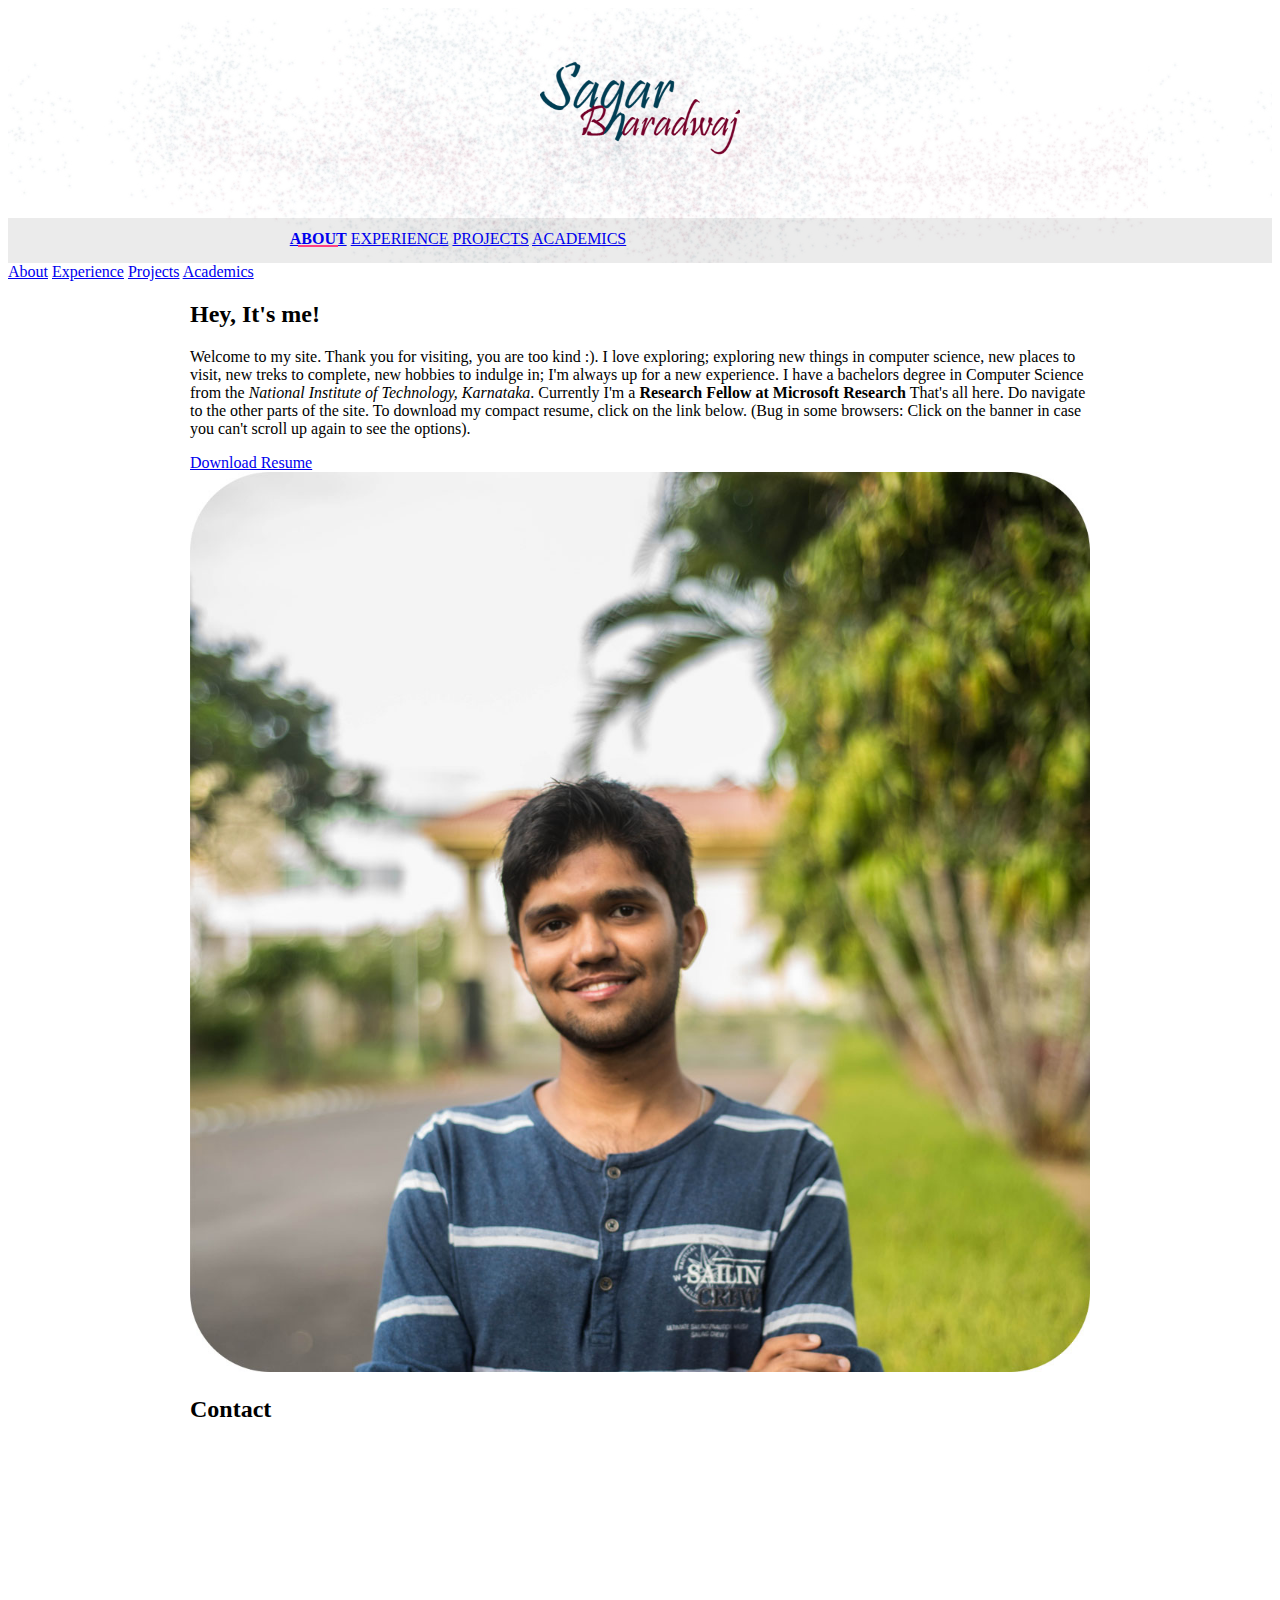
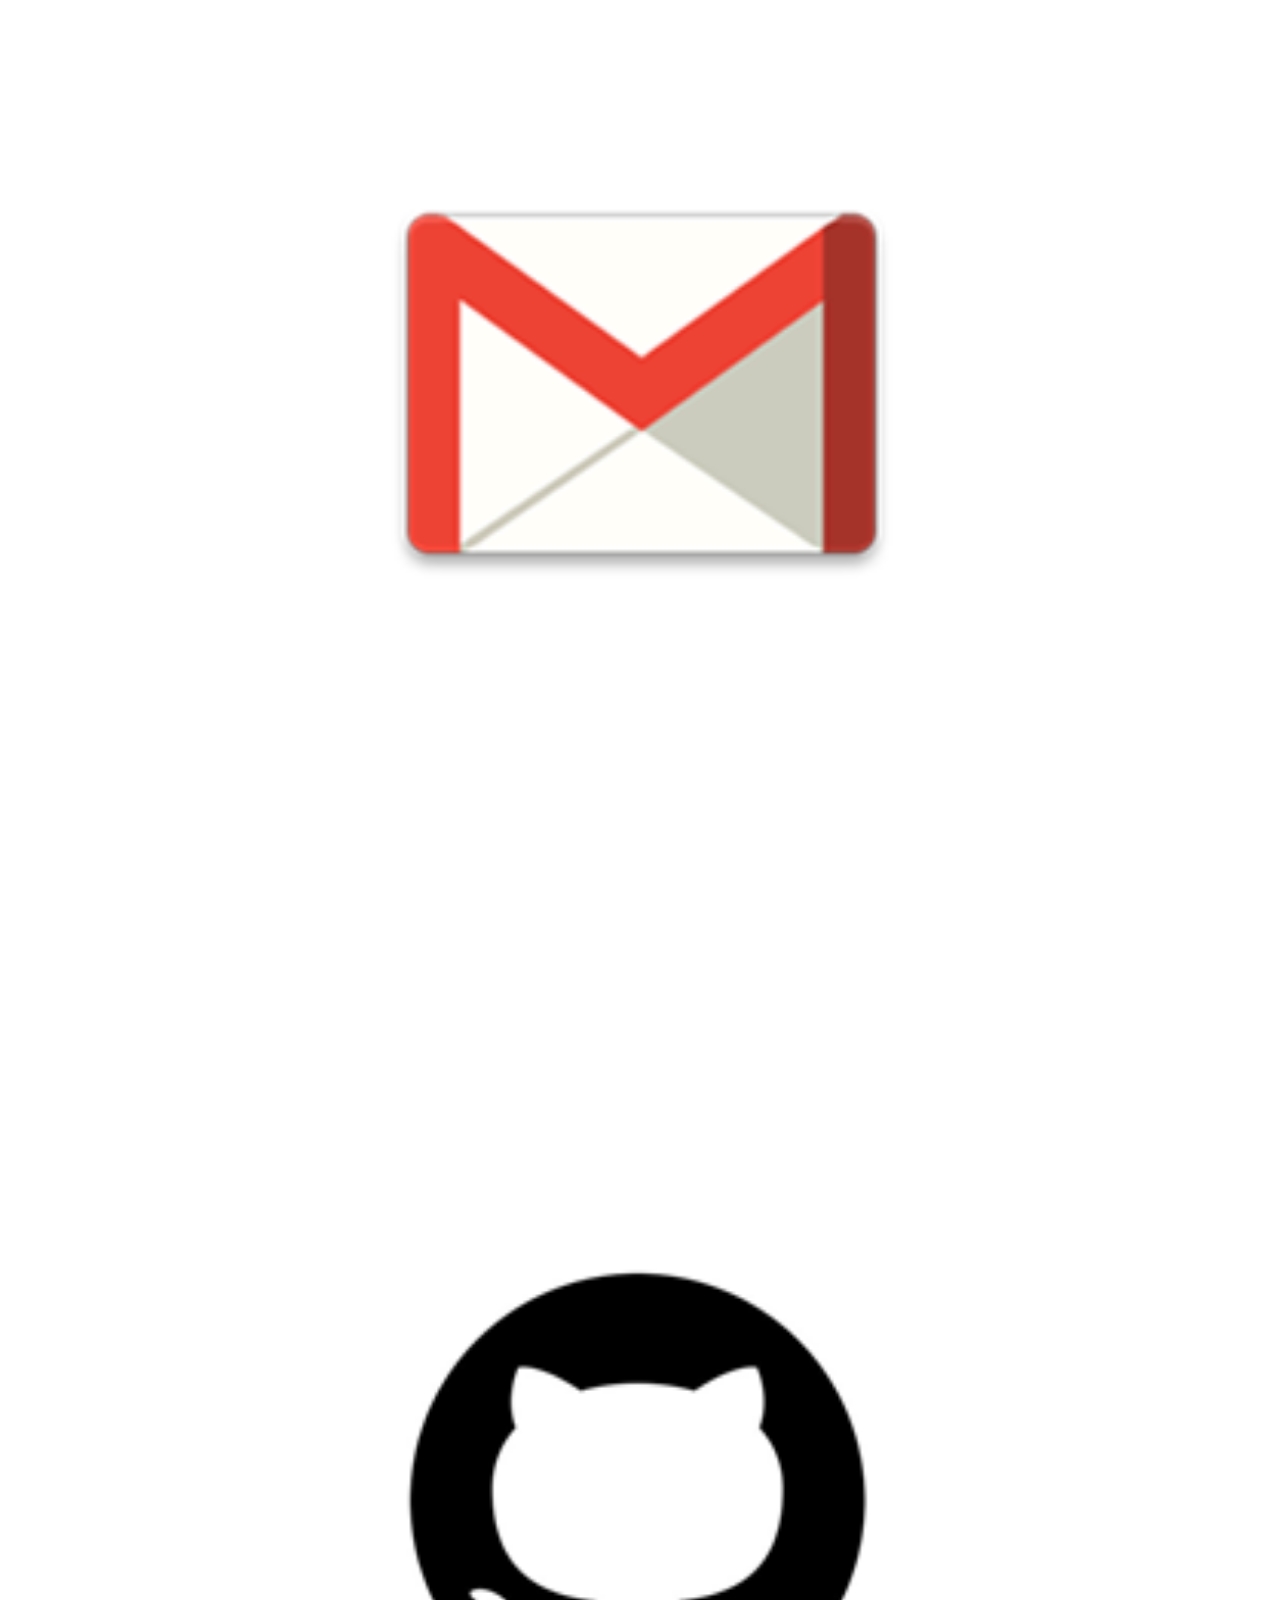
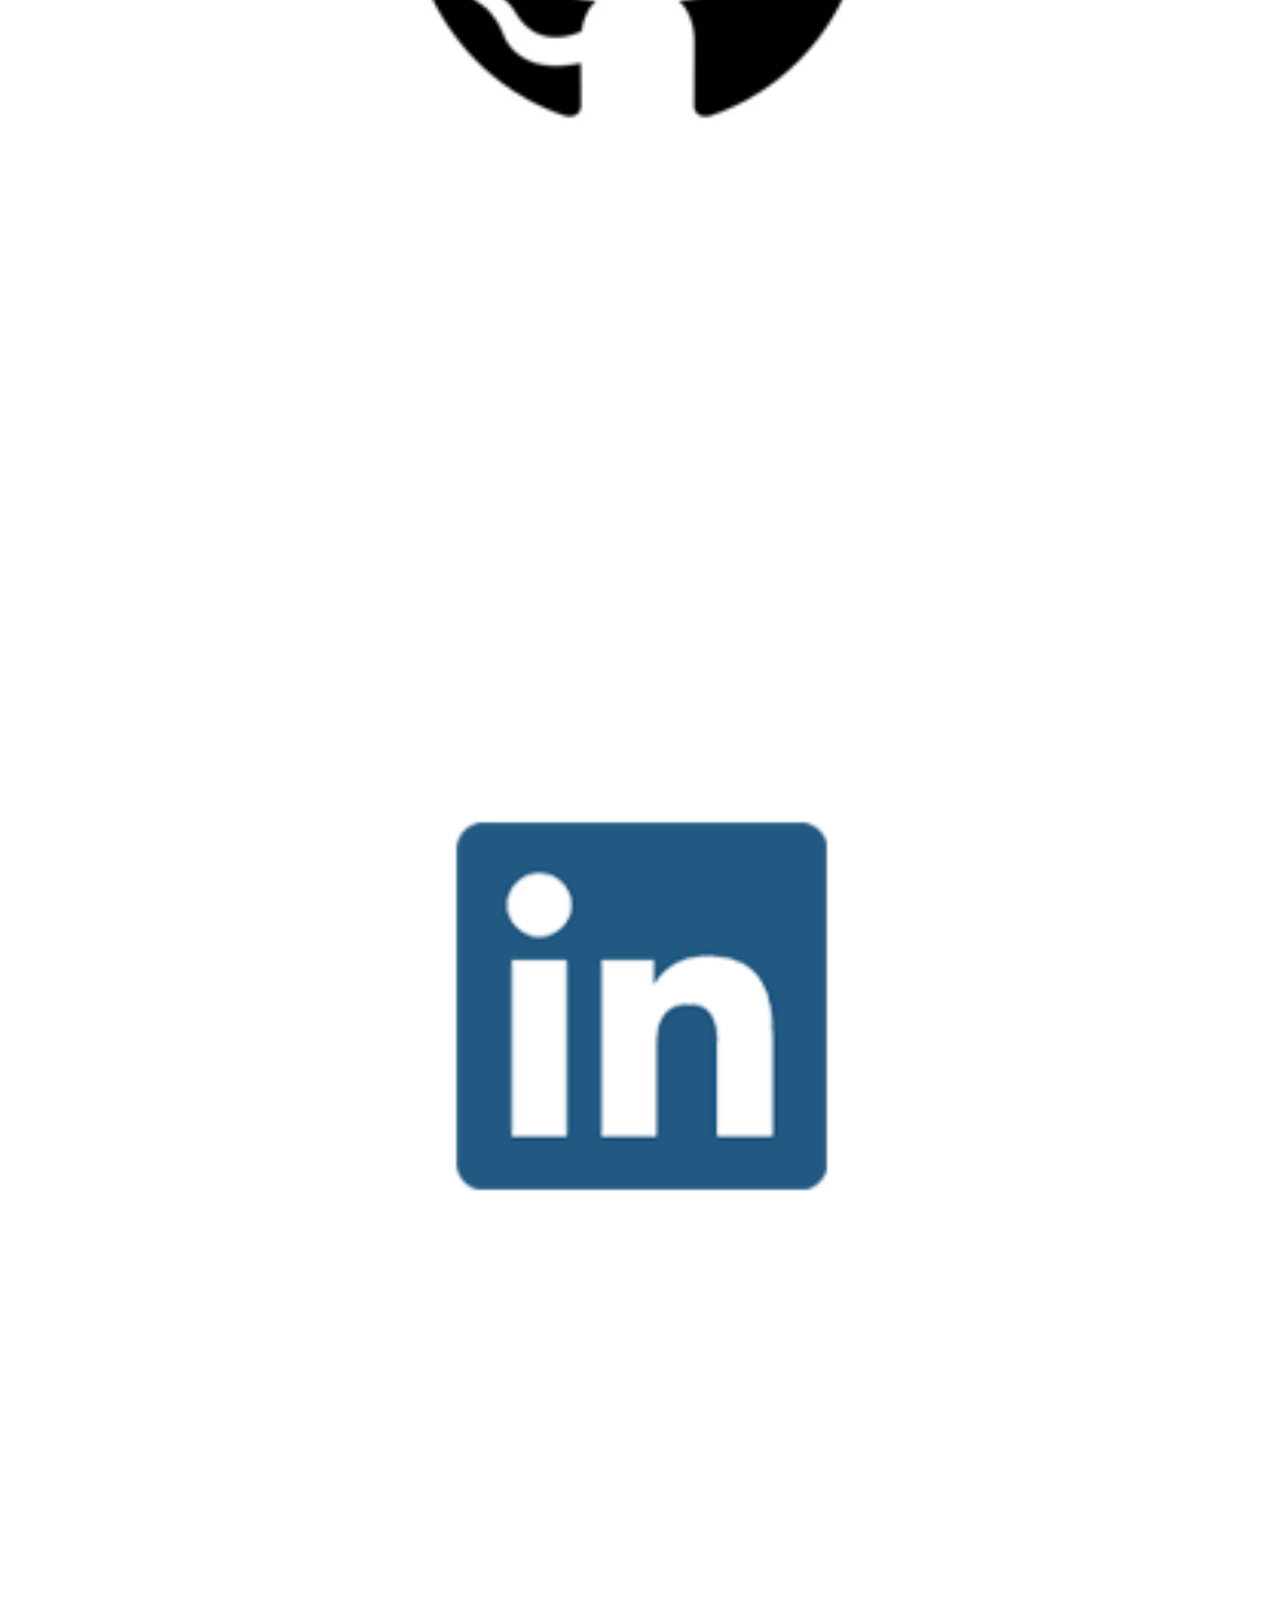
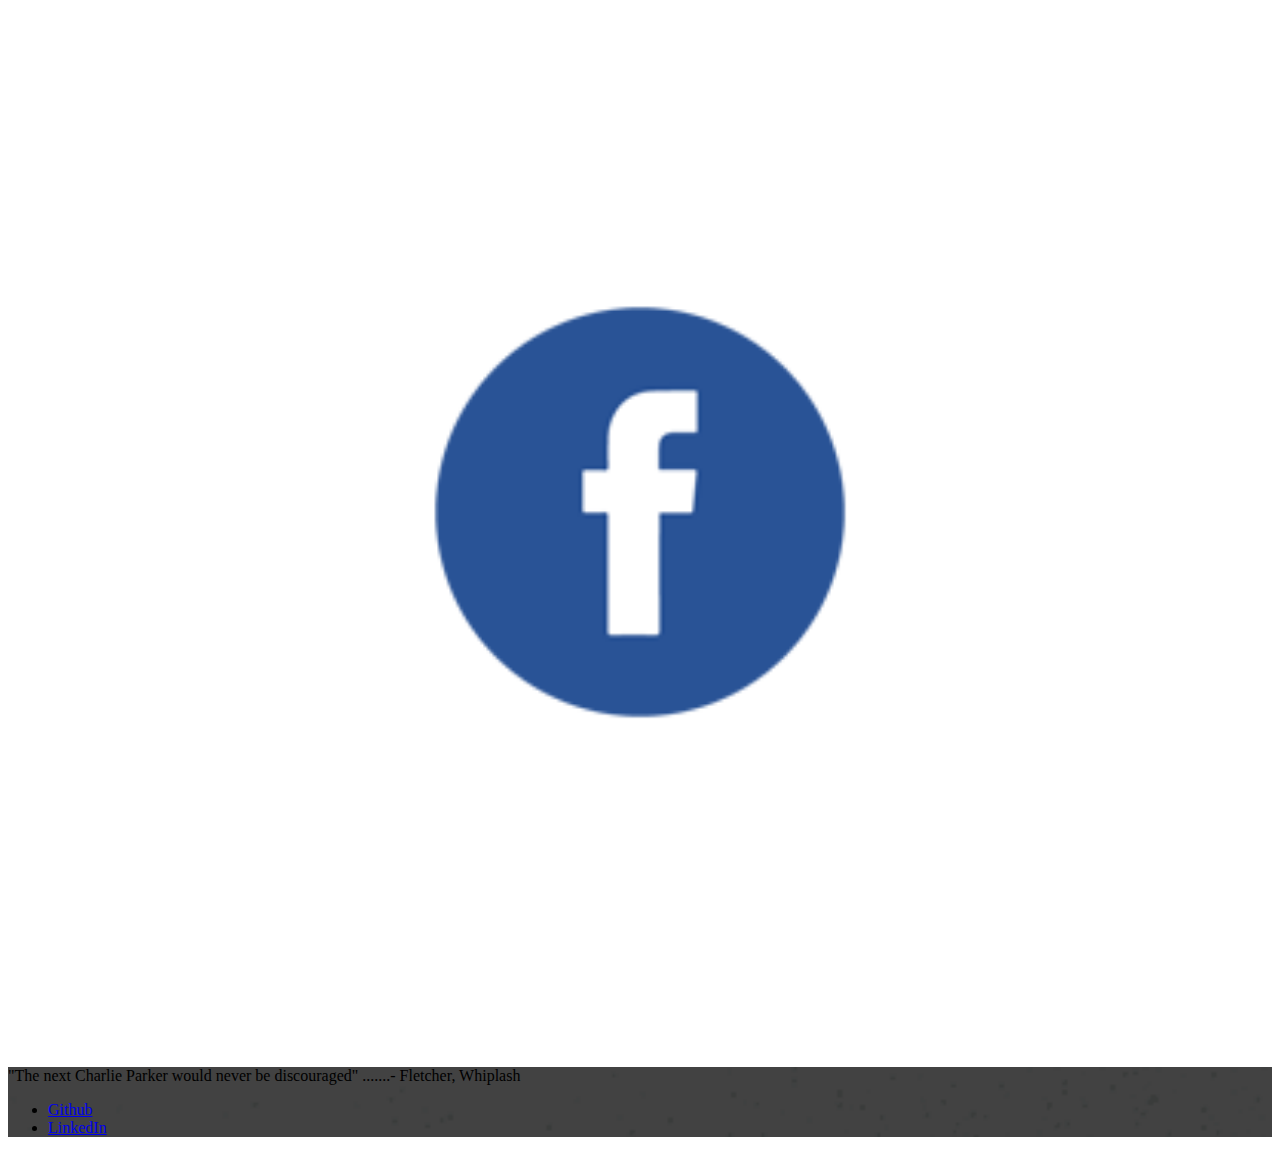
<file: index.html>
<!doctype html>
<!--
  Material Design Lite
  Copyright 2015 Google Inc. All rights reserved.

  Licensed under the Apache License, Version 2.0 (the "License");
  you may not use this file except in compliance with the License.
  You may obtain a copy of the License at

      https://www.apache.org/licenses/LICENSE-2.0

  Unless required by applicable law or agreed to in writing, software
  distributed under the License is distributed on an "AS IS" BASIS,
  WITHOUT WARRANTIES OR CONDITIONS OF ANY KIND, either express or implied.
  See the License for the specific language governing permissions and
  limitations under the License
-->
<html lang="en">

<head>
    <meta charset="utf-8">
    <meta http-equiv="X-UA-Compatible" content="IE=edge">
    <meta name="description" content="My Personal website detailing my Projects, Experience and Academic record">
    <meta name="viewport" content="width=device-width, initial-scale=1.0, minimum-scale=1.0">

    <meta property="og:title" content="Sagar Bharadwaj" />
    <meta property="og:description" content="My Personal website detailing my Projects, Experience and Academic record" />
    <meta property="og:image" content="images/logo.jpg" />

    <title>Sagar Bharadwaj</title>
    <link rel="stylesheet" href="https://fonts.googleapis.com/css?family=Roboto:regular,bold,italic,thin,light,bolditalic,black,medium&amp;lang=en">
    <link rel="stylesheet" href="https://code.getmdl.io/1.3.0/material.light_blue-indigo.min.css" />
    <link rel="stylesheet" href="styles.css" />
    <link rel="stylesheet" href="https://fonts.googleapis.com/icon?family=Material+Icons">
    <link rel="shortcut icon" href="favicon.ico" type="image/x-icon">
    <link rel="icon" href="favicon.ico" type="image/x-icon">
</head>

<body>
    <div class="mdl-layout mdl-js-layout mdl-layout--fixed-header">
        <header class="mdl-layout__header mdl-layout__header--waterfall portfolio-header">
            <div class="mdl-layout__header-row portfolio-logo-row">
                <span class="mdl-layout__title">
                    <div class="portfolio-logo"></div>
                    <!-- <span class="mdl-layout__title">Welcome, stranger!</span> -->
                </span>
            </div>
            <div class="mdl-layout__header-row portfolio-navigation-row mdl-layout--large-screen-only">
                <nav class="mdl-navigation mdl-typography--body-1-force-preferred-font">
                    <a class="mdl-navigation__link is-active" href="index.html">About</a>
                    <a class="mdl-navigation__link" href="experience.html">Experience</a>
                    <a class="mdl-navigation__link" href="projects.html">Projects</a>
                    <a class="mdl-navigation__link" href="academics.html">Academics</a>
                </nav>
            </div>
        </header>
        <div class="mdl-layout__drawer mdl-layout--small-screen-only">
            <nav class="mdl-navigation mdl-typography--body-1-force-preferred-font">
                <a class="mdl-navigation__link is-active" href="index.html">About</a>
                <a class="mdl-navigation__link" href="experience.html">Experience</a>
                <a class="mdl-navigation__link" href="projects.html">Projects</a>
                <a class="mdl-navigation__link" href="academics.html">Academics</a>
            </nav>
        </div>
        <main class="mdl-layout__content">
            <div class="mdl-grid portfolio-max-width">
                <div class="mdl-grid mdl-cell mdl-cell--12-col mdl-cell--4-col-tablet mdl-card mdl-shadow--4dp">
                    <div class="mdl-cell mdl-cell--8-col">
                        <h2 class="mdl-card__title-text">Hey, It's me!</h2>
                        <div class="mdl-card__supporting-text no-left-padding">
                            <p>
                                Welcome to my site. Thank you for visiting, you are too kind :). I love exploring; exploring new things in computer science,
                                new places to visit, new treks to complete, new hobbies to indulge in; I'm always up for
                                a new experience. I have a bachelors degree in Computer Science from the
                                <i>National Institute of Technology, Karnataka</i>. Currently I'm a <b>Research Fellow at Microsoft Research</b>
                                That's all here. Do navigate to the other parts of the site. To download my compact resume,
                                click on the link below. (Bug in some browsers: Click on the banner in case you can't scroll up again to see the options).
                            </p>
                        </div>
                        <div class="mdl-card__actions mdl-card--border no-left-padding">
                            <a class="mdl-button mdl-button--colored mdl-js-button mdl-js-ripple-effect mdl-button--accent no-left-padding" href="Resume.pdf">
                                Download Resume
                            </a>
                        </div>
                    </div>
                    <div style="background: white;" class="mdl-card__media mdl-cell mdl-cell--12-col-tablet">
                        <img class="article-image" src=" images/Me5.jpg" border="0" alt="">
                    </div>
                </div>
                <div class="mdl-cell mdl-cell--12-col mdl-card mdl-shadow--4dp">
                    <div class="mdl-card__title">
                        <h2 class="mdl-card__title-text">Contact</h2>
                    </div>
                    <div class="mdl-grid">
                        <div class="mdl-cell mdl-cell--3-col-desktop mdl-cell--2-col-phone mdl-cell--2-col-tablet">
                            <a href="mailto:sagarbharadwaj50@gmail.com">
                                <img class="article-image" src=" images/gmailSmall.png" border="0" alt="">
                            </a>
                        </div>
                        <div class="mdl-cell mdl-cell--3-col-desktop mdl-cell--2-col-phone mdl-cell--2-col-tablet">
                            <a href="https://github.com/SagarB-97">
                                <img class="article-image" src=" images/githubSmall.png" border="0" alt="">
                            </a>
                        </div>
                        <div class="mdl-cell mdl-cell--3-col-desktop mdl-cell--2-col-phone mdl-cell--2-col-tablet">
                            <a href="https://www.linkedin.com/in/sagar-bharadwaj-k-s/">
                                <img class="article-image" src=" images/linkedInSmall.png" border="0" alt="">
                            </a>
                        </div>
                        <div class="mdl-cell mdl-cell--3-col-desktop mdl-cell--2-col-phone mdl-cell--2-col-tablet">
                            <a href="https://www.facebook.com/sagar.bharadwaj.33">
                                <img class="article-image" src=" images/fbSmall.png" border="0" alt="">
                            </a>
                        </div>
                    </div>
                </div>
            </div>

            <footer class="mdl-mini-footer">
                <div class="mdl-mini-footer__left-section">
                    <div class="mdl-logo">"The next Charlie Parker would never be discouraged" .......- Fletcher, Whiplash</div>
                </div>
                <div class="mdl-mini-footer__right-section">
                    <ul class="mdl-mini-footer__link-list">
                        <li>
                            <a href="https://github.com/SagarB-97">Github</a>
                        </li>
                        <li>
                            <a href="https://www.linkedin.com/in/sagar-bharadwaj-k-s/">LinkedIn</a>
                        </li>
                    </ul>
                </div>
            </footer>
        </main>
    </div>
    <script src="https://code.getmdl.io/1.3.0/material.min.js"></script>
</body>

</html>
</file>
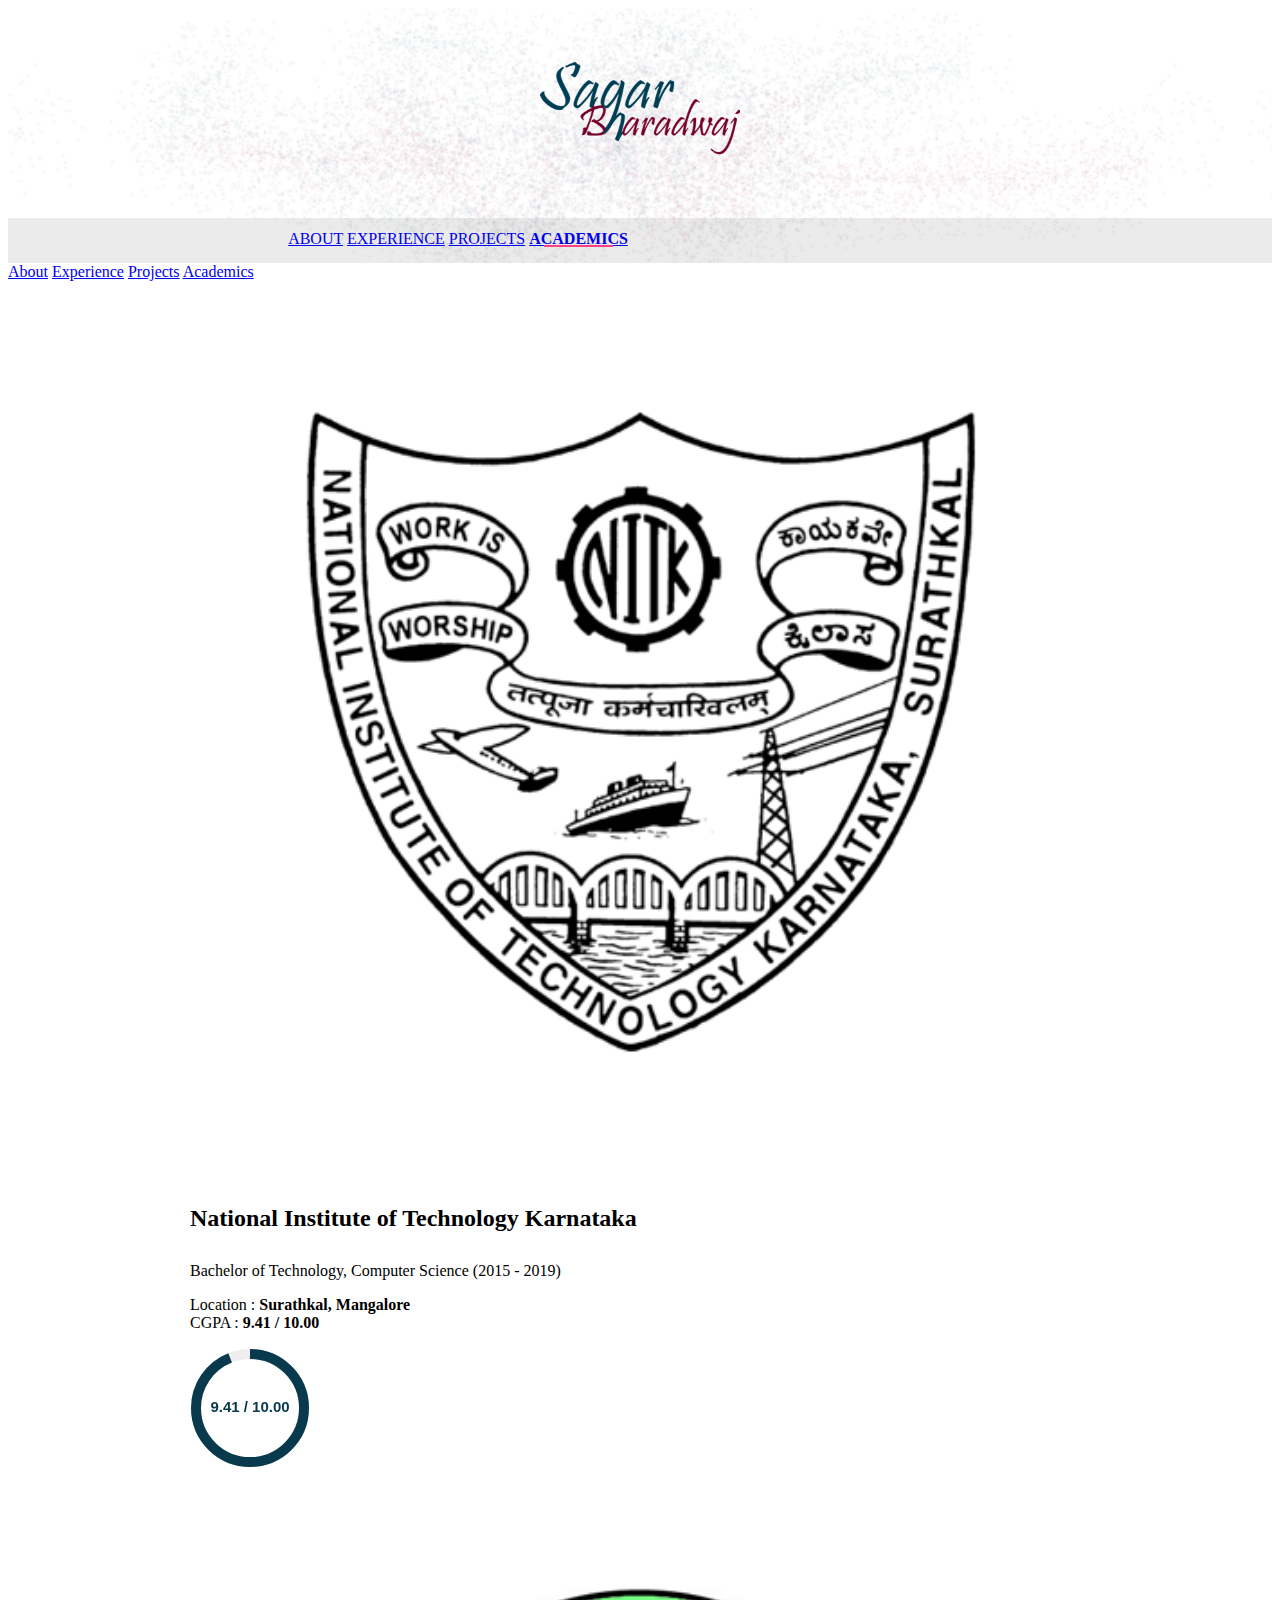
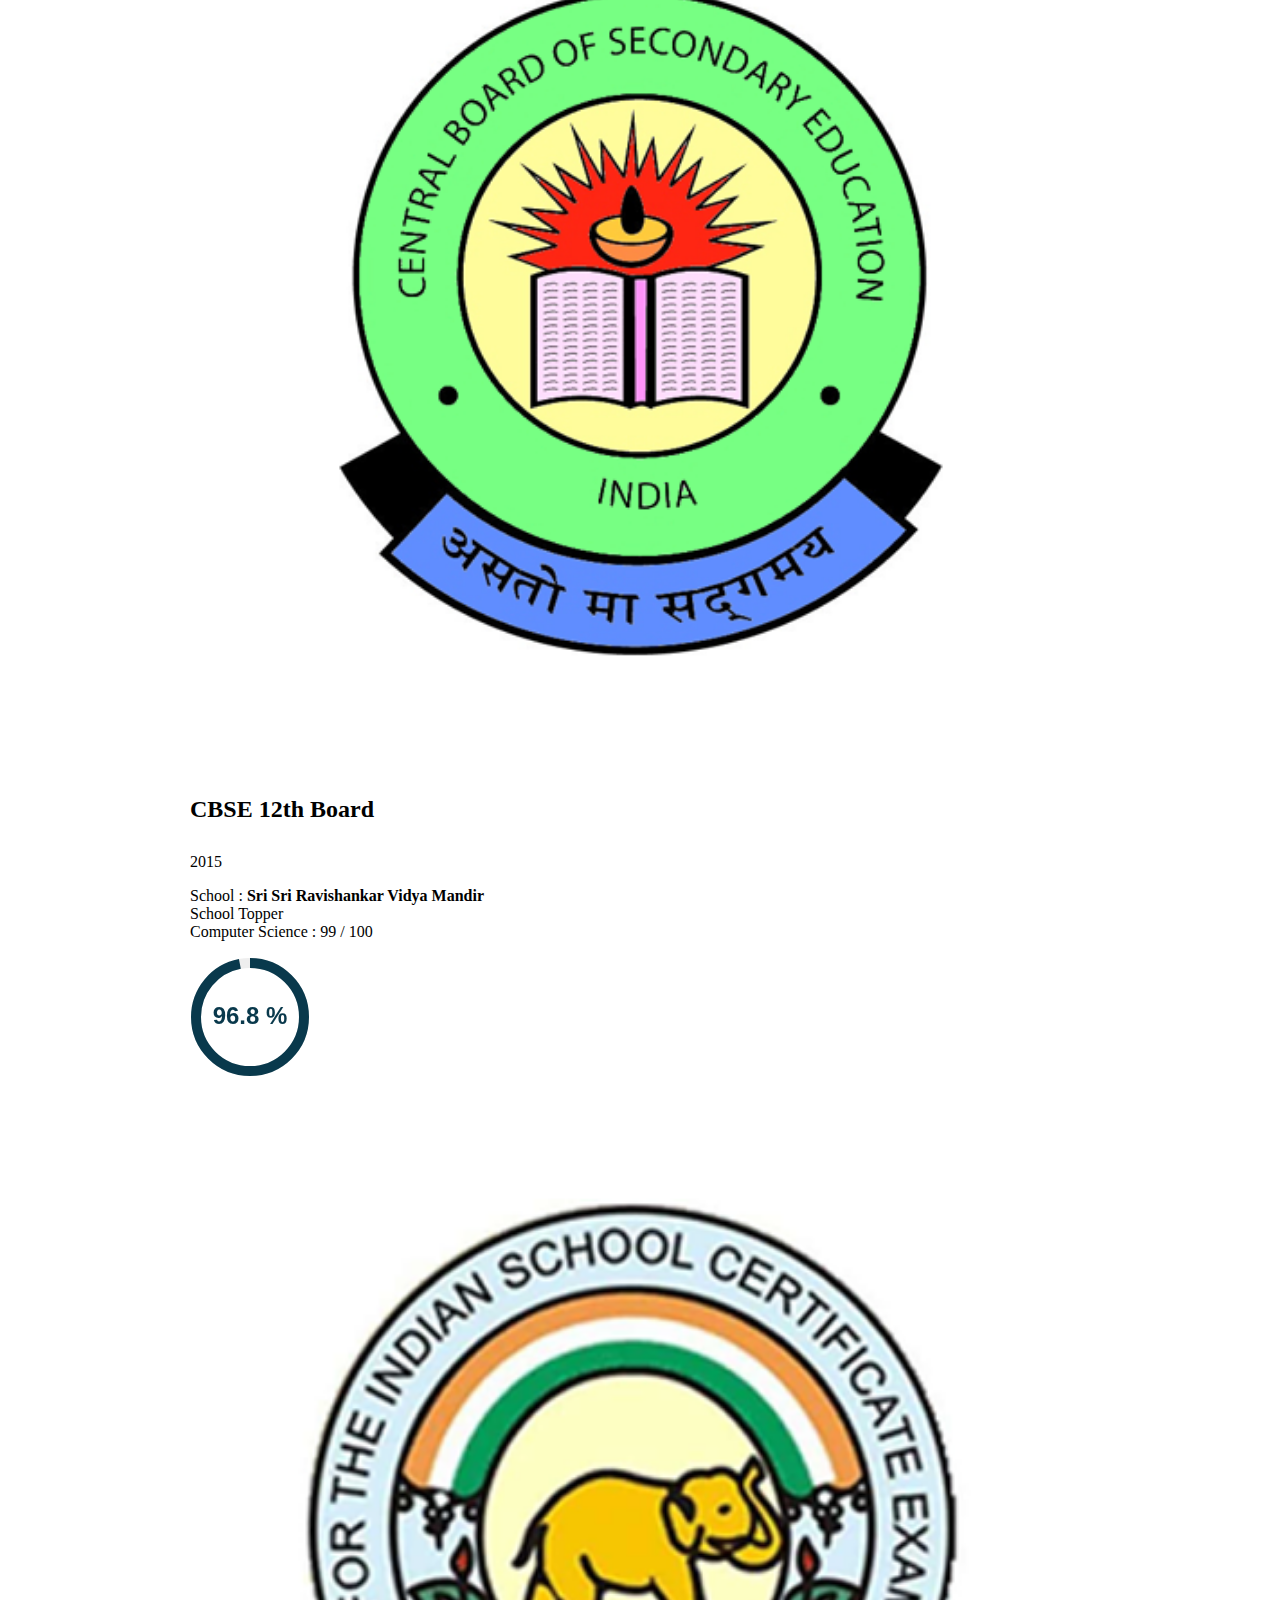
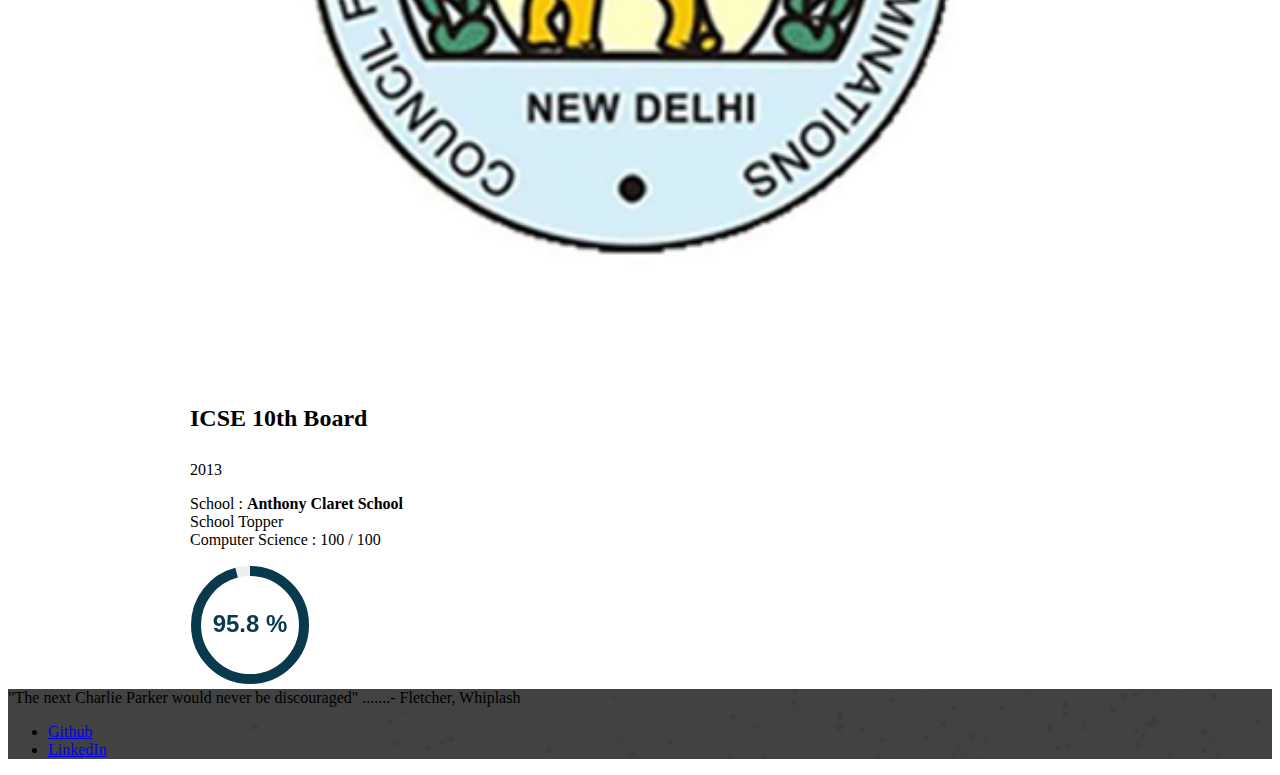
<file: academics.html>
<!doctype html>
<!--
  Material Design Lite
  Copyright 2015 Google Inc. All rights reserved.

  Licensed under the Apache License, Version 2.0 (the "License");
  you may not use this file except in compliance with the License.
  You may obtain a copy of the License at

      https://www.apache.org/licenses/LICENSE-2.0

  Unless required by applicable law or agreed to in writing, software
  distributed under the License is distributed on an "AS IS" BASIS,
  WITHOUT WARRANTIES OR CONDITIONS OF ANY KIND, either express or implied.
  See the License for the specific language governing permissions and
  limitations under the License
-->
<html lang="en">

<head>
    <meta charset="utf-8">
    <meta http-equiv="X-UA-Compatible" content="IE=edge">
    <meta name="description" content="My Personal website detailing my Projects, Experience and Academic record">
    <meta name="viewport" content="width=device-width, initial-scale=1.0, minimum-scale=1.0">

    <meta property="og:title" content="Sagar Bharadwaj" />
    <meta property="og:description" content="My Personal website detailing my Projects, Experience and Academic record" />
    <meta property="og:image" content="images/logo.jpg" />

    <title>Sagar Bharadwaj</title>
    <link rel="stylesheet" href="https://fonts.googleapis.com/css?family=Roboto:regular,bold,italic,thin,light,bolditalic,black,medium&amp;lang=en">
    <link rel="stylesheet" href="https://code.getmdl.io/1.3.0/material.light_blue-indigo.min.css" />
    <link rel="stylesheet" href="styles.css" />
    <link rel="stylesheet" href="https://fonts.googleapis.com/icon?family=Material+Icons">
    <link rel="shortcut icon" href="favicon.ico" type="image/x-icon">
    <link rel="icon" href="favicon.ico" type="image/x-icon">
</head>

<body>
    <div class="mdl-layout mdl-js-layout mdl-layout--fixed-header">
        <header class="mdl-layout__header mdl-layout__header--waterfall portfolio-header">
            <div class="mdl-layout__header-row portfolio-logo-row">
                <span class="mdl-layout__title">
                    <div class="portfolio-logo"></div>
                    <!-- <span class="mdl-layout__title">Simple portfolio website</span> -->
                </span>
            </div>
            <div class="mdl-layout__header-row portfolio-navigation-row mdl-layout--large-screen-only">
                <nav class="mdl-navigation mdl-typography--body-1-force-preferred-font">
                    <a class="mdl-navigation__link" href="index.html">About</a>
                    <a class="mdl-navigation__link" href="experience.html">Experience</a>
                    <a class="mdl-navigation__link" href="projects.html">Projects</a>
                    <a class="mdl-navigation__link is-active" href="academics.html">Academics</a>
                </nav>
            </div>
        </header>
        <div class="mdl-layout__drawer mdl-layout--small-screen-only">
            <nav class="mdl-navigation mdl-typography--body-1-force-preferred-font">
                <a class="mdl-navigation__link" href="index.html">About</a>
                <a class="mdl-navigation__link" href="experience.html">Experience</a>
                <a class="mdl-navigation__link" href="projects.html">Projects</a>
                <a class="mdl-navigation__link is-active" href="academics.html">Academics</a>
            </nav>
        </div>
        <main class="mdl-layout__content">
            <div class="mdl-grid portfolio-max-width">
                <div class="mdl-grid mdl-cell mdl-cell--12-col mdl-cell--8-col-tablet mdl-card mdl-shadow--4dp">
                    <div style="background: white;" class="mdl-card__media mdl-cell mdl-cell--2-col-desktop mdl-cell--4-col-phone mdl-cell--8-col-tablet">
                        <img class="article-image" src=" images/nitk.png" border="0" alt="">
                    </div>
                    <div class="mdl-cell mdl-cell--6-col-desktop mdl-cell--4-col-phone mdl-cell--4-col-tablet">
                        <h2 class="mdl-card__title-text">National Institute of Technology Karnataka</h2>
                        <div class="mdl-card__supporting-text padding-top">
                            <span>Bachelor of Technology, Computer Science (2015 - 2019)</span>
                        </div>
                        <div class="mdl-card__supporting-text no-left-padding">
                            <p>Location :
                                <b>Surathkal, Mangalore</b>
                                <br> CGPA :
                                <b>9.41 / 10.00</b>
                            </p>
                        </div>
                    </div>
                    <div class="mdl-grid mdl-cell mdl-cell--4-col-desktop mdl-cell--4-col-phone mdl-cell--4-col-tablet">
                        <div class="mdl-cell mdl-cell--4-col-desktop mdl-cell--1-col-phone mdl-cell--2-col-tablet"></div>
                        <div class="mdl-cell mdl-cell--4-col-desktop mdl-cell--2-col-phone mdl-cell--3-col-tablet" id="nitkcgpa">
                        </div>
                        <div class="mdl-cell mdl-cell--4-col-desktop mdl-cell--1-col-phone mdl-cell--2-col-tablet"></div>
                    </div>
                </div>
                <div class="mdl-grid mdl-cell mdl-cell--12-col mdl-cell--8-col-tablet mdl-card mdl-shadow--4dp">
                    <div style="background: white;" class="mdl-card__media mdl-cell mdl-cell--2-col-desktop mdl-cell--4-col-phone mdl-cell--8-col-tablet">
                        <img class="article-image" src=" images/cbseLogo.png" border="0" alt="">
                    </div>
                    <div class="mdl-cell mdl-cell--6-col-desktop mdl-cell--4-col-phone mdl-cell--4-col-tablet">
                        <h2 class="mdl-card__title-text">CBSE 12th Board</h2>
                        <div class="mdl-card__supporting-text padding-top">
                            <span>2015</span>
                        </div>
                        <div class="mdl-card__supporting-text no-left-padding">
                            <p>School :
                                <b>Sri Sri Ravishankar Vidya Mandir</b><br>
                                School Topper<br>
                                Computer Science : 99 / 100
                            </p>
                        </div>
                    </div>
                    <div class="mdl-grid mdl-cell mdl-cell--4-col-desktop mdl-cell--4-col-phone mdl-cell--4-col-tablet">
                        <div class="mdl-cell mdl-cell--4-col-desktop mdl-cell--1-col-phone mdl-cell--2-col-tablet"></div>
                        <div class="mdl-cell mdl-cell--4-col-desktop mdl-cell--2-col-phone mdl-cell--3-col-tablet" id="board12">
                        </div>
                        <div class="mdl-cell mdl-cell--4-col-desktop mdl-cell--1-col-phone mdl-cell--2-col-tablet"></div>
                    </div>
                </div>
                <div class="mdl-grid mdl-cell mdl-cell--12-col mdl-cell--8-col-tablet mdl-card mdl-shadow--4dp">
                        <div style="background: white;" class="mdl-card__media mdl-cell mdl-cell--2-col-desktop mdl-cell--4-col-phone mdl-cell--8-col-tablet">
                            <img class="article-image" src=" images/icseLogo.png" border="0" alt="">
                        </div>
                        <div class="mdl-cell mdl-cell--6-col-desktop mdl-cell--4-col-phone mdl-cell--4-col-tablet">
                            <h2 class="mdl-card__title-text">ICSE 10th Board</h2>
                            <div class="mdl-card__supporting-text padding-top">
                                <span>2013</span>
                            </div>
                            <div class="mdl-card__supporting-text no-left-padding">
                                <p>School :
                                    <b>Anthony Claret School</b><br>
                                    School Topper<br>
                                    Computer Science : 100 / 100
                                </p>
                            </div>
                        </div>
                        <div class="mdl-grid mdl-cell mdl-cell--4-col-desktop mdl-cell--4-col-phone mdl-cell--4-col-tablet">
                            <div class="mdl-cell mdl-cell--4-col-desktop mdl-cell--1-col-phone mdl-cell--2-col-tablet"></div>
                            <div class="mdl-cell mdl-cell--4-col-desktop mdl-cell--2-col-phone mdl-cell--3-col-tablet" id="board10">
                            </div>
                            <div class="mdl-cell mdl-cell--4-col-desktop mdl-cell--1-col-phone mdl-cell--2-col-tablet"></div>
                        </div>
                    </div>
            </div>
            <footer class="mdl-mini-footer">
                <div class="mdl-mini-footer__left-section">
                    <div class="mdl-logo">"The next Charlie Parker would never be discouraged" .......- Fletcher, Whiplash</div>
                </div>
                <div class="mdl-mini-footer__right-section">
                    <ul class="mdl-mini-footer__link-list">
                        <li>
                            <a href="https://github.com/SagarB-97">Github</a>
                        </li>
                        <li>
                            <a href="https://www.linkedin.com/in/sagar-bharadwaj-k-s/">LinkedIn</a>
                        </li>
                    </ul>
                </div>
            </footer>
        </main>
    </div>
    <script src="https://code.getmdl.io/1.3.0/material.min.js"></script>
    <script src="radialIndicator.min.js"></script>
    <script>
        var radialObj = radialIndicator('#nitkcgpa', {
            barColor: '#09394c',
            barWidth: 10,
            initValue: 9.41,
            maxValue: 10,
            format: '#### / 10.00'
        });
        var radialObj2 = radialIndicator('#board12', {
            barColor: '#09394c',
            barWidth: 10,
            initValue: 96.8,
            maxValue: 100,
            format: '##### %'
        });
        var radialObj3 = radialIndicator('#board10', {
            barColor: '#09394c',
            barWidth: 10,
            initValue: 95.8,
            maxValue: 100,
            format: '##### %'
        });
    </script>
</body>

</html>
</file>
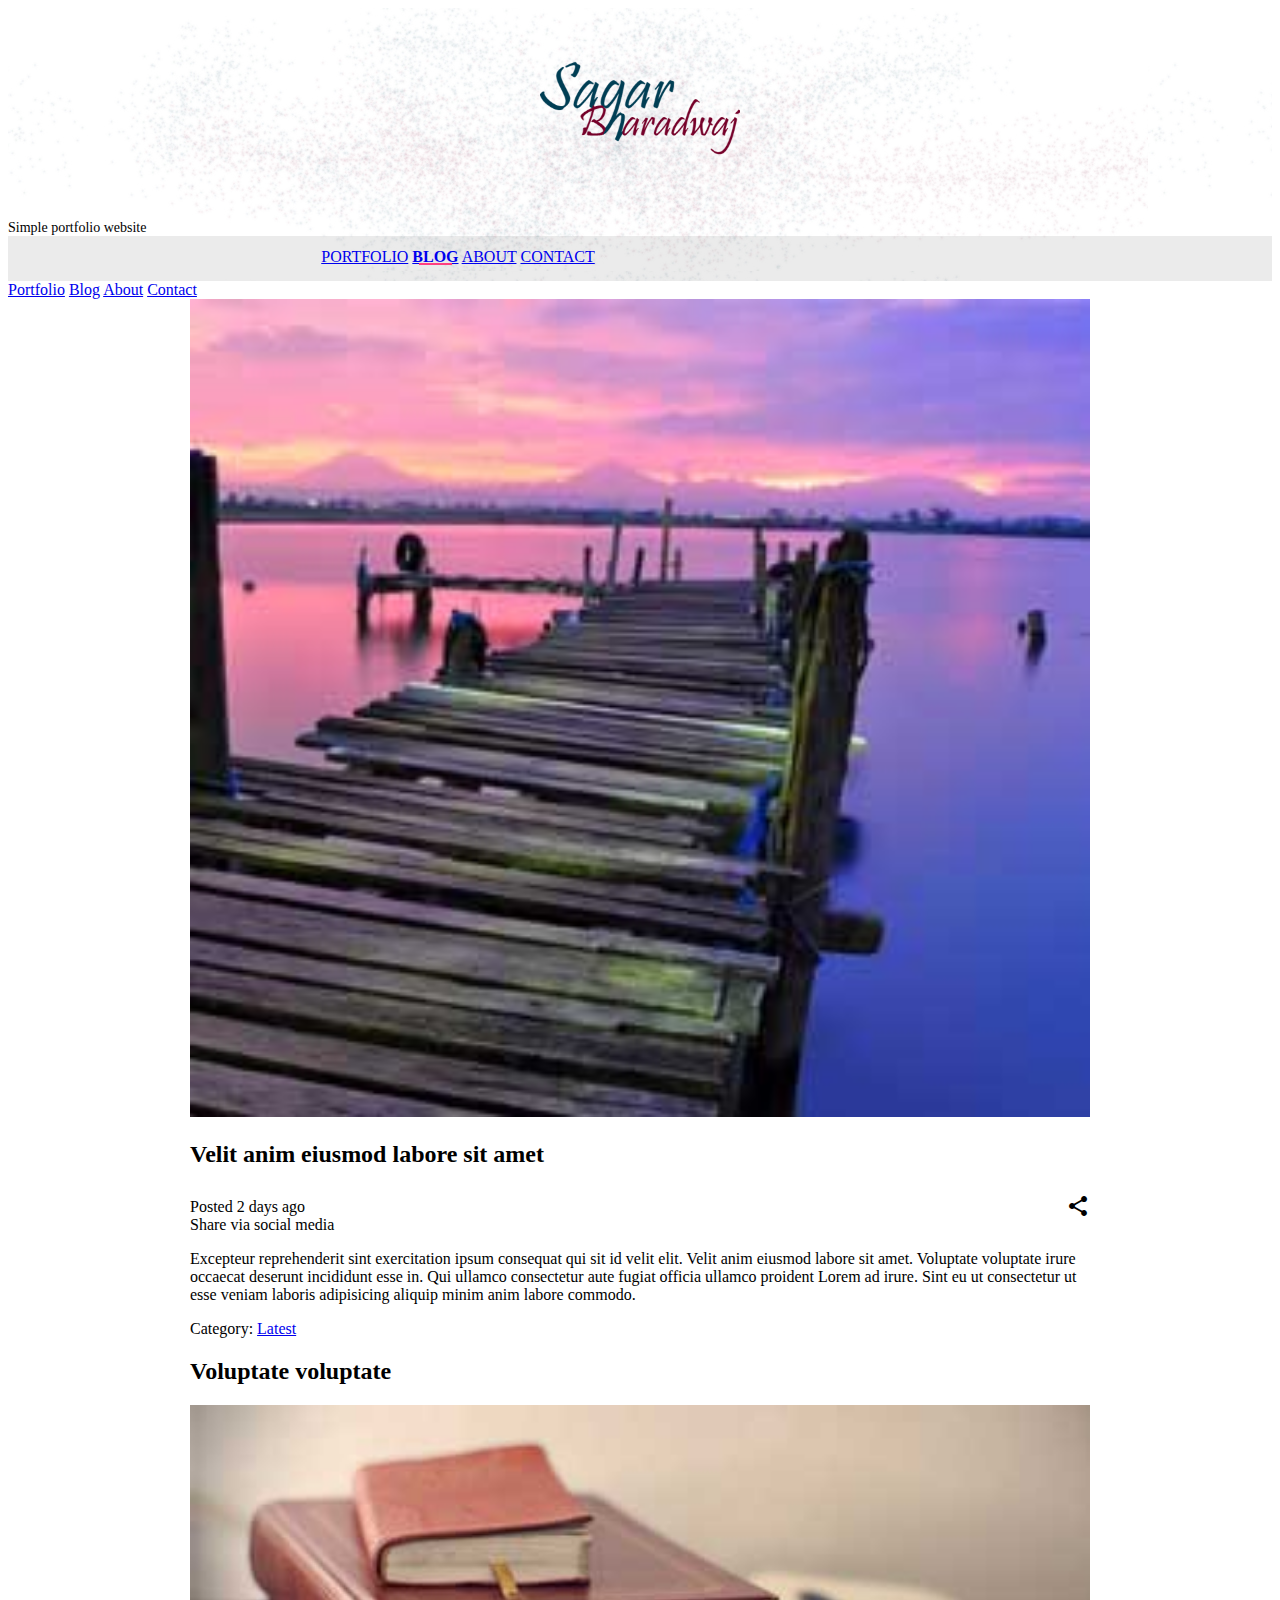
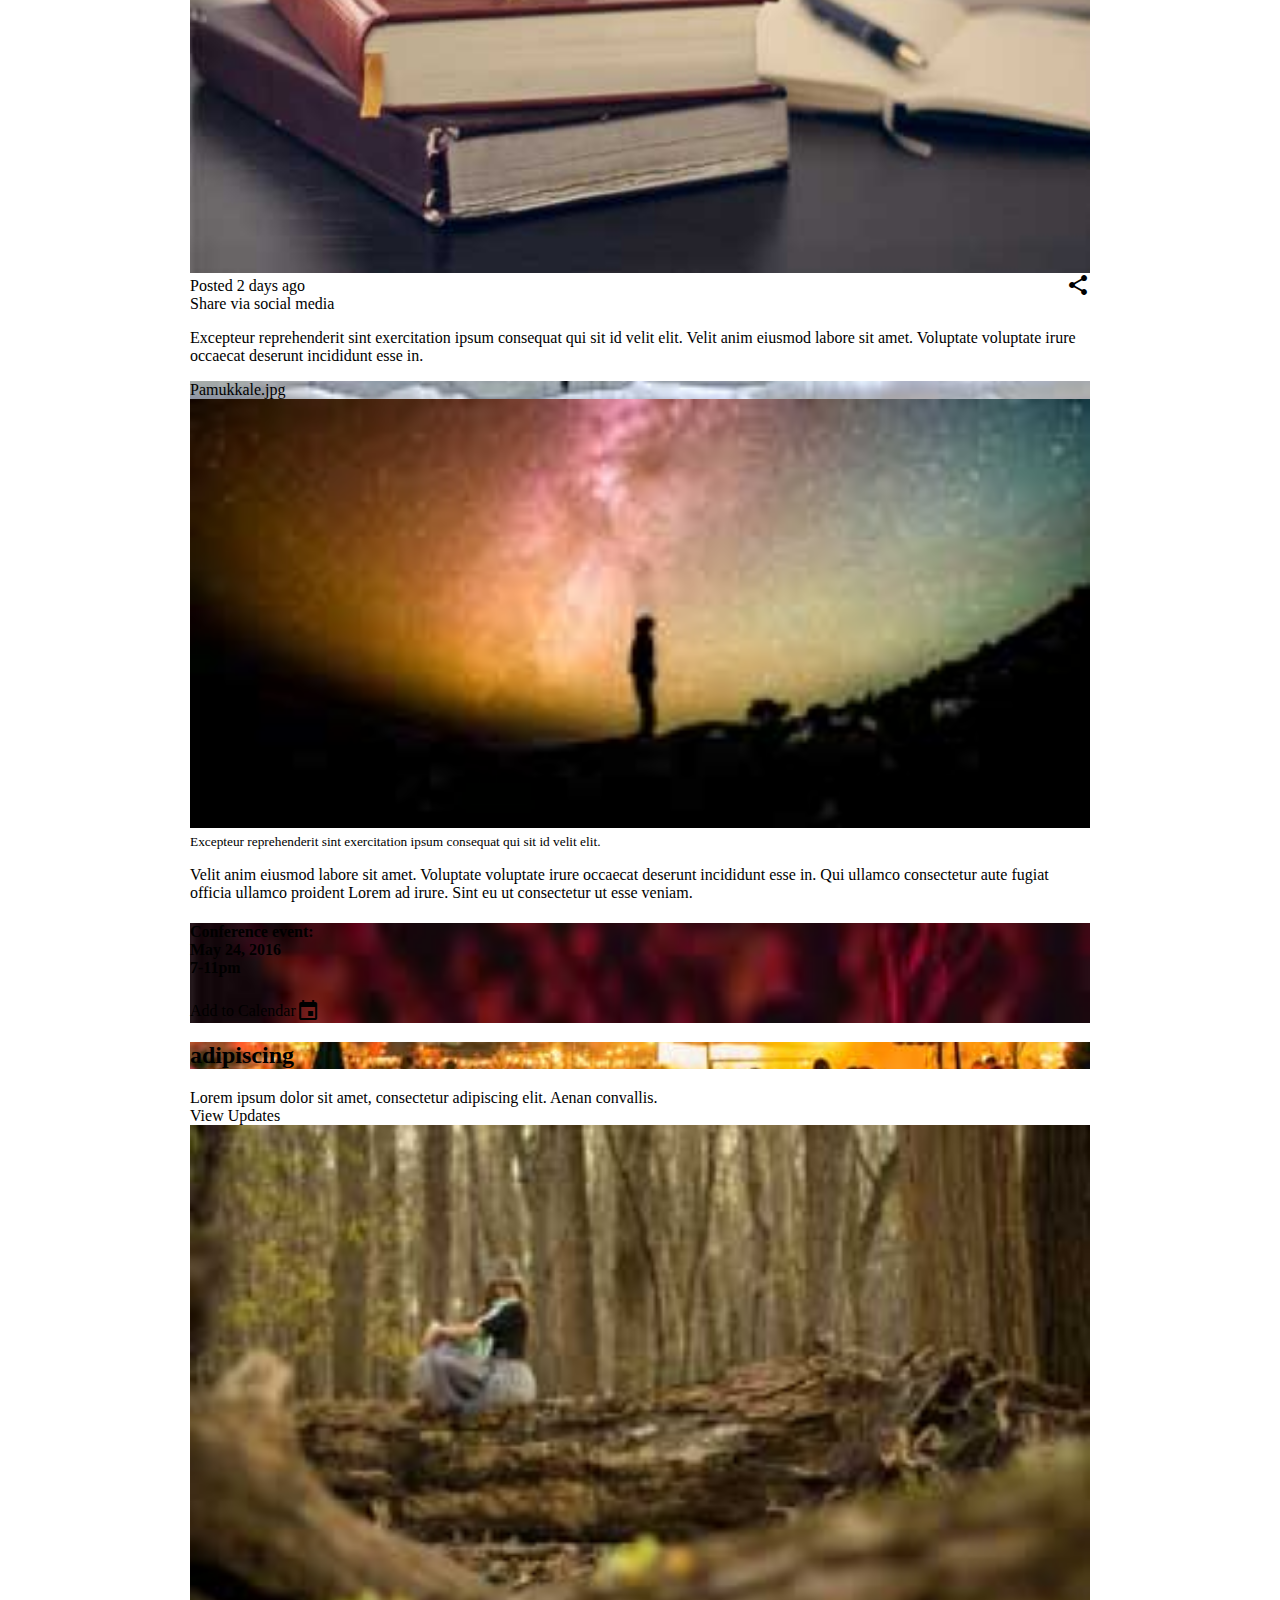
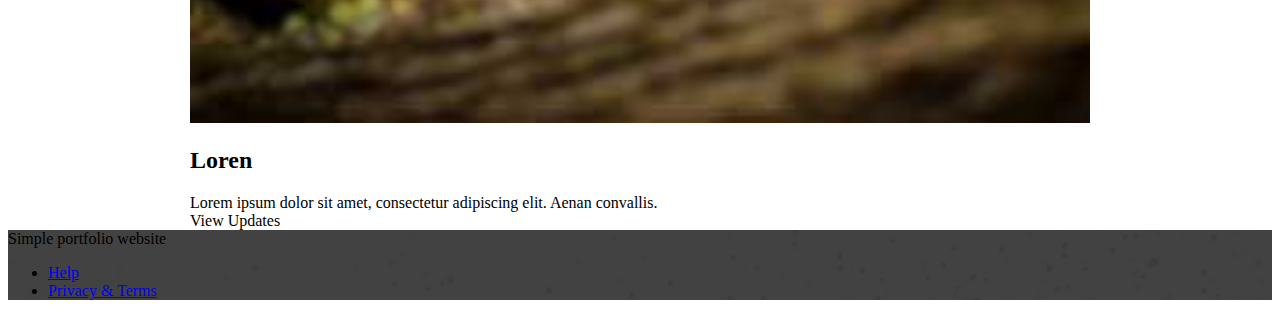
<file: blog.html>
<!doctype html>
<!--
  Material Design Lite
  Copyright 2015 Google Inc. All rights reserved.

  Licensed under the Apache License, Version 2.0 (the "License");
  you may not use this file except in compliance with the License.
  You may obtain a copy of the License at

      https://www.apache.org/licenses/LICENSE-2.0

  Unless required by applicable law or agreed to in writing, software
  distributed under the License is distributed on an "AS IS" BASIS,
  WITHOUT WARRANTIES OR CONDITIONS OF ANY KIND, either express or implied.
  See the License for the specific language governing permissions and
  limitations under the License
-->
<html lang="en">

<head>
    <meta charset="utf-8">
    <meta http-equiv="X-UA-Compatible" content="IE=edge">
    <meta name="description" content="A portfolio template that uses Material Design Lite.">
    <meta name="viewport" content="width=device-width, initial-scale=1.0, minimum-scale=1.0">
    <title>MDL-Static Website</title>
    <link rel="stylesheet" href="https://fonts.googleapis.com/css?family=Roboto:regular,bold,italic,thin,light,bolditalic,black,medium&amp;lang=en">
    <link rel="stylesheet" href="https://code.getmdl.io/1.3.0/material.grey-pink.min.css" />
    <link rel="stylesheet" href="styles.css" />
    <link rel="stylesheet" href="https://fonts.googleapis.com/icon?family=Material+Icons">
</head>

<body>
    <div class="mdl-layout mdl-js-layout mdl-layout--fixed-header">
        <header class="mdl-layout__header mdl-layout__header--waterfall portfolio-header">
            <div class="mdl-layout__header-row portfolio-logo-row">
                <span class="mdl-layout__title">
                    <div class="portfolio-logo"></div>
                    <span class="mdl-layout__title">Simple portfolio website</span>
                </span>
            </div>
            <div class="mdl-layout__header-row portfolio-navigation-row mdl-layout--large-screen-only">
                <nav class="mdl-navigation mdl-typography--body-1-force-preferred-font">
                    <a class="mdl-navigation__link" href="index.html">Portfolio</a>
                    <a class="mdl-navigation__link  is-active" href="blog.html">Blog</a>
                    <a class="mdl-navigation__link" href="about.html">About</a>
                    <a class="mdl-navigation__link" href="contact.html">Contact</a>
                </nav>
            </div>
        </header>
        <div class="mdl-layout__drawer mdl-layout--small-screen-only">
            <nav class="mdl-navigation mdl-typography--body-1-force-preferred-font">
                <a class="mdl-navigation__link is-active" href="index.html">Portfolio</a>
                <a class="mdl-navigation__link" href="blog.html">Blog</a>
                <a class="mdl-navigation__link" href="about.html">About</a>
                <a class="mdl-navigation__link" href="contact.html">Contact</a>
            </nav>
        </div>
        <main class="mdl-layout__content">
            <div class="mdl-grid portfolio-max-width">
                <div class="mdl-grid mdl-cell mdl-cell--12-col mdl-cell--4-col-tablet mdl-card mdl-shadow--4dp">
                    <div class="mdl-card__media mdl-cell mdl-cell--12-col-tablet">
                        <img class="article-image" src=" images/example-blog01.jpg" border="0" alt="">
                    </div>
                    <div class="mdl-cell mdl-cell--8-col">
                        <h2 class="mdl-card__title-text">Velit anim eiusmod labore sit amet</h2>
                        <div class="mdl-card__supporting-text padding-top">
                            <span>Posted 2 days ago</span>
                            <div id="tt1" class=" icon material-icons portfolio-share-btn">share</div>
                            <div class="mdl-tooltip" for="tt1">
                                Share via social media
                            </div>
                        </div>
                        <div class="mdl-card__supporting-text no-left-padding">
                            <p>Excepteur reprehenderit sint exercitation ipsum consequat qui sit id velit elit. Velit anim eiusmod labore sit amet. Voluptate voluptate irure occaecat deserunt incididunt esse in. Qui ullamco consectetur aute fugiat officia ullamco proident Lorem ad irure. Sint eu ut consectetur ut esse veniam laboris adipisicing aliquip minim anim labore commodo.</p>
                            <span>Category: <a href="#">Latest</a></span>
                        </div>
                    </div>
                </div>
                <div class="mdl-cell mdl-cell--6-col mdl-cell--4-col-tablet mdl-card mdl-shadow--4dp">
                    <div class="mdl-card__title">
                        <h2 class="mdl-card__title-text">Voluptate voluptate</h2>
                    </div>
                    <div class="mdl-card__media">
                        <a href="#"> <img class="article-image" src=" images/example-blog02.jpg" border="0" alt=""></a>
                    </div>
                    <div class="mdl-card__supporting-text no-bottom-padding">
                        <span>Posted 2 days ago</span>
                        <div id="tt2" class=" icon material-icons portfolio-share-btn">share</div>
                        <div class="mdl-tooltip" for="tt2">
                            Share via social media
                        </div>
                    </div>
                    <div class="mdl-card__supporting-text">
                        <p>Excepteur reprehenderit sint exercitation ipsum consequat qui sit id velit elit. Velit anim eiusmod labore sit amet. Voluptate voluptate irure occaecat deserunt incididunt esse in.</p>
                    </div>
                </div>
                <div class="mdl-cell mdl-cell--3-col mdl-cell--4-col-tablet mdl-card mdl-card mdl-shadow--4dp portfolio-blog-card-full-bg  ">
                    <div class="mdl-card__title mdl-card--expand "></div>
                    <div class="mdl-card__actions">
                        <span class="demo-card-image__filename">Pamukkale.jpg</span>
                    </div>
                </div>
                <div class="mdl-cell mdl-cell--3-col mdl-cell--4-col-tablet mdl-card mdl-shadow--4dp ">
                    <div class="mdl-card__media">
                        <a href="#"> <img class="article-image" src=" images/example-blog04.jpg" border="0" alt=""></a>
                    </div>
                    <div class="mdl-card__supporting-text">
                        <small>Excepteur reprehenderit sint exercitation ipsum consequat qui sit id velit elit.</small>
                    </div>
                    <div class="mdl-card__supporting-text">
                        <p>Velit anim eiusmod labore sit amet. Voluptate voluptate irure occaecat deserunt incididunt esse in. Qui ullamco consectetur aute fugiat officia ullamco proident Lorem ad irure. Sint eu ut consectetur ut esse veniam.</p>
                    </div>
                </div>
                <div class="demo-card-event mdl-cell mdl-cell--3-col mdl-cell--4-col-tablet mdl-card mdl-card mdl-shadow--4dp portfolio-blog-card-event-bg mdl-color-text--white">
                    <div class="mdl-card__title mdl-card--expand">
                        <h4 class="mdl-color-text--white">
                          Conference event:<br>
                          May 24, 2016<br>
                          7-11pm
                        </h4>
                    </div>
                    <div class="mdl-card__actions mdl-card--border">
                        <a class="mdl-button mdl-button--colored mdl-js-button mdl-js-ripple-effect mdl-color-text--white">
                          Add to Calendar
                        </a>
                        <div class="mdl-layout-spacer"></div>
                        <i class="material-icons ">event</i>
                    </div>
                </div>
                <div class="mdl-cell mdl-cell--5-col mdl-cell--4-col-tablet mdl-card  mdl-card mdl-shadow--4dp">
                    <div class="mdl-card__title mdl-card--expand portfolio-blog-card-strip-bg mdl-color-text--white">
                        <h2 class="mdl-card__title-text">adipiscing</h2>
                    </div>
                    <div class="mdl-card__supporting-text">
                        Lorem ipsum dolor sit amet, consectetur adipiscing elit. Aenan convallis.
                    </div>
                    <div class="mdl-card__actions mdl-card--border">
                        <a class="mdl-button mdl-button--colored mdl-js-button mdl-js-ripple-effect mdl-button--accent">
                          View Updates
                        </a>
                    </div>
                </div>
                <div class="mdl-cell mdl-cell--4-col mdl-cell--4-col-tablet mdl-card  mdl-card mdl-shadow--4dp portfolio-blog-card-compact">
                    <div class="mdl-card__media">
                        <img class="article-image" src=" images/example-blog07.jpg" border="0" alt="">
                    </div>
                    <div class="mdl-card__title ">
                        <h2 class="mdl-card__title-text">Loren</h2>
                    </div>
                    <div class="mdl-card__supporting-text">
                        Lorem ipsum dolor sit amet, consectetur adipiscing elit. Aenan convallis.
                    </div>
                    <div class="mdl-card__actions mdl-card--border">
                        <a class="mdl-button mdl-button--colored mdl-js-button mdl-js-ripple-effect mdl-button--accent">
                          View Updates
                        </a>
                    </div>
                </div>
            </div>
            <footer class="mdl-mini-footer">
                <div class="mdl-mini-footer__left-section">
                    <div class="mdl-logo">Simple portfolio website</div>
                </div>
                <div class="mdl-mini-footer__right-section">
                    <ul class="mdl-mini-footer__link-list">
                        <li><a href="#">Help</a></li>
                        <li><a href="#">Privacy & Terms</a></li>
                    </ul>
                </div>
            </footer>
        </main>
    </div>
    <script src="https://code.getmdl.io/1.3.0/material.min.js"></script>
</body>

</html>
</file>
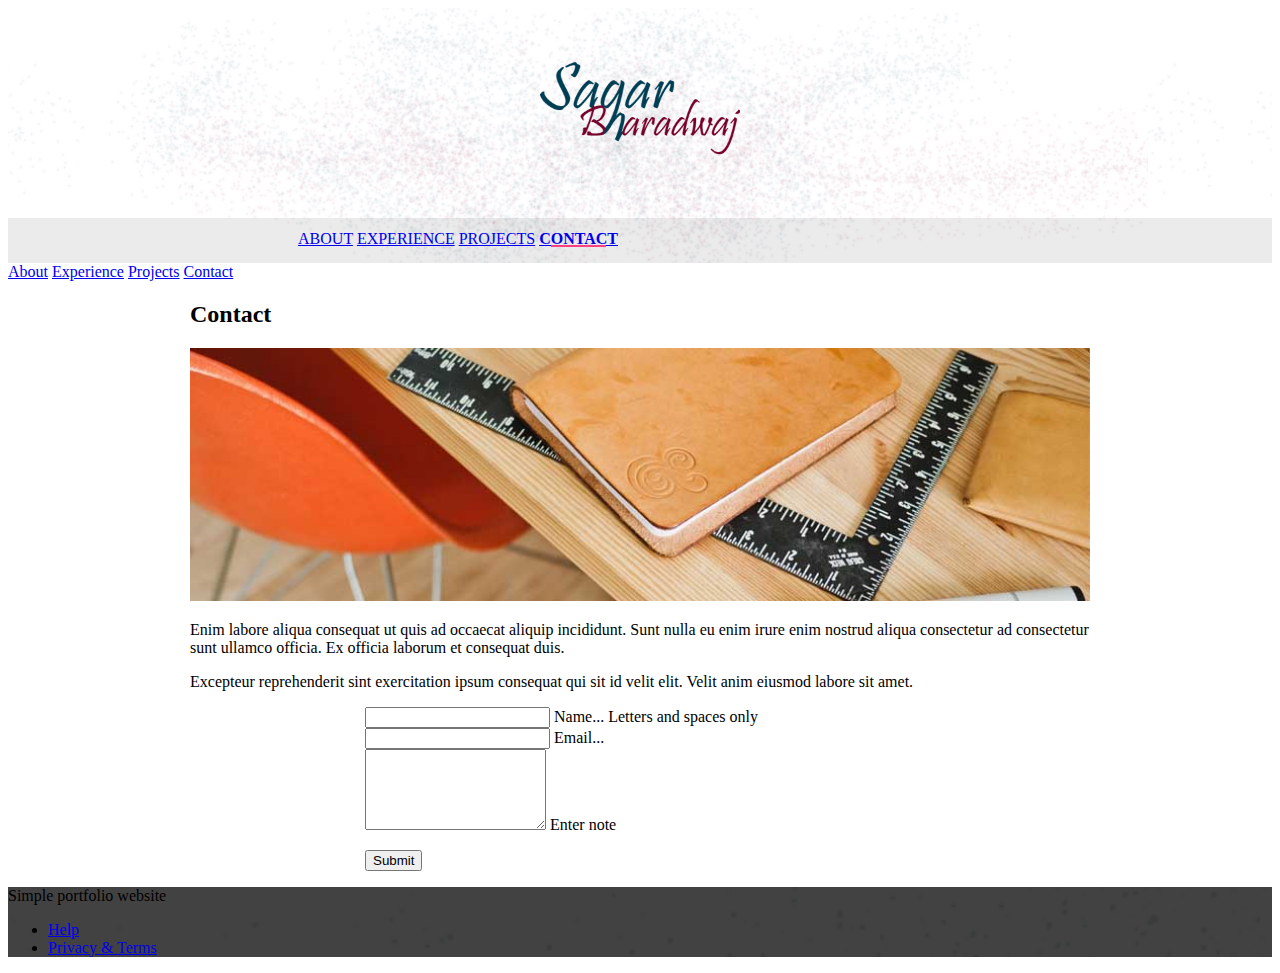
<file: contact.html>
<!doctype html>
<!--
  Material Design Lite
  Copyright 2015 Google Inc. All rights reserved.

  Licensed under the Apache License, Version 2.0 (the "License");
  you may not use this file except in compliance with the License.
  You may obtain a copy of the License at

      https://www.apache.org/licenses/LICENSE-2.0

  Unless required by applicable law or agreed to in writing, software
  distributed under the License is distributed on an "AS IS" BASIS,
  WITHOUT WARRANTIES OR CONDITIONS OF ANY KIND, either express or implied.
  See the License for the specific language governing permissions and
  limitations under the License
-->
<html lang="en">

<head>
    <meta charset="utf-8">
    <meta http-equiv="X-UA-Compatible" content="IE=edge">
    <meta name="description" content="A portfolio template that uses Material Design Lite.">
    <meta name="viewport" content="width=device-width, initial-scale=1.0, minimum-scale=1.0">
    <title>Sagar Bharadwaj</title>
    <link rel="stylesheet" href="https://fonts.googleapis.com/css?family=Roboto:regular,bold,italic,thin,light,bolditalic,black,medium&amp;lang=en">
    <link rel="stylesheet" href="https://code.getmdl.io/1.3.0/material.light_blue-indigo.min.css" />
    <link rel="stylesheet" href="styles.css" />
    <link rel="stylesheet" href="https://fonts.googleapis.com/icon?family=Material+Icons">
</head>

<body>
    <div class="mdl-layout mdl-js-layout mdl-layout--fixed-header">
        <header class="mdl-layout__header mdl-layout__header--waterfall portfolio-header">
            <div class="mdl-layout__header-row portfolio-logo-row">
                <span class="mdl-layout__title">
                    <div class="portfolio-logo"></div>
                <!-- <span class="mdl-layout__title">Simple portfolio website</span> -->
                </span>
            </div>
            <div class="mdl-layout__header-row portfolio-navigation-row mdl-layout--large-screen-only">
                <nav class="mdl-navigation mdl-typography--body-1-force-preferred-font">
                    <a class="mdl-navigation__link" href="index.html">About</a>
                    <a class="mdl-navigation__link" href="experience.html">Experience</a>
                    <a class="mdl-navigation__link" href="projects.html">Projects</a>
                    <a class="mdl-navigation__link is-active" href="contact.html">Contact</a>
                </nav>
            </div>
        </header>
        <div class="mdl-layout__drawer mdl-layout--small-screen-only">
            <nav class="mdl-navigation mdl-typography--body-1-force-preferred-font">
                <a class="mdl-navigation__link" href="index.html">About</a>
                <a class="mdl-navigation__link" href="experience.html">Experience</a>
                <a class="mdl-navigation__link" href="projects.html">Projects</a>
                <a class="mdl-navigation__link is-active" href="contact.html">Contact</a>
            </nav>
        </div>
        <main class="mdl-layout__content">
            <div class="mdl-grid portfolio-max-width portfolio-contact">
                <div class="mdl-cell mdl-cell--12-col mdl-card mdl-shadow--4dp">
                    <div class="mdl-card__title">
                        <h2 class="mdl-card__title-text">Contact</h2>
                    </div>
                    <div class="mdl-card__media">
                        <img class="article-image" src=" images/contact-image.jpg" border="0" alt="">
                    </div>
                    <div class="mdl-card__supporting-text">
                        <p>
                            Enim labore aliqua consequat ut quis ad occaecat aliquip incididunt. Sunt nulla eu enim irure enim nostrud aliqua consectetur ad consectetur sunt ullamco officia. Ex officia laborum et consequat duis.
                        </p>
                        <p>
                            Excepteur reprehenderit sint exercitation ipsum consequat qui sit id velit elit. Velit anim eiusmod labore sit amet.
                        </p>
                        <form action="#" class="">
                            <div class="mdl-textfield mdl-js-textfield mdl-textfield--floating-label">
                                <input class="mdl-textfield__input" pattern="[A-Z,a-z, ]*" type="text" id="Name">
                                <label class="mdl-textfield__label" for="Name">Name...</label>
                                <span class="mdl-textfield__error">Letters and spaces only</span>
                            </div>
                            <div class="mdl-textfield mdl-js-textfield mdl-textfield--floating-label">
                                <input class="mdl-textfield__input" type="text" id="Email">
                                <label class="mdl-textfield__label" for="Email">Email...</label>
                            </div>
                            <div class="mdl-textfield mdl-js-textfield mdl-textfield--floating-label">
                                <textarea class="mdl-textfield__input" type="text" rows="5" id="note"></textarea>
                                <label class="mdl-textfield__label" for="note">Enter note</label>
                            </div>
                            <p>
                                <button class="mdl-button mdl-js-button mdl-button--raised mdl-js-ripple-effect mdl-button--accent" type="submit">
                                    Submit
                                </button>
                            </p>
                        </form>
                    </div>
                </div>
            </div>
            <footer class="mdl-mini-footer">
                <div class="mdl-mini-footer__left-section">
                    <div class="mdl-logo">Simple portfolio website</div>
                </div>
                <div class="mdl-mini-footer__right-section">
                    <ul class="mdl-mini-footer__link-list">
                        <li><a href="#">Help</a></li>
                        <li><a href="#">Privacy & Terms</a></li>
                    </ul>
                </div>
            </footer>
        </main>
    </div>
    <script src="https://code.getmdl.io/1.3.0/material.min.js"></script>
</body>

</html>
</file>
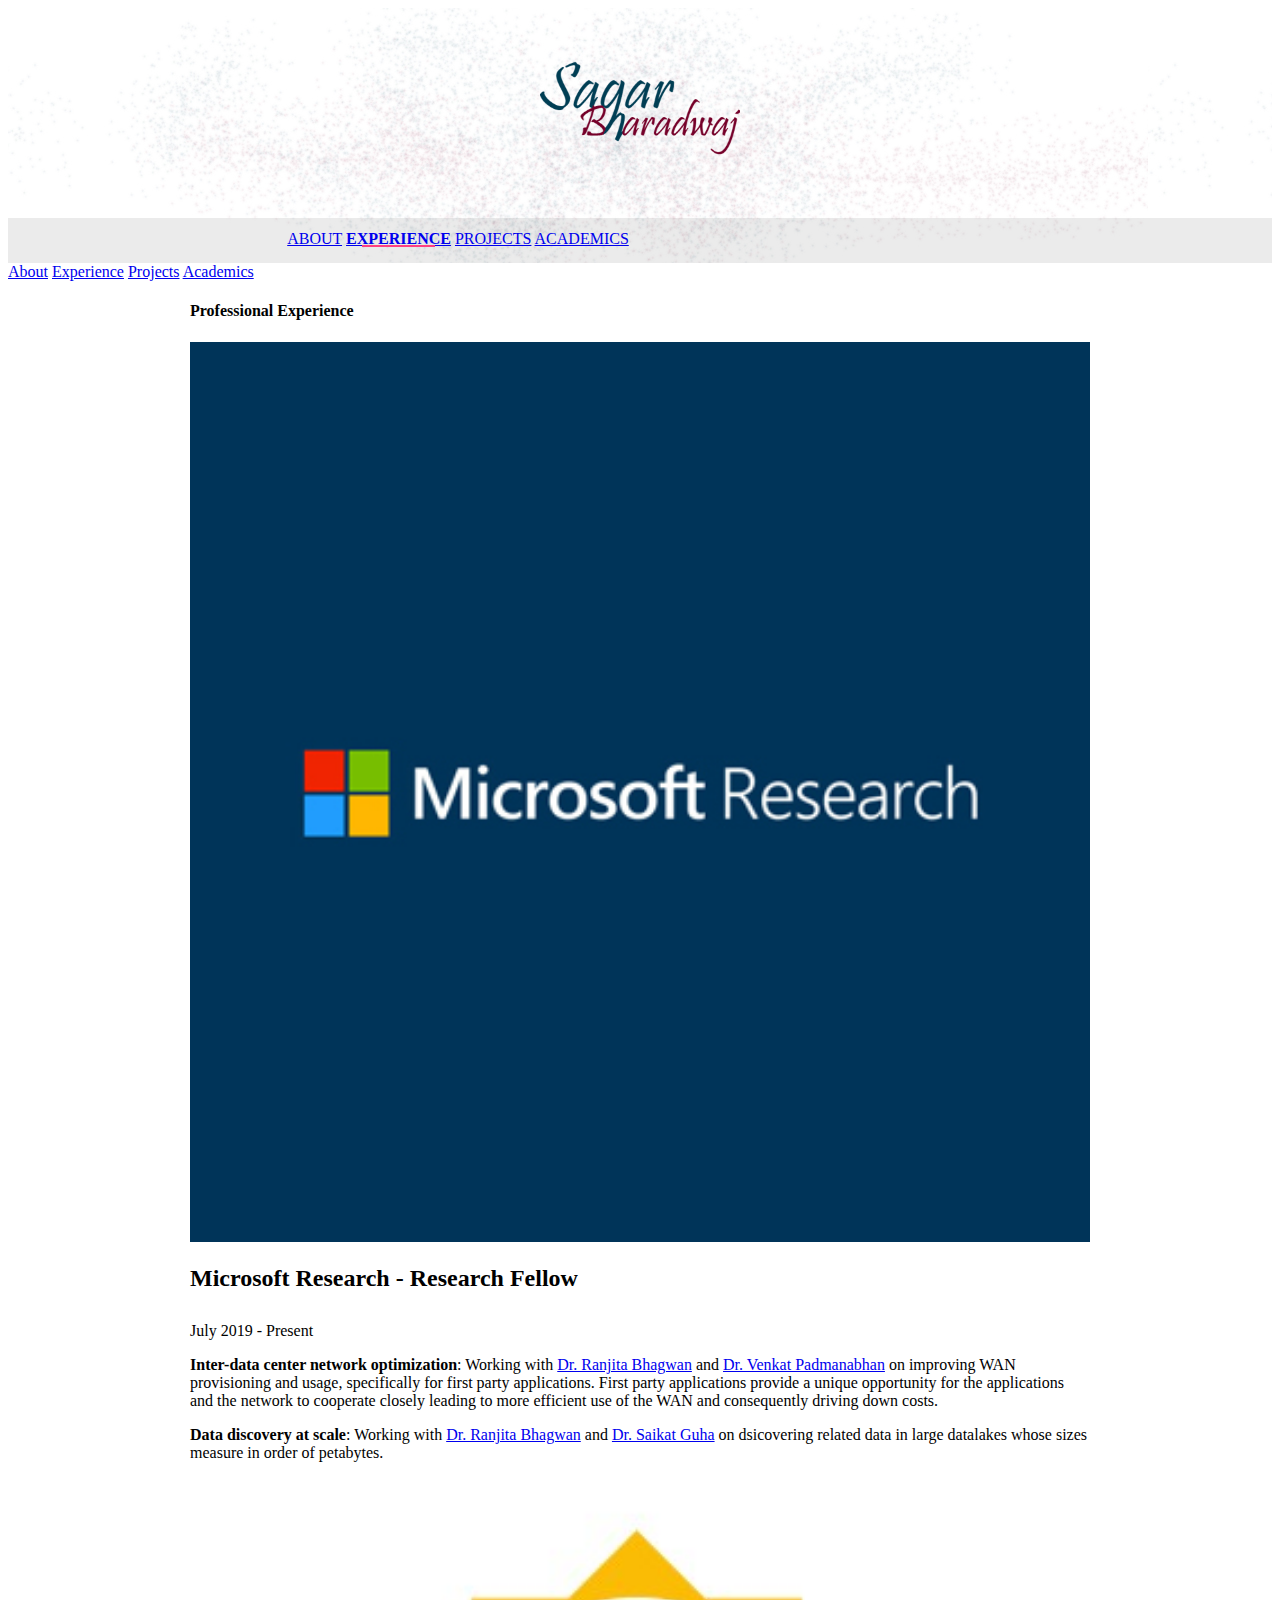
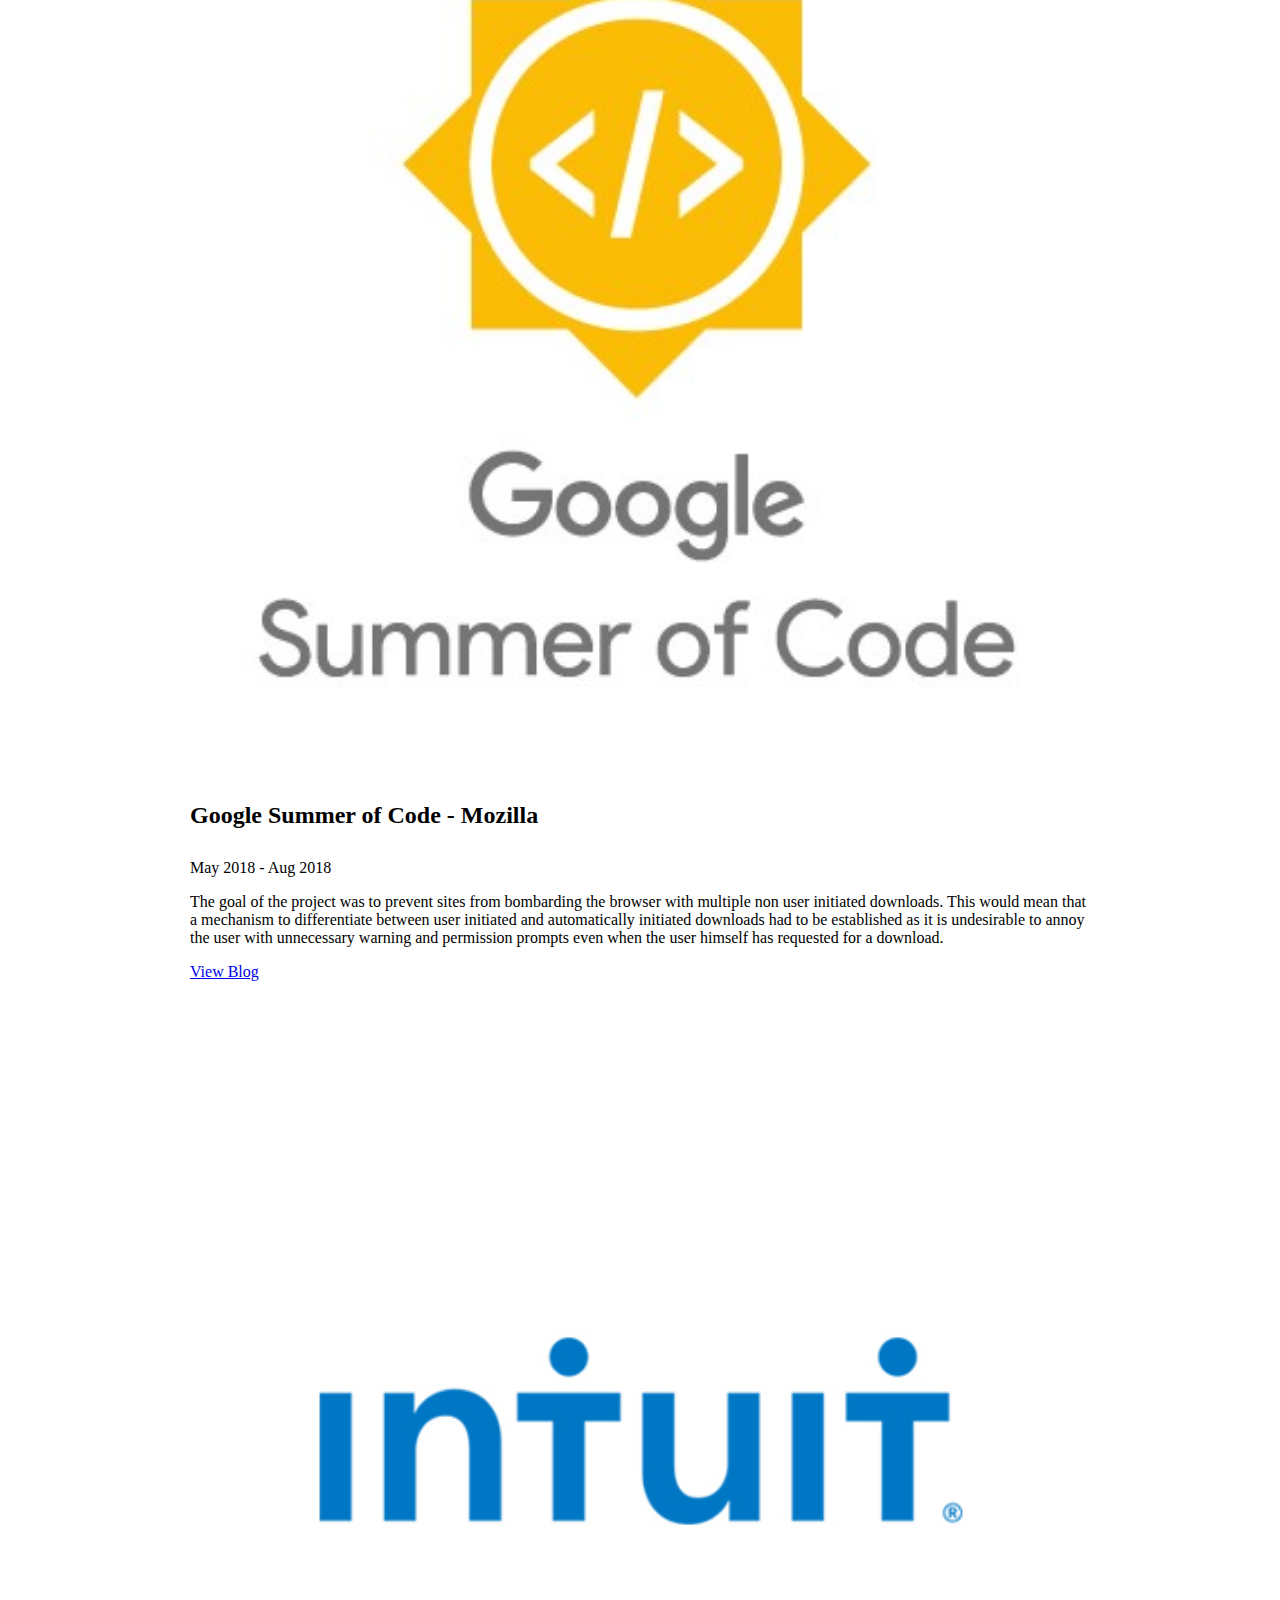
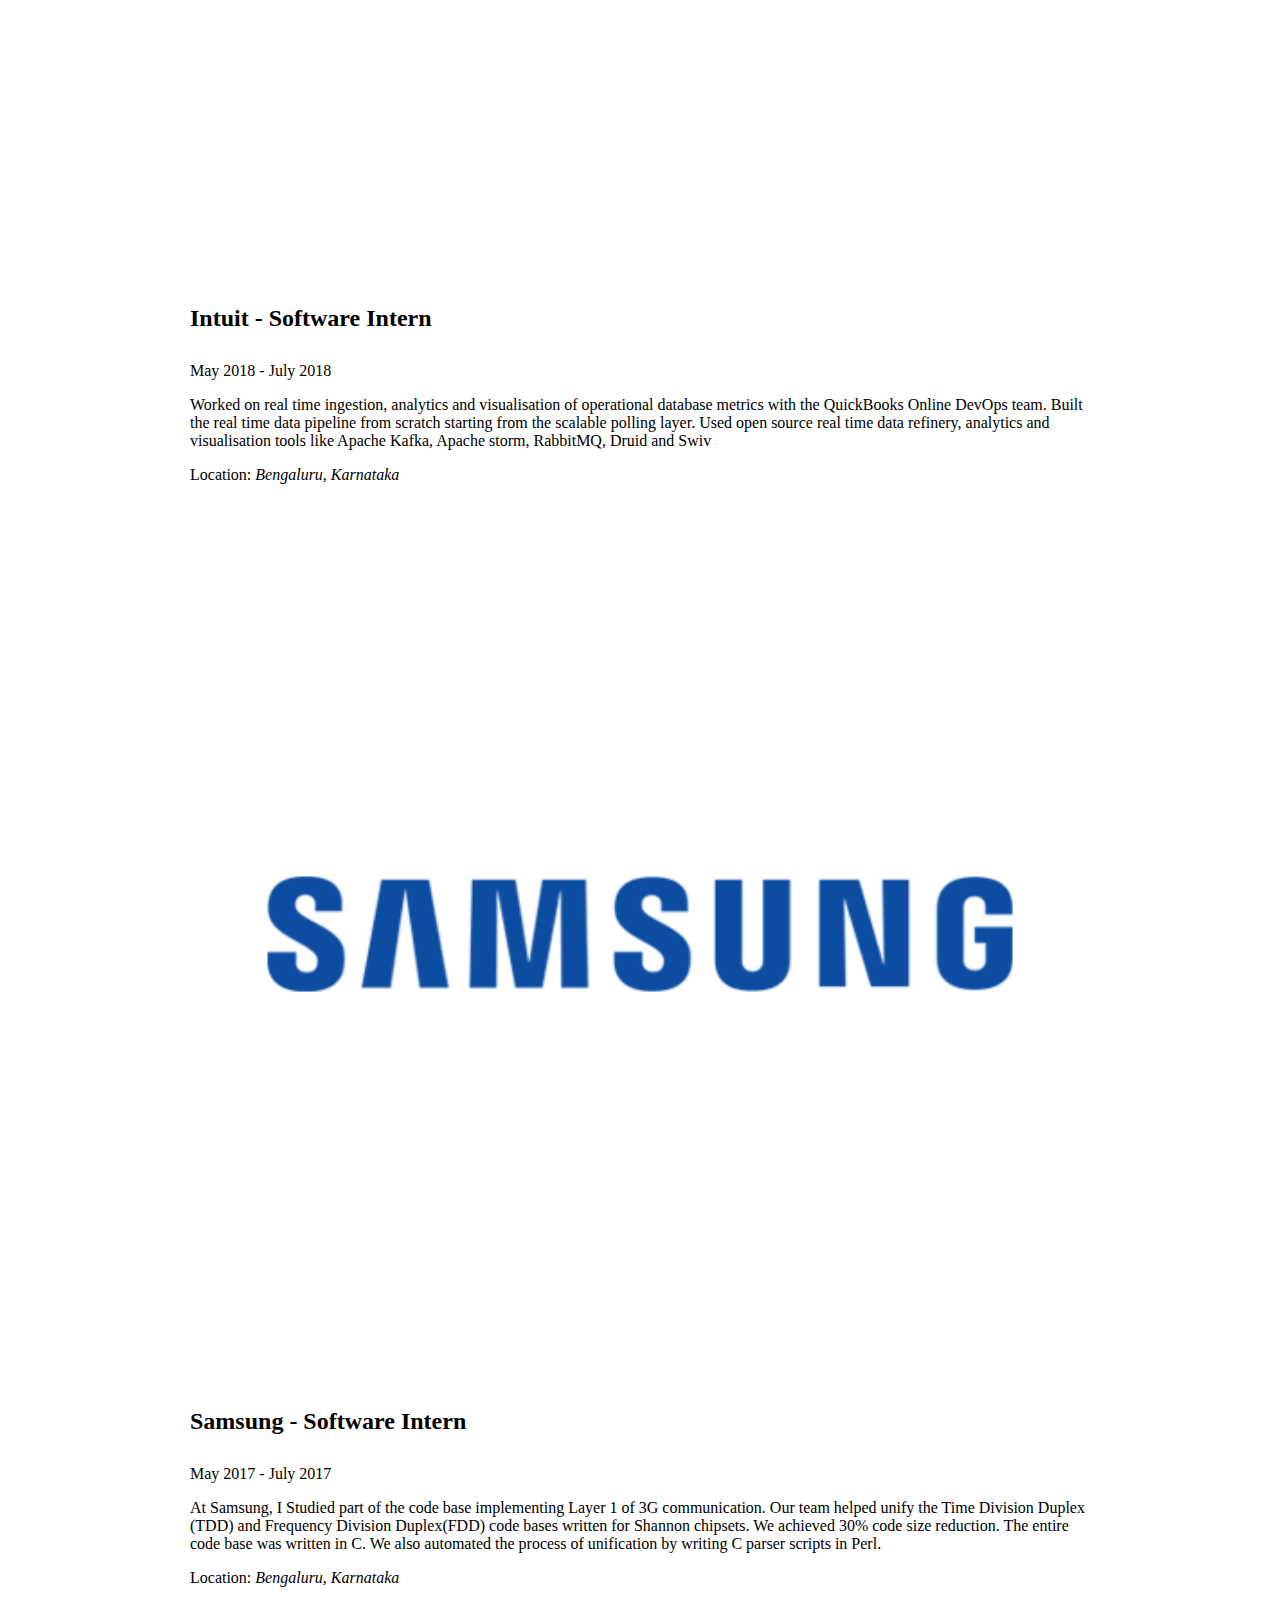
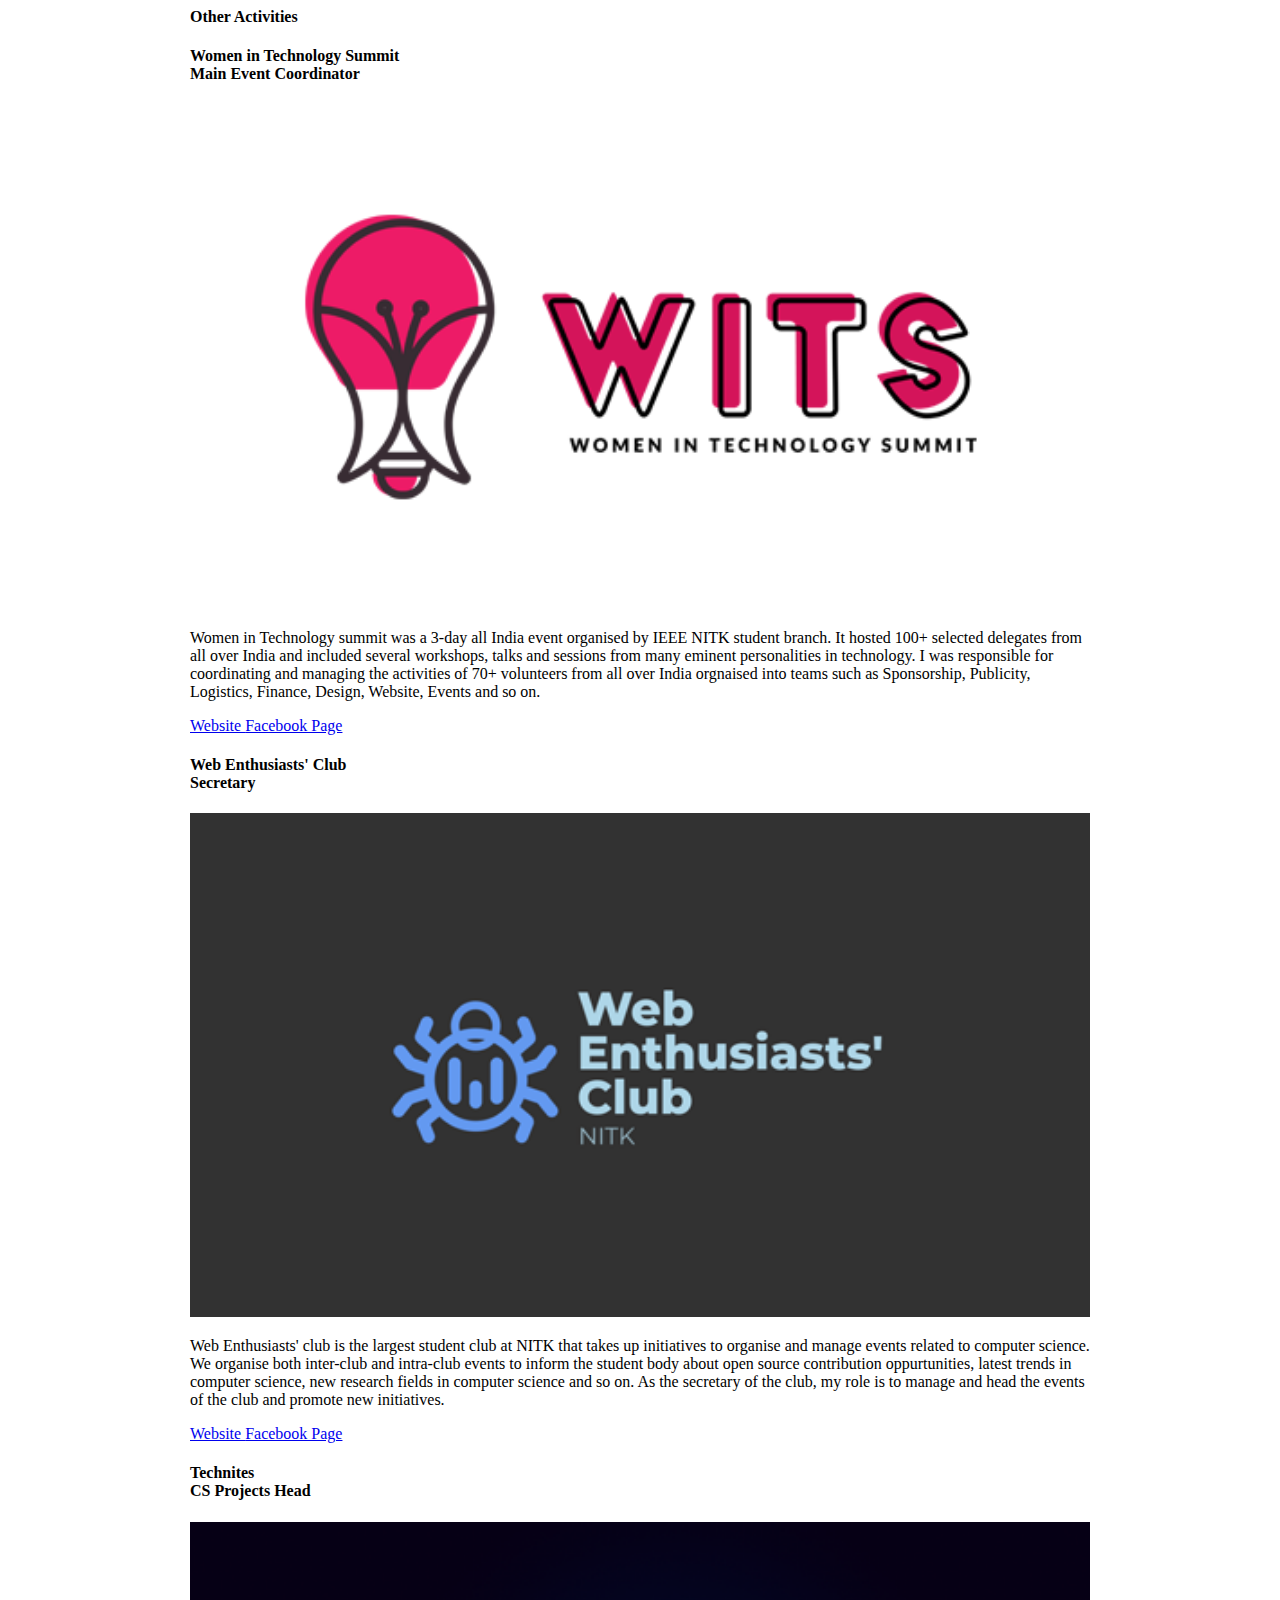
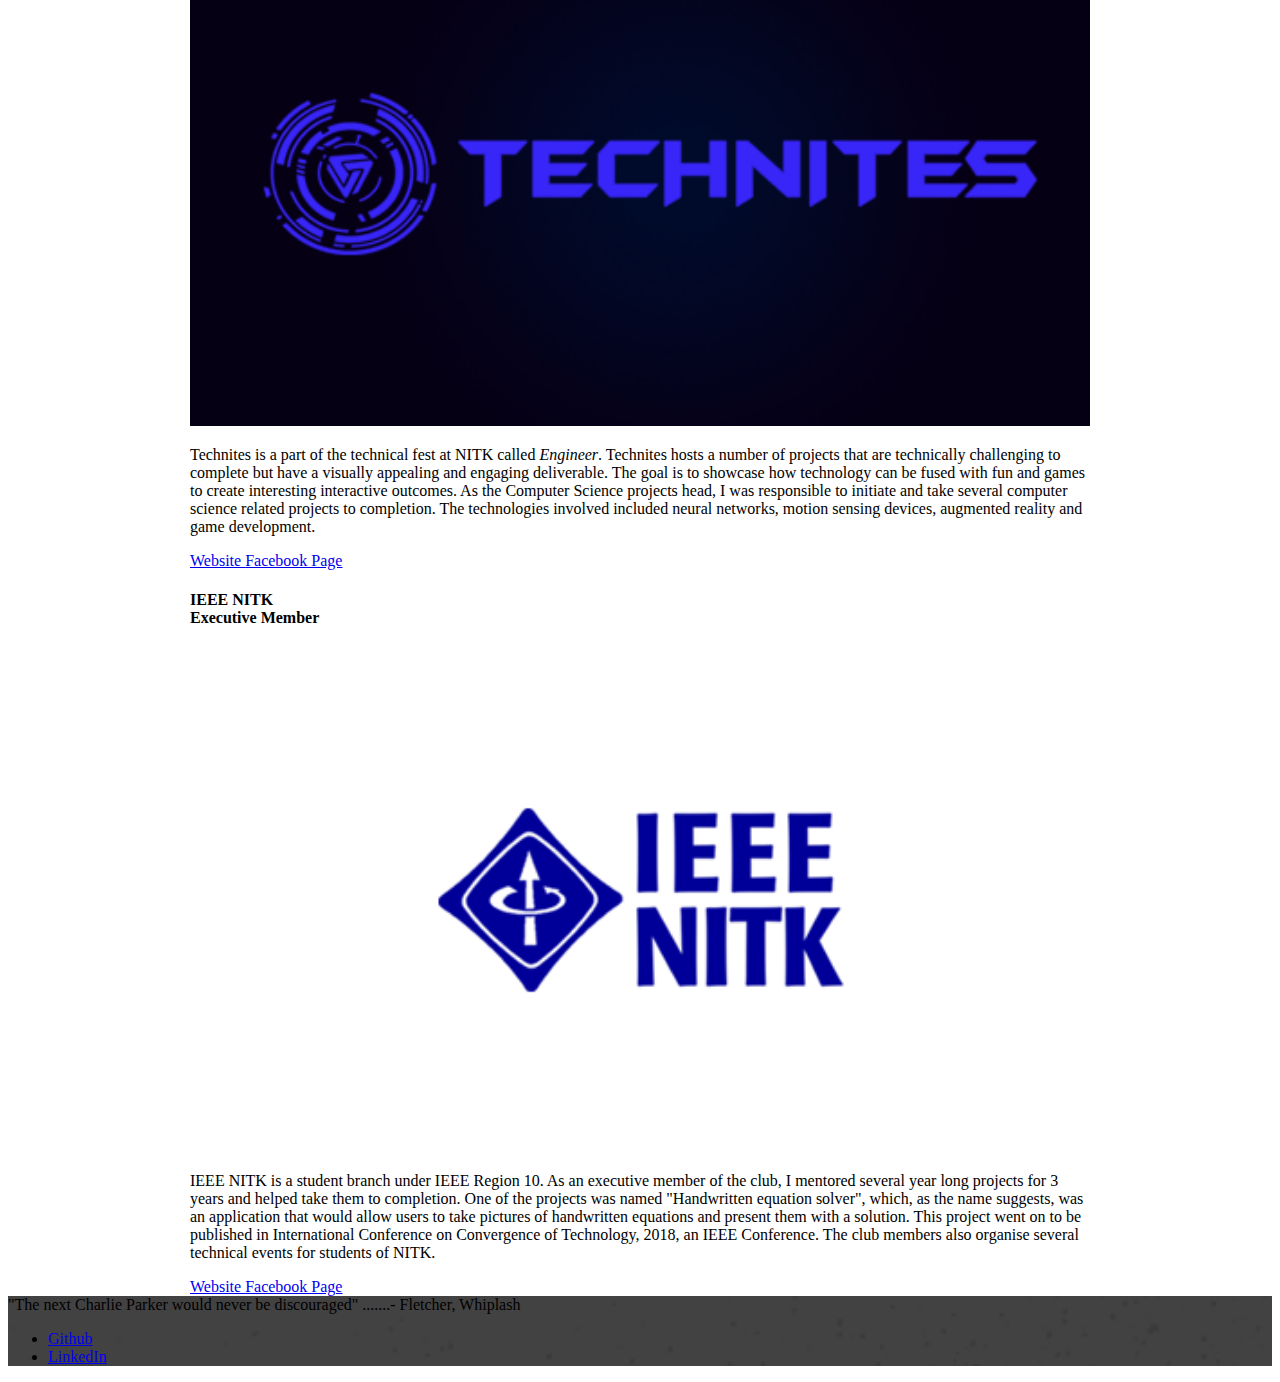
<file: experience.html>
<!doctype html>
<!--
  Material Design Lite
  Copyright 2015 Google Inc. All rights reserved.

  Licensed under the Apache License, Version 2.0 (the "License");
  you may not use this file except in compliance with the License.
  You may obtain a copy of the License at

      https://www.apache.org/licenses/LICENSE-2.0

  Unless required by applicable law or agreed to in writing, software
  distributed under the License is distributed on an "AS IS" BASIS,
  WITHOUT WARRANTIES OR CONDITIONS OF ANY KIND, either express or implied.
  See the License for the specific language governing permissions and
  limitations under the License
-->
<html lang="en">

<head>
    <meta charset="utf-8">
    <meta http-equiv="X-UA-Compatible" content="IE=edge">
    <meta name="description" content="My Personal website detailing my Projects, Experience and Academic record">
    <meta name="viewport" content="width=device-width, initial-scale=1.0, minimum-scale=1.0">

    <meta property="og:title" content="Sagar Bharadwaj" />
    <meta property="og:description" content="My Personal website detailing my Projects, Experience and Academic record" />
    <meta property="og:image" content="images/logo.jpg" />

    <title>Sagar Bharadwaj</title>
    <link rel="stylesheet" href="https://fonts.googleapis.com/css?family=Roboto:regular,bold,italic,thin,light,bolditalic,black,medium&amp;lang=en">
    <link rel="stylesheet" href="https://code.getmdl.io/1.3.0/material.light_blue-indigo.min.css" />
    <link rel="stylesheet" href="styles.css" />
    <link rel="stylesheet" href="https://fonts.googleapis.com/icon?family=Material+Icons">
    <link rel="shortcut icon" href="favicon.ico" type="image/x-icon">
    <link rel="icon" href="favicon.ico" type="image/x-icon">
</head>

<body>
    <div class="mdl-layout mdl-js-layout mdl-layout--fixed-header">
        <header class="mdl-layout__header mdl-layout__header--waterfall portfolio-header">
            <div class="mdl-layout__header-row portfolio-logo-row">
                <span class="mdl-layout__title">
                    <div class="portfolio-logo"></div>
                    <!-- <span class="mdl-layout__title">Simple portfolio website</span> -->
                </span>
            </div>
            <div class="mdl-layout__header-row portfolio-navigation-row mdl-layout--large-screen-only">
                <nav class="mdl-navigation mdl-typography--body-1-force-preferred-font">
                    <a class="mdl-navigation__link" href="index.html">About</a>
                    <a class="mdl-navigation__link  is-active" href="experience.html">Experience</a>
                    <a class="mdl-navigation__link" href="projects.html">Projects</a>
                    <a class="mdl-navigation__link" href="academics.html">Academics</a>
                </nav>
            </div>
        </header>
        <div class="mdl-layout__drawer mdl-layout--small-screen-only">
            <nav class="mdl-navigation mdl-typography--body-1-force-preferred-font">
                <a class="mdl-navigation__link" href="index.html">About</a>
                <a class="mdl-navigation__link  is-active" href="experience.html">Experience</a>
                <a class="mdl-navigation__link" href="projects.html">Projects</a>
                <a class="mdl-navigation__link" href="academics.html">Academics</a>
            </nav>
        </div>
        <main class="mdl-layout__content">
            <div class="mdl-grid portfolio-max-width">
                <div class="mdl-grid mdl-cell mdl-cell--12-col">
                    <h4>Professional Experience</h4>
                </div>
                <div class="mdl-grid mdl-cell mdl-cell--12-col mdl-cell--4-col-tablet mdl-card mdl-shadow--4dp">
                    <div style="background: white;" class="mdl-card__media mdl-cell mdl-cell--12-col-tablet">
                        <img class="article-image" src=" images/microsoft-logo.jpg" border="0" alt="">
                    </div>
                    <div class="mdl-cell mdl-cell--8-col">
                        <h2 class="mdl-card__title-text">Microsoft Research - Research Fellow</h2>
                        <div class="mdl-card__supporting-text padding-top">
                            <span>July 2019 - Present</span>
                            <!-- <div id="tt1" class=" icon material-icons portfolio-share-btn">share</div>
                            <div class="mdl-tooltip" for="tt1">
                                Share via social media
                            </div> -->
                        </div>
                        <div class="mdl-card__supporting-text no-left-padding">
                            <p><b>Inter-data center network optimization</b>: Working with <a href = "https://www.microsoft.com/en-us/research/people/bhagwan/">Dr. Ranjita Bhagwan</a> and <a href = "https://www.microsoft.com/en-us/research/people/padmanab">Dr. Venkat Padmanabhan</a> on improving WAN provisioning and usage, specifically for first party applications.  First party applications provide a unique opportunity for the applications and the network to cooperate closely leading to more efficient use of the WAN and consequently driving down costs.</p>
                            <p><b>Data discovery at scale</b>: Working with <a href = "https://www.microsoft.com/en-us/research/people/bhagwan/">Dr. Ranjita Bhagwan</a> and <a href = "https://www.microsoft.com/en-us/research/people/padmanab">Dr. Saikat Guha</a> on dsicovering related data in large datalakes whose sizes measure in order of petabytes.</p>
                        </div>
                    </div>
                </div>
                <div class="mdl-grid mdl-cell mdl-cell--12-col mdl-cell--4-col-tablet mdl-card mdl-shadow--4dp">
                    <div style="background: white;" class="mdl-card__media mdl-cell mdl-cell--12-col-tablet">
                        <img class="article-image" src=" images/gsocLogo.jpeg" border="0" alt="">
                    </div>
                    <div class="mdl-cell mdl-cell--8-col">
                        <h2 class="mdl-card__title-text">Google Summer of Code - Mozilla</h2>
                        <div class="mdl-card__supporting-text padding-top">
                            <span>May 2018 - Aug 2018</span>
                            <!-- <div id="tt1" class=" icon material-icons portfolio-share-btn">share</div>
                            <div class="mdl-tooltip" for="tt1">
                                Share via social media
                            </div> -->
                        </div>
                        <div class="mdl-card__supporting-text no-left-padding">
                            <p>The goal of the project was to prevent sites from bombarding the browser with multiple non user initiated downloads. This would mean that a mechanism to differentiate between user initiated and automatically initiated downloads had to be established as it is undesirable to annoy the user with unnecessary warning and permission prompts even when the user himself has requested for a download.</p>
                        </div>
                        <div class="mdl-card__actions mdl-card--border no-left-padding">
                            <a class="mdl-button mdl-button--colored mdl-js-button mdl-js-ripple-effect mdl-button--accent no-left-padding" href="https://sagarb-97.github.io/Download-Spam-Protection-Blog/">
                              View Blog
                            </a>
                        </div>
                    </div>
                </div>
                <div class="mdl-grid mdl-cell mdl-cell--12-col mdl-cell--4-col-tablet mdl-card mdl-shadow--4dp">
                    <div style="background: white;" class="mdl-card__media mdl-cell mdl-cell--12-col-tablet">
                        <img class="article-image" src=" images/intuitLogo2.jpg" border="0" alt="">
                    </div>
                    <div class="mdl-cell mdl-cell--8-col">
                        <h2 class="mdl-card__title-text">Intuit - Software Intern</h2>
                        <div class="mdl-card__supporting-text padding-top">
                            <span>May 2018 - July 2018</span>
                            <!-- <div id="tt1" class=" icon material-icons portfolio-share-btn">share</div>
                            <div class="mdl-tooltip" for="tt1">
                                Share via social media
                            </div> -->
                        </div>
                        <div class="mdl-card__supporting-text no-left-padding">
                            <p>Worked on real time ingestion, analytics and visualisation of operational database metrics with the QuickBooks Online DevOps team. Built the real time data pipeline from scratch starting from the scalable polling layer. Used open source real time data refinery, analytics and visualisation tools like Apache Kafka, Apache storm, RabbitMQ, Druid and Swiv </p>
                            <span>Location: <i>Bengaluru, Karnataka</i></span>
                        </div>
                    </div>
                </div>
                <div class="mdl-grid mdl-cell mdl-cell--12-col mdl-cell--4-col-tablet mdl-card mdl-shadow--4dp">
                    <div class="mdl-card__media mdl-cell mdl-cell--12-col-tablet">
                        <img class="article-image" src=" images/SamsungLogo2.png" border="0" alt="">
                    </div>
                    <div class="mdl-cell mdl-cell--8-col">
                        <h2 class="mdl-card__title-text">Samsung - Software Intern</h2>
                        <div class="mdl-card__supporting-text padding-top">
                            <span>May 2017 - July 2017</span>
                            <!-- <div id="tt1" class=" icon material-icons portfolio-share-btn">share</div>
                            <div class="mdl-tooltip" for="tt1">
                                Share via social media
                            </div> -->
                        </div>
                        <div class="mdl-card__supporting-text no-left-padding">
                            <p>At Samsung, I Studied part of the code base implementing Layer 1 of 3G communication. Our team helped unify the Time Division Duplex (TDD) and Frequency Division Duplex(FDD) code bases written for Shannon chipsets. We achieved 30% code size reduction. The entire code base was written in C. We also automated the process of unification by writing C parser scripts in Perl.</p>
                            <span>Location: <i>Bengaluru, Karnataka</i></span><br>
                        </div>
                    </div>
                </div>
                <div class="mdl-grid mdl-cell mdl-cell--12-col">
                    <h4>Other Activities</h4>
                </div>
                <div class="mdl-cell mdl-cell--6-col mdl-cell--4-col-tablet mdl-card mdl-shadow--4dp">
                    <div class="mdl-card__title no-bottom-padding no-top-padding"  style="padding-top: 0;">
                        <h4>
                            <div class="mdl-card__title-text">Women in Technology Summit</div>
                            <div class="mdl-card__subtitle-text">Main Event Coordinator</div>
                        </h4>
                    </div>
                    <div class="mdl-card__media">
                        <a href="#"> <img class="article-image" src=" images/witsLogo.png" border="0" alt=""></a>
                    </div>
                    <div class="mdl-card__supporting-text">
                        <p>Women in Technology summit was a 3-day all India event organised by IEEE NITK student branch. It hosted 100+ selected delegates from all over India and included several workshops, talks and sessions from many eminent personalities in technology. I was responsible for coordinating and managing the activities of 70+ volunteers from all over India orgnaised into teams such as Sponsorship, Publicity, Logistics, Finance, Design, Website, Events and so on.</p>
                    </div>
                    <div class="mdl-card__actions mdl-card--border">
                        <a class="mdl-button mdl-button--colored mdl-js-button mdl-js-ripple-effect mdl-button--accent" href="https://ieee.nitk.ac.in/WiT-Summit-2018/">
                            Website
                        </a>
                        <a class="mdl-button mdl-button--colored mdl-js-button mdl-js-ripple-effect mdl-button--accent" href="https://www.facebook.com/WITSNITK">
                            Facebook Page
                        </a>
                    </div>
                </div>
                <div class="mdl-cell mdl-cell--6-col mdl-cell--4-col-tablet mdl-card mdl-shadow--4dp">
                    <div class="mdl-card__title  no-bottom-padding" style="padding-top: 0;">
                        <h4>
                            <div class="mdl-card__title-text">Web Enthusiasts' Club</div>
                            <div class="mdl-card__subtitle-text">Secretary</div>
                        </h4>
                    </div>
                    <div class="mdl-card__media">
                        <a href="#"> <img class="article-image" src=" images/webclubLogo2.png" border="0" alt=""></a>
                    </div>
                    <div class="mdl-card__supporting-text">
                        <p>Web Enthusiasts' club is the largest student club at NITK that takes up initiatives to organise and manage events related to computer science. We organise both inter-club and intra-club events to inform the student body about open source contribution oppurtunities, latest trends in computer science, new research fields in computer science and so on. As the secretary of the club, my role is to manage and head the events of the club and promote new initiatives.</p>
                    </div>
                    <div class="mdl-card__actions mdl-card--border">
                        <a class="mdl-button mdl-button--colored mdl-js-button mdl-js-ripple-effect mdl-button--accent" href="https://webclub-nitk.github.io/">
                            Website
                        </a>
                        <a class="mdl-button mdl-button--colored mdl-js-button mdl-js-ripple-effect mdl-button--accent" href="https://www.facebook.com/web.club.nitk/">
                            Facebook Page
                        </a>
                    </div>
                </div>
                <div class="mdl-cell mdl-cell--6-col mdl-cell--4-col-tablet mdl-card mdl-shadow--4dp">
                    <div class="mdl-card__title  no-bottom-padding" style="padding-top: 0;">
                        <h4>
                            <div class="mdl-card__title-text">Technites</div>
                            <div class="mdl-card__subtitle-text">CS Projects Head</div>
                        </h4>
                    </div>
                    <div class="mdl-card__media">
                        <a href="#"> <img class="article-image" src=" images/technitesLogo.png" border="0" alt=""></a>
                    </div>
                    <div class="mdl-card__supporting-text">
                        <p>Technites is a part of the technical fest at NITK called <i>Engineer</i>. Technites hosts a number of projects that are technically challenging to complete but have a visually appealing and engaging deliverable. The goal is to showcase how technology can be fused with fun and games to create interesting interactive outcomes. As the Computer Science projects head, I was responsible to initiate and take several computer science related projects to completion. The technologies involved included neural networks, motion sensing devices, augmented reality and game development.</p>
                    </div>
                    <div class="mdl-card__actions mdl-card--border">
                        <a class="mdl-button mdl-button--colored mdl-js-button mdl-js-ripple-effect mdl-button--accent" href="https://nitk-technites.github.io/TechnitesWebsite-2018/">
                            Website
                        </a>
                        <a class="mdl-button mdl-button--colored mdl-js-button mdl-js-ripple-effect mdl-button--accent" href="https://www.facebook.com/magiciansoftheafterdark">
                            Facebook Page
                        </a>
                    </div>
                </div>
                <div style="overflow: visible;" class="mdl-cell mdl-cell--6-col mdl-cell--4-col-tablet mdl-card mdl-shadow--4dp">
                    <div class="mdl-card__title  no-bottom-padding" style="padding-top: 0;">
                        <h4>
                            <div class="mdl-card__title-text">IEEE NITK</div>
                            <div class="mdl-card__subtitle-text">Executive Member</div>
                        </h4>
                    </div>
                    <div class="mdl-card__media">
                        <a href="#"> <img class="article-image" src=" images/ieeeNITKlogo.png" border="0" alt=""></a>
                    </div>
                    <div class="mdl-card__supporting-text">
                        <p>IEEE NITK is a student branch under IEEE Region 10. As an executive member of the club, I mentored several year long projects for 3 years and helped take them to completion. One of the projects was named "Handwritten equation solver", which, as the name suggests, was an application that would allow users to take pictures of handwritten equations and present them with a solution. This project went on to be published in International Conference on Convergence of Technology, 2018, an IEEE Conference. The club members also organise several technical events for students of NITK.</p>
                    </div>
                    <div class="mdl-card__actions mdl-card--border">
                        <a class="mdl-button mdl-button--colored mdl-js-button mdl-js-ripple-effect mdl-button--accent" href="https://ieee.nitk.ac.in/">
                            Website
                        </a>
                        <a class="mdl-button mdl-button--colored mdl-js-button mdl-js-ripple-effect mdl-button--accent" href="https://www.facebook.com/IEEENITK/">
                            Facebook Page
                        </a>
                    </div>
                </div>
            </div>
            <footer class="mdl-mini-footer">
                <div class="mdl-mini-footer__left-section">
                        <div class="mdl-logo">"The next Charlie Parker would never be discouraged" .......- Fletcher, Whiplash</div>
                </div>
                <div class="mdl-mini-footer__right-section">
                    <ul class="mdl-mini-footer__link-list">
                        <li>
                            <a href="https://github.com/SagarB-97">Github</a>
                        </li>
                        <li>
                            <a href="https://www.linkedin.com/in/sagar-bharadwaj-k-s/">LinkedIn</a>
                        </li>
                    </ul>
                </div>
            </footer>
        </main>
    </div>
    <script src="https://code.getmdl.io/1.3.0/material.min.js"></script>
    <script>
        AOS.init();
    </script>
</body>

</html>
</file>
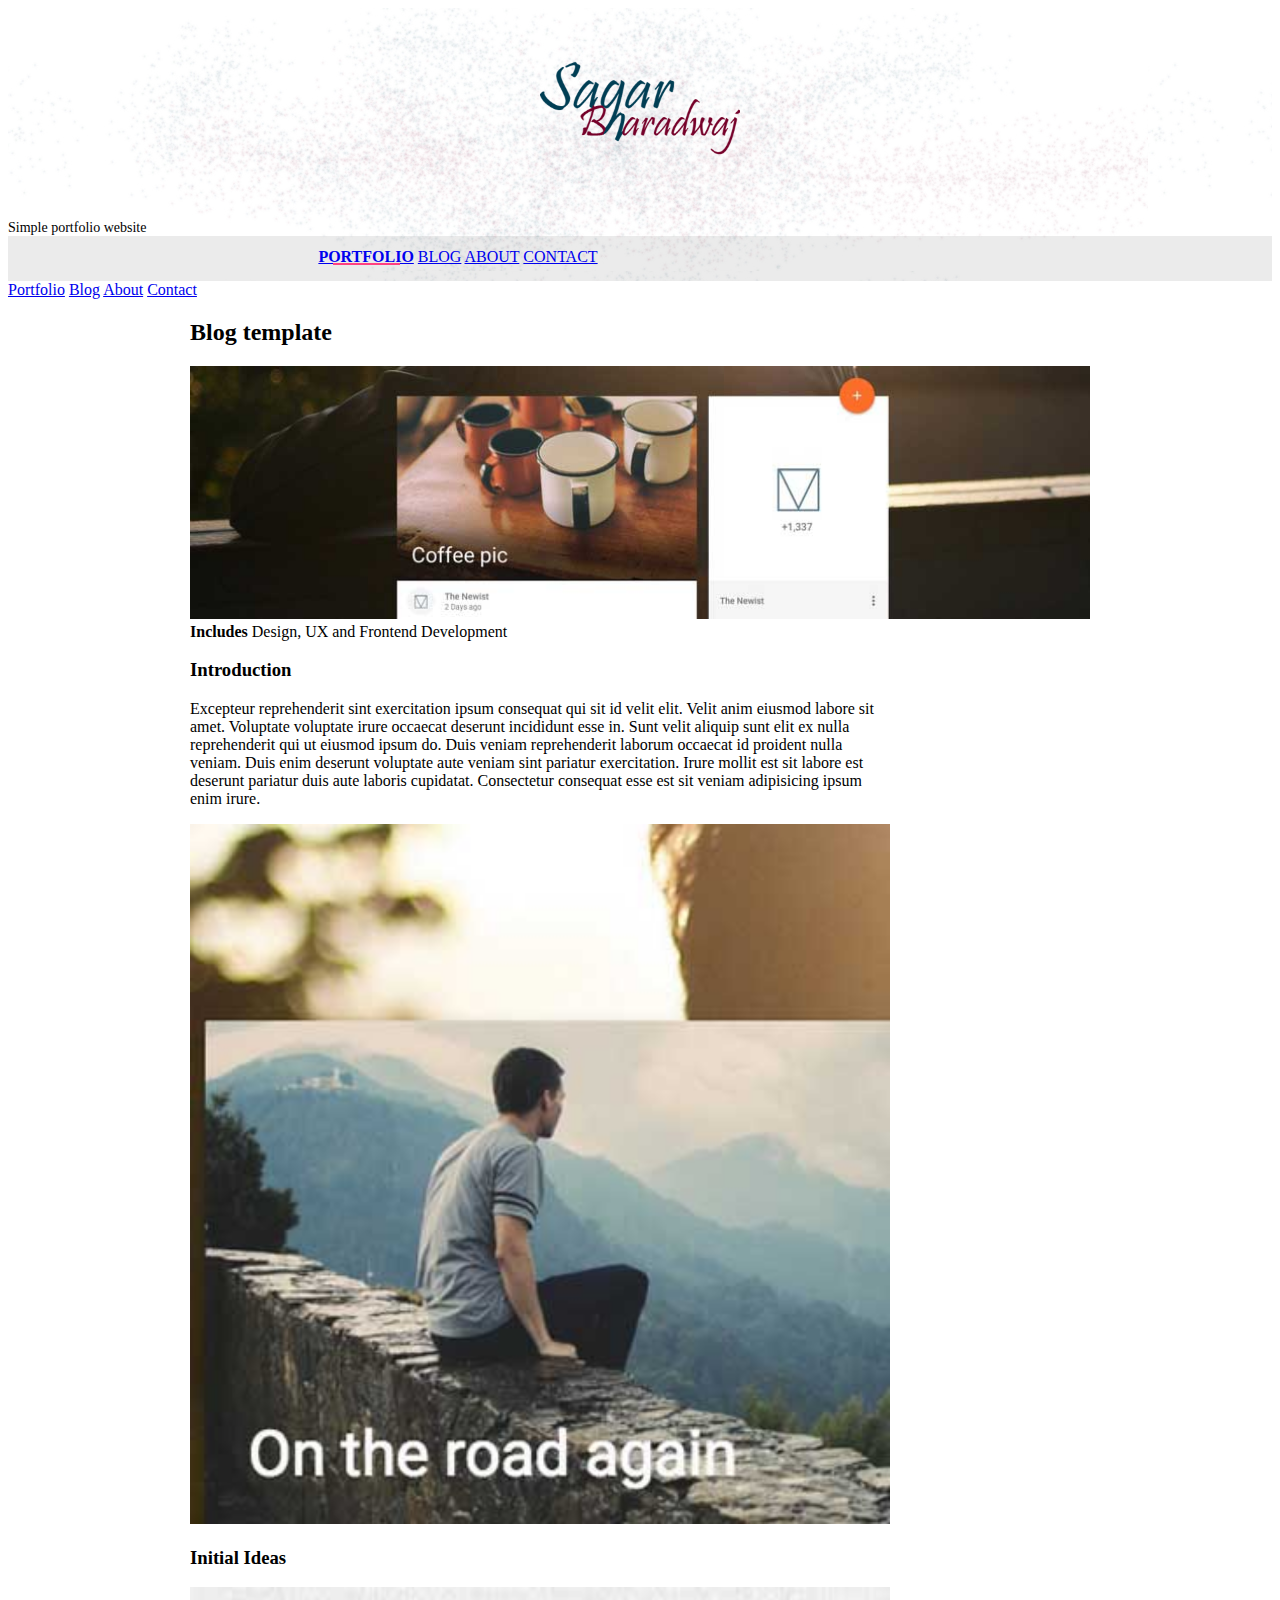
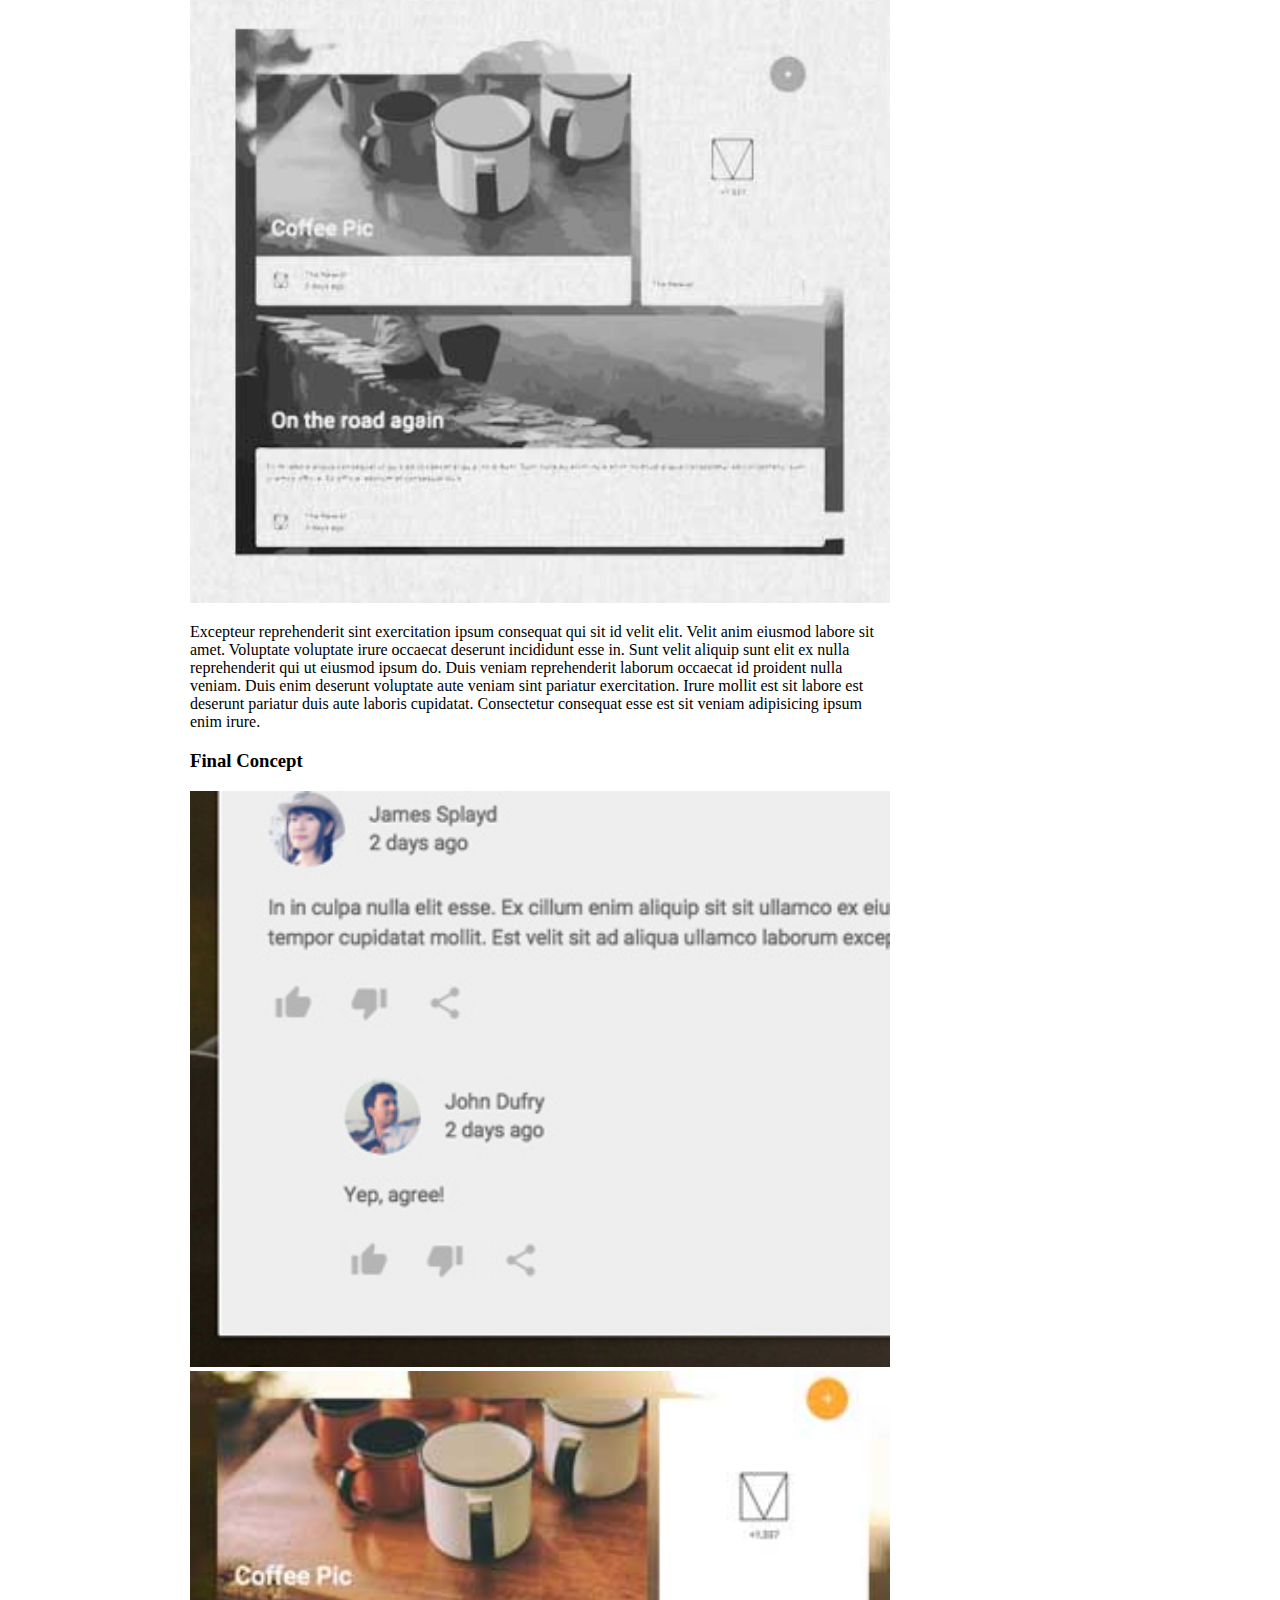
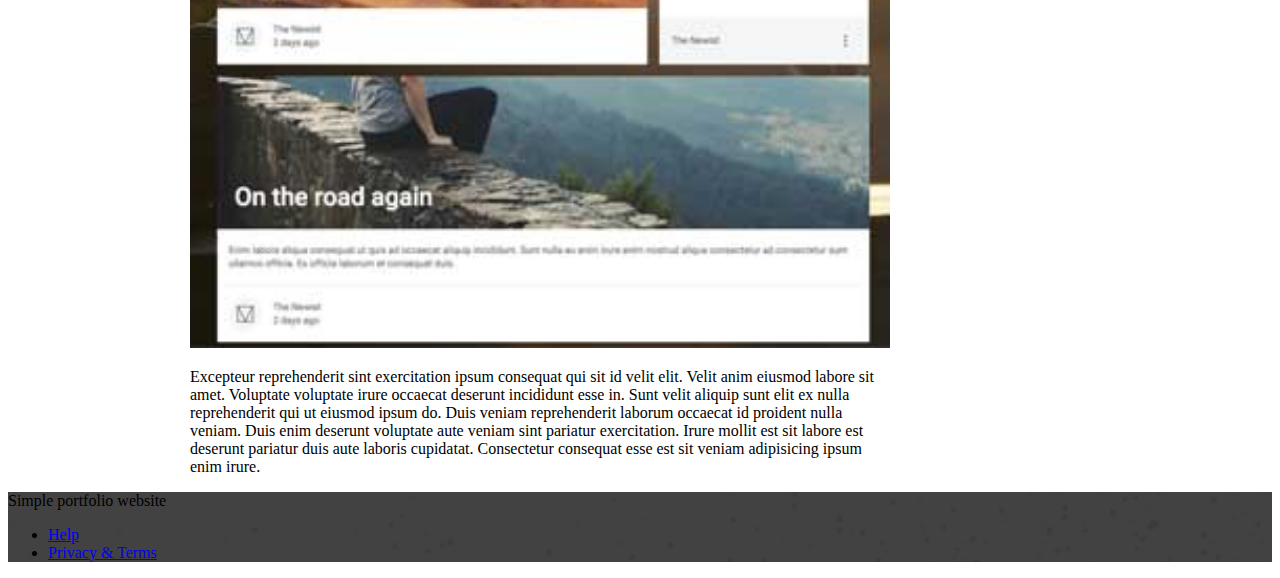
<file: portfolio-example01.html>
<!doctype html>
<!--
  Material Design Lite
  Copyright 2015 Google Inc. All rights reserved.

  Licensed under the Apache License, Version 2.0 (the "License");
  you may not use this file except in compliance with the License.
  You may obtain a copy of the License at

      https://www.apache.org/licenses/LICENSE-2.0

  Unless required by applicable law or agreed to in writing, software
  distributed under the License is distributed on an "AS IS" BASIS,
  WITHOUT WARRANTIES OR CONDITIONS OF ANY KIND, either express or implied.
  See the License for the specific language governing permissions and
  limitations under the License
-->
<html lang="en">

<head>
    <meta charset="utf-8">
    <meta http-equiv="X-UA-Compatible" content="IE=edge">
    <meta name="description" content="A portfolio template that uses Material Design Lite.">
    <meta name="viewport" content="width=device-width, initial-scale=1.0, minimum-scale=1.0">
    <title>MDL-Static Website</title>
    <link rel="stylesheet" href="https://fonts.googleapis.com/css?family=Roboto:regular,bold,italic,thin,light,bolditalic,black,medium&amp;lang=en">
    <link rel="stylesheet" href="https://code.getmdl.io/1.3.0/material.grey-pink.min.css" />
    <link rel="stylesheet" href="styles.css" />
    <link rel="stylesheet" href="https://fonts.googleapis.com/icon?family=Material+Icons">
</head>

<body>
    <div class="mdl-layout mdl-js-layout mdl-layout--fixed-header">
        <header class="mdl-layout__header mdl-layout__header--waterfall portfolio-header">
            <div class="mdl-layout__header-row portfolio-logo-row">
                <span class="mdl-layout__title">
                    <div class="portfolio-logo"></div>
                    <span class="mdl-layout__title">Simple portfolio website</span>
                </span>
            </div>
            <div class="mdl-layout__header-row portfolio-navigation-row mdl-layout--large-screen-only">
                <nav class="mdl-navigation mdl-typography--body-1-force-preferred-font">
                    <a class="mdl-navigation__link is-active" href="index.html">Portfolio</a>
                    <a class="mdl-navigation__link" href="blog.html">Blog</a>
                    <a class="mdl-navigation__link" href="about.html">About</a>
                    <a class="mdl-navigation__link" href="contact.html">Contact</a>
                </nav>
            </div>
        </header>
        <div class="mdl-layout__drawer mdl-layout--small-screen-only">
            <nav class="mdl-navigation mdl-typography--body-1-force-preferred-font">
                <a class="mdl-navigation__link is-active" href="index.html">Portfolio</a>
                <a class="mdl-navigation__link" href="blog.html">Blog</a>
                <a class="mdl-navigation__link" href="about.html">About</a>
                <a class="mdl-navigation__link" href="contact.html">Contact</a>
            </nav>
        </div>
        <main class="mdl-layout__content">
            <div class="mdl-grid portfolio-max-width">
                <div class="mdl-cell mdl-cell--12-col mdl-card mdl-shadow--4dp">
                    <div class="mdl-card__title">
                        <h2 class="mdl-card__title-text">Blog template</h2>
                    </div>
                    <div class="mdl-card__media">
                        <img class="article-image" src=" images/portfolio-example-01.jpg" border="0" alt="">
                    </div>
                    <div class="mdl-card__supporting-text">
                        <strong>Includes</strong>
                        <span>Design, UX and Frontend Development</span>
                    </div>
                    <div class="mdl-grid portfolio-copy">
                        <h3 class="mdl-cell mdl-cell--12-col mdl-typography--headline">Introduction</h3>
                        <div class="mdl-cell mdl-cell--6-col mdl-card__supporting-text no-padding">
                            <p>
                                Excepteur reprehenderit sint exercitation ipsum consequat qui sit id velit elit. Velit anim eiusmod labore sit amet. Voluptate voluptate irure occaecat deserunt incididunt esse in. Sunt velit aliquip sunt elit ex nulla reprehenderit qui ut eiusmod ipsum do. Duis veniam reprehenderit laborum occaecat id proident nulla veniam. Duis enim deserunt voluptate aute veniam sint pariatur exercitation. Irure mollit est sit labore est deserunt pariatur duis aute laboris cupidatat. Consectetur consequat esse est sit veniam adipisicing ipsum enim irure.
                            </p>
                        </div>
                        <div class="mdl-cell mdl-cell--6-col">
                            <img class="article-image" src=" images/portfolio-example-02.jpg" border="0" alt="">
                        </div>
                        <h3 class="mdl-cell mdl-cell--12-col mdl-typography--headline">Initial Ideas</h3>
                        <div class="mdl-cell mdl-cell--6-col">
                            <img class="article-image" src=" images/portfolio-example-03.jpg" border="0" alt="">
                        </div>
                        <div class="mdl-cell mdl-cell--6-col mdl-card__supporting-text no-padding ">
                            <p>
                                Excepteur reprehenderit sint exercitation ipsum consequat qui sit id velit elit. Velit anim eiusmod labore sit amet. Voluptate voluptate irure occaecat deserunt incididunt esse in. Sunt velit aliquip sunt elit ex nulla reprehenderit qui ut eiusmod ipsum do. Duis veniam reprehenderit laborum occaecat id proident nulla veniam. Duis enim deserunt voluptate aute veniam sint pariatur exercitation. Irure mollit est sit labore est deserunt pariatur duis aute laboris cupidatat. Consectetur consequat esse est sit veniam adipisicing ipsum enim irure.
                            </p>
                        </div>
                        <h3 class="mdl-cell mdl-cell--12-col mdl-typography--headline">Final Concept</h3>
                        <div class="mdl-cell mdl-cell--6-col">
                            <img class="article-image" src=" images/portfolio-example-05.jpg" border="0" alt="">
                        </div>
                        <div class="mdl-cell mdl-cell--6-col">
                            <img class="article-image" src=" images/portfolio-example-06.jpg" border="0" alt="">
                        </div>
                        <div class="mdl-cell mdl-cell--8-col mdl-card__supporting-text no-padding ">
                            <p>
                                Excepteur reprehenderit sint exercitation ipsum consequat qui sit id velit elit. Velit anim eiusmod labore sit amet. Voluptate voluptate irure occaecat deserunt incididunt esse in. Sunt velit aliquip sunt elit ex nulla reprehenderit qui ut eiusmod ipsum do. Duis veniam reprehenderit laborum occaecat id proident nulla veniam. Duis enim deserunt voluptate aute veniam sint pariatur exercitation. Irure mollit est sit labore est deserunt pariatur duis aute laboris cupidatat. Consectetur consequat esse est sit veniam adipisicing ipsum enim irure.
                            </p>
                        </div>
                    </div>
                </div>
            </div>
            <footer class="mdl-mini-footer">
                <div class="mdl-mini-footer__left-section">
                    <div class="mdl-logo">Simple portfolio website</div>
                </div>
                <div class="mdl-mini-footer__right-section">
                    <ul class="mdl-mini-footer__link-list">
                        <li><a href="#">Help</a></li>
                        <li><a href="#">Privacy & Terms</a></li>
                    </ul>
                </div>
            </footer>
        </main>
    </div>
    <script src="https://code.getmdl.io/1.3.0/material.min.js"></script>
</body>

</html>
</file>
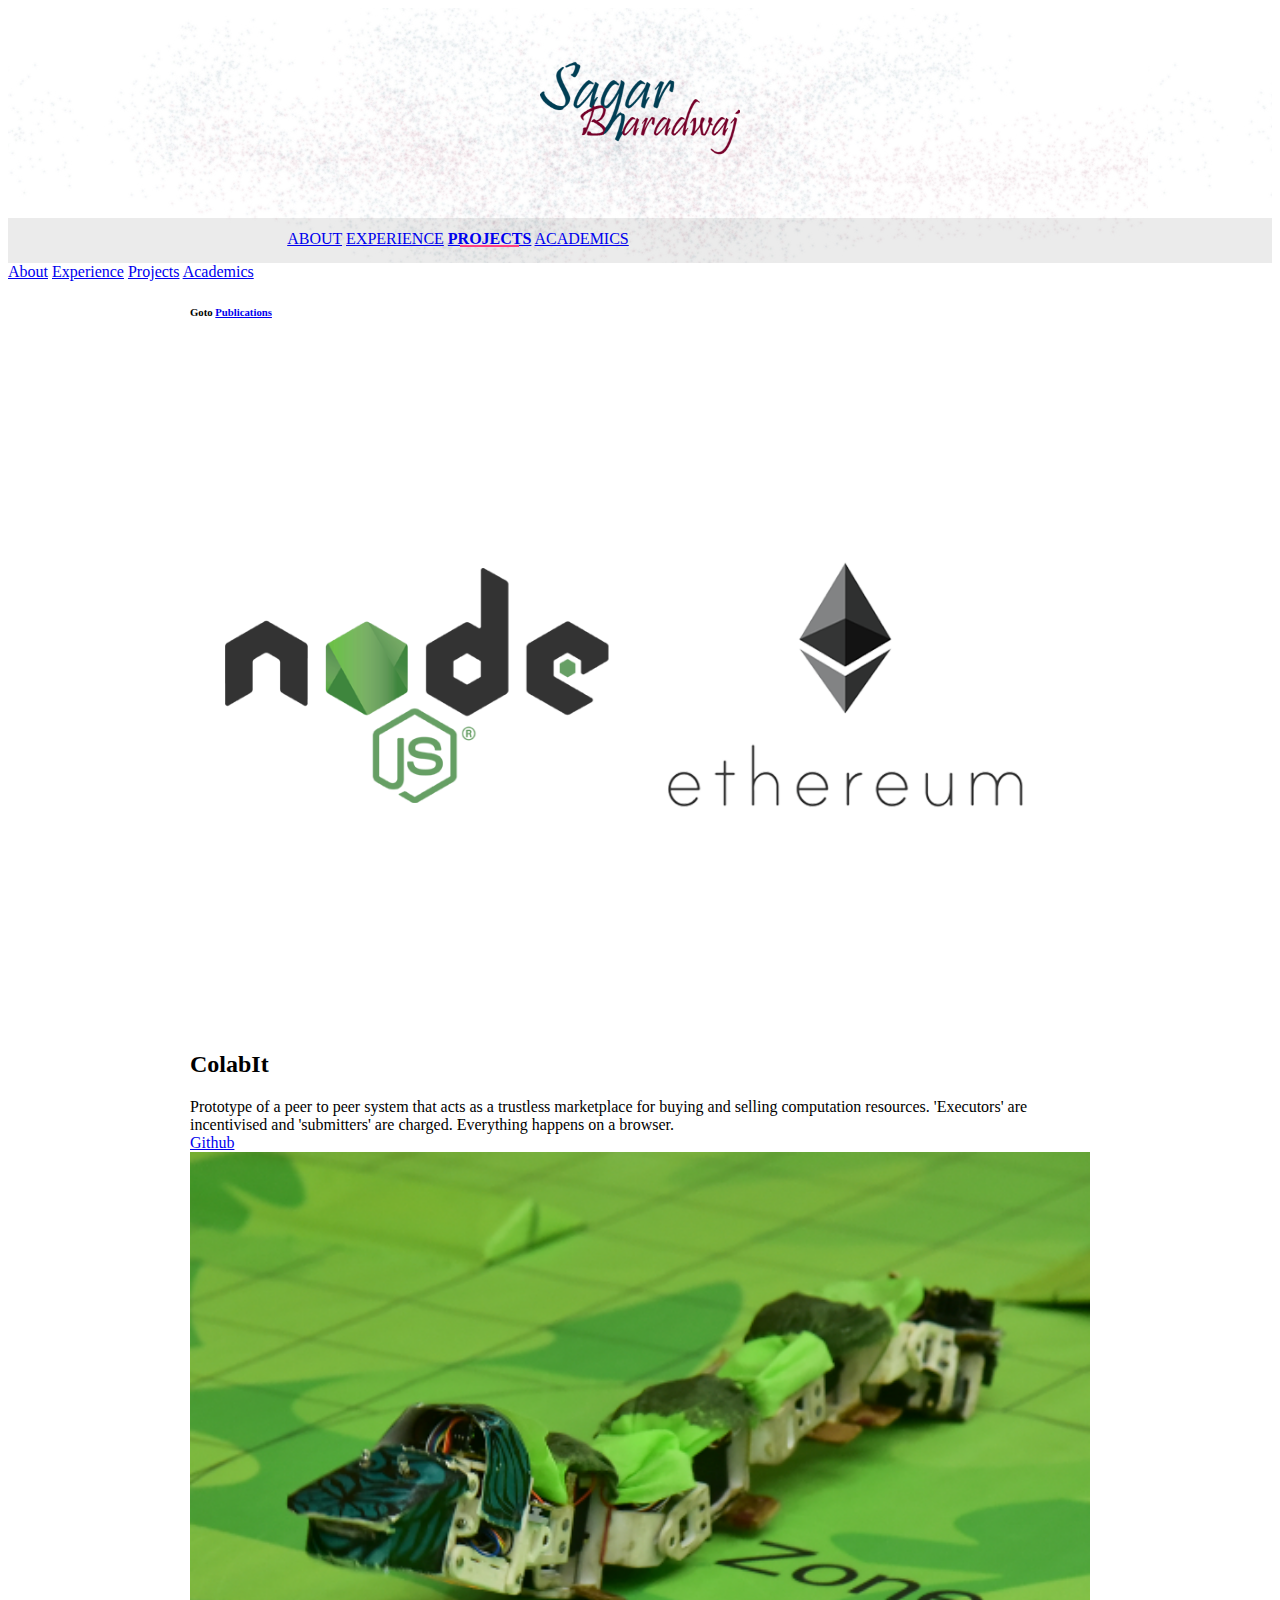
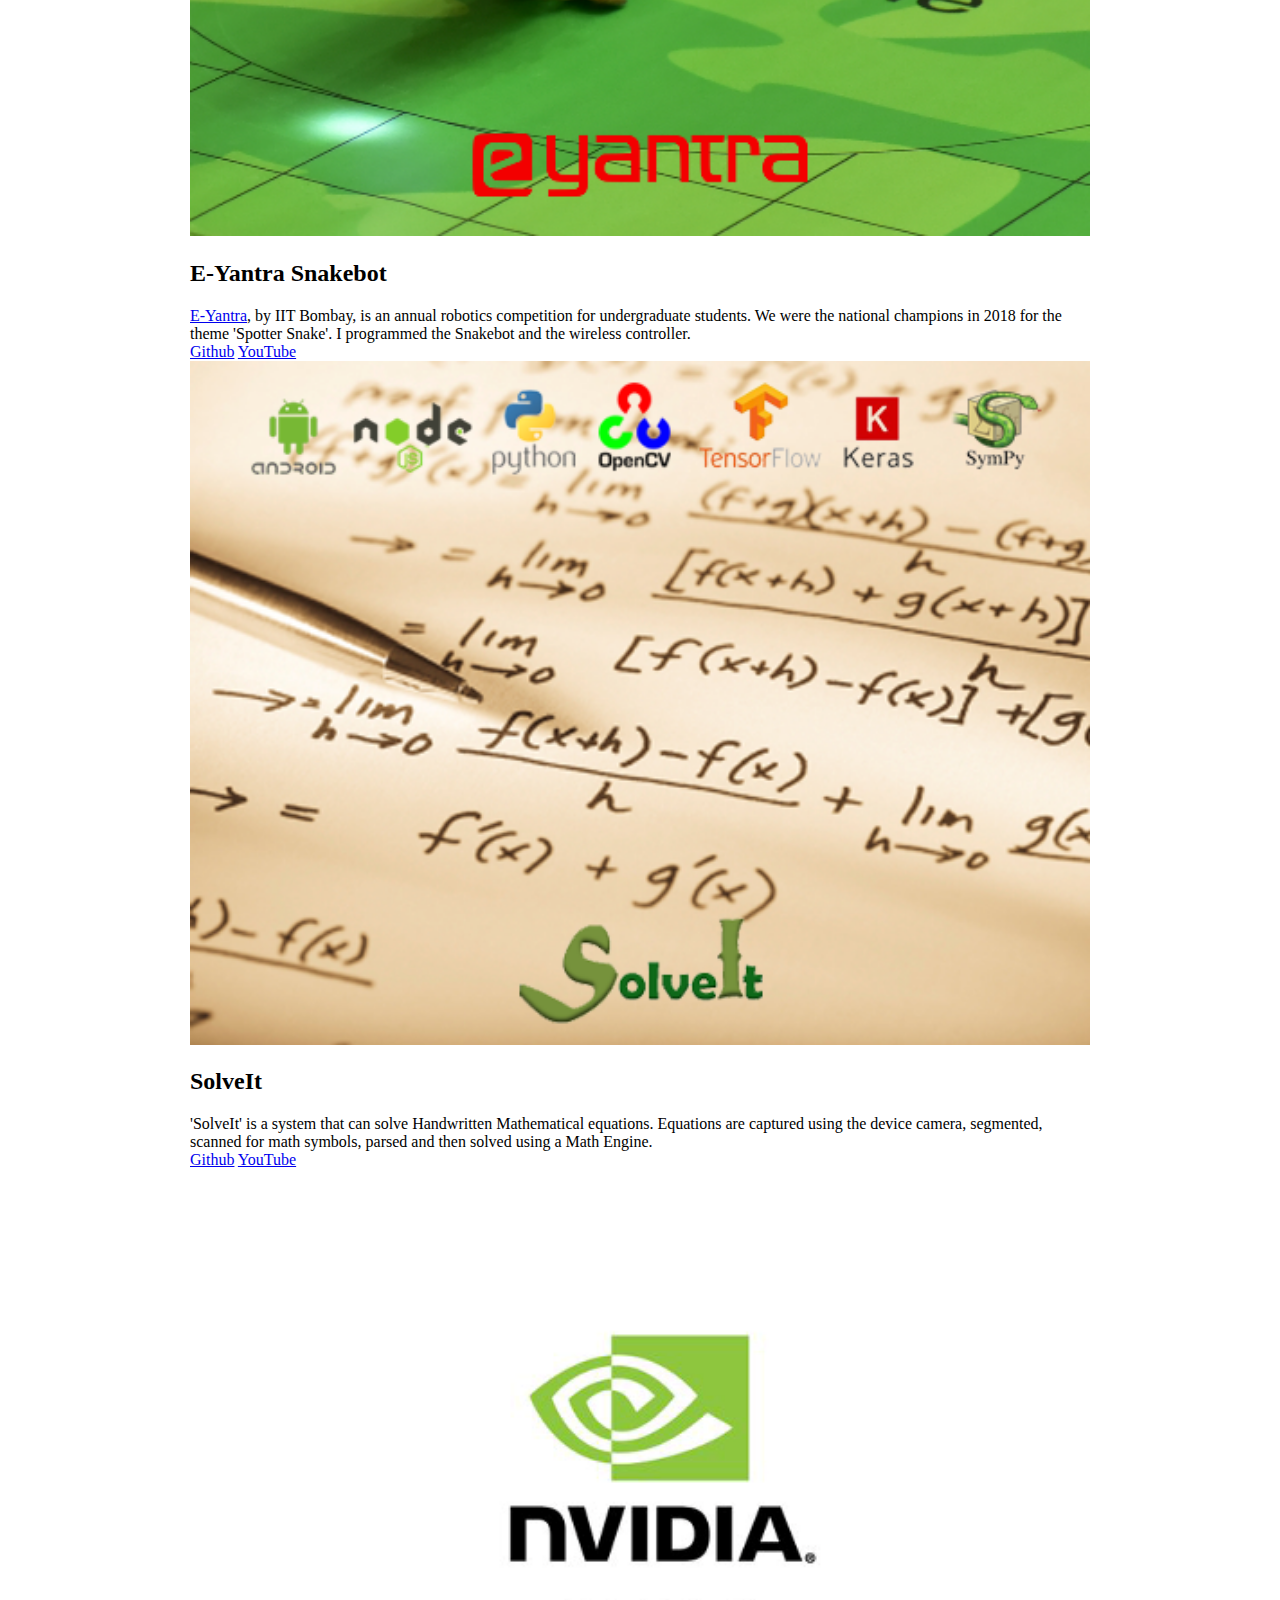
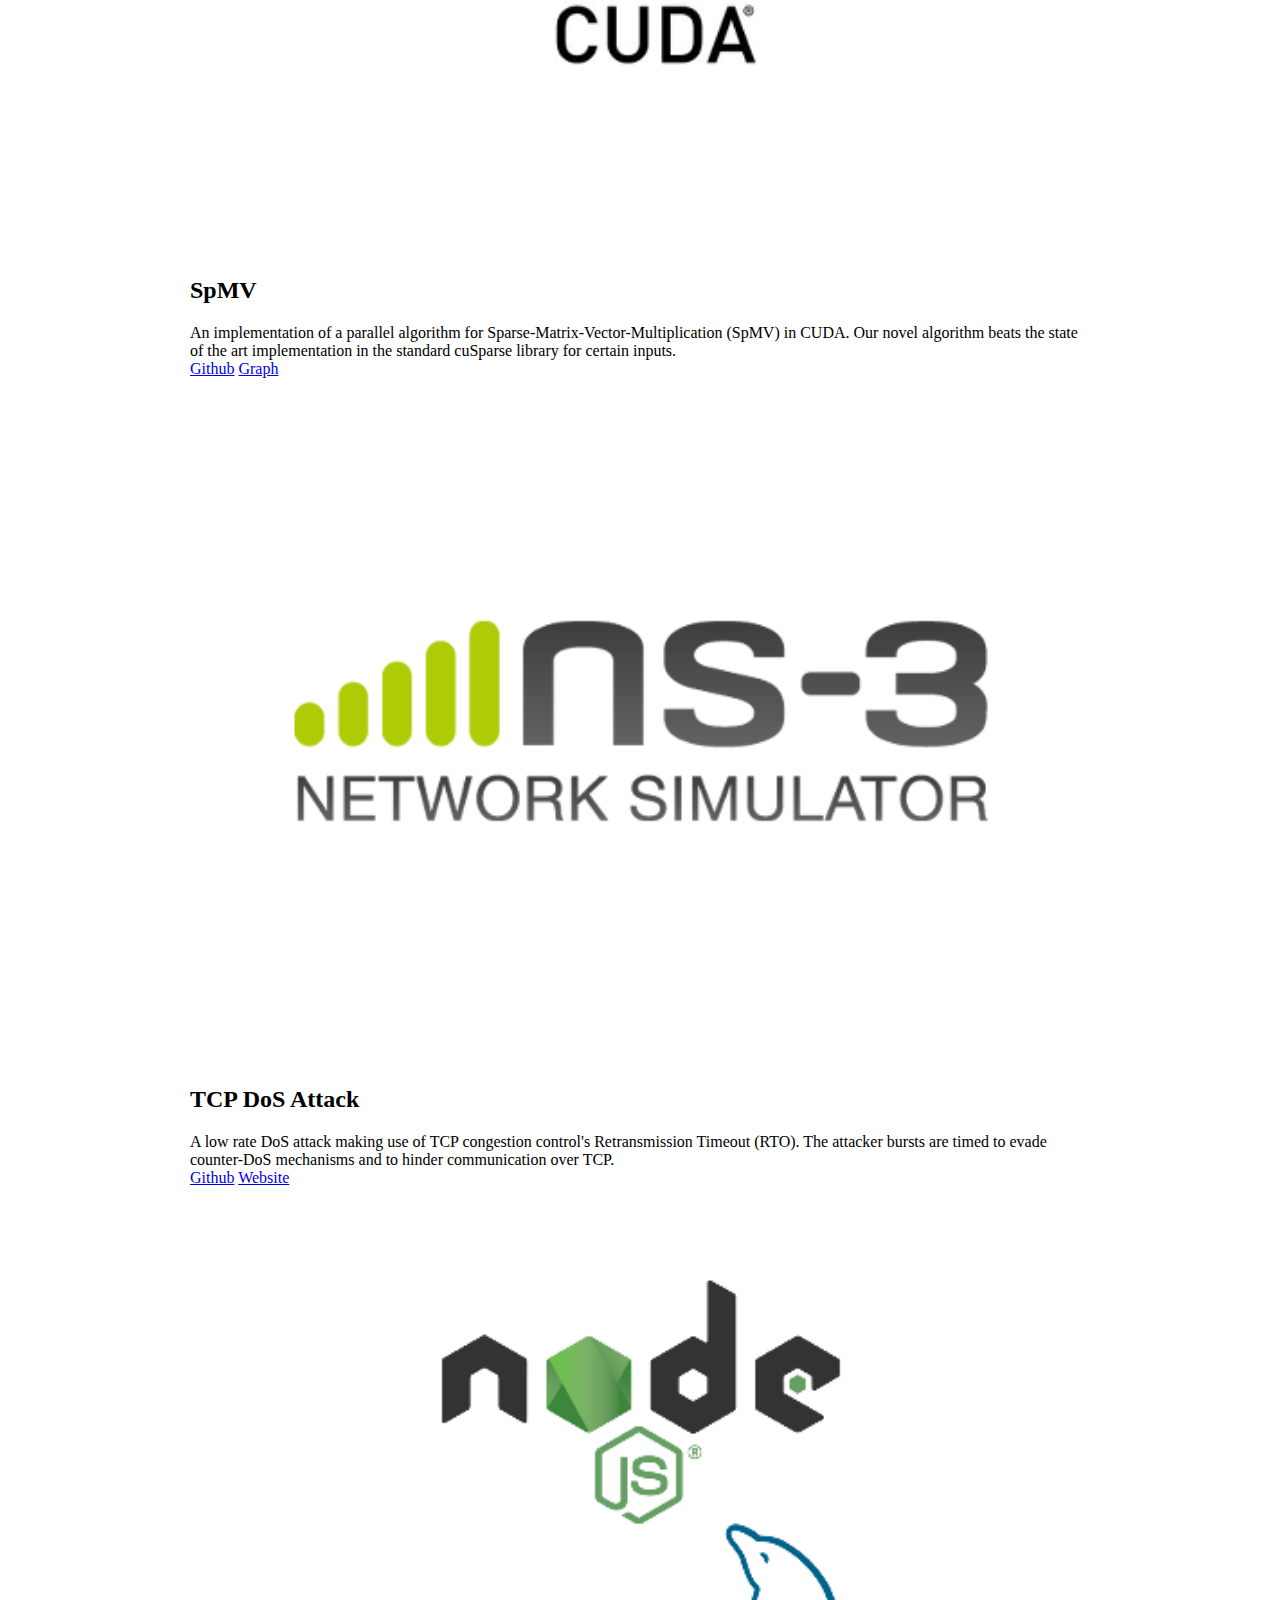
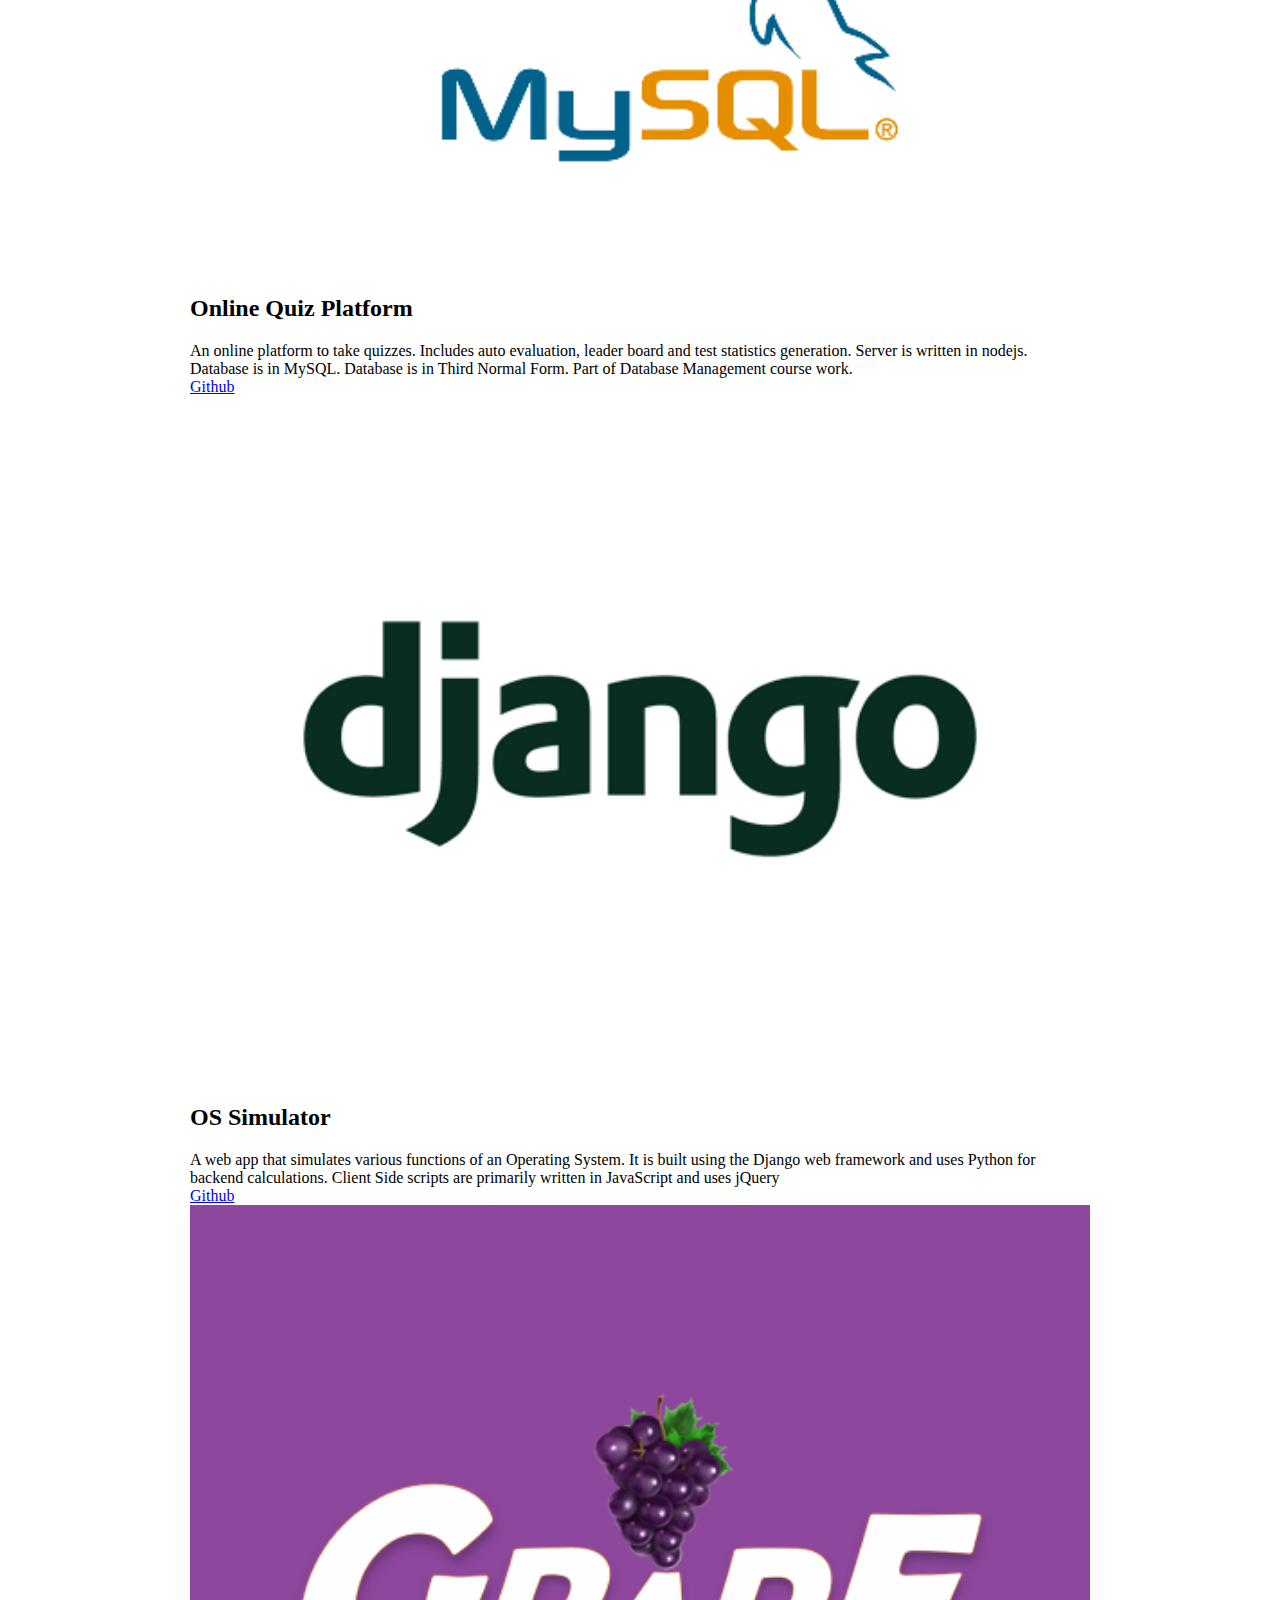
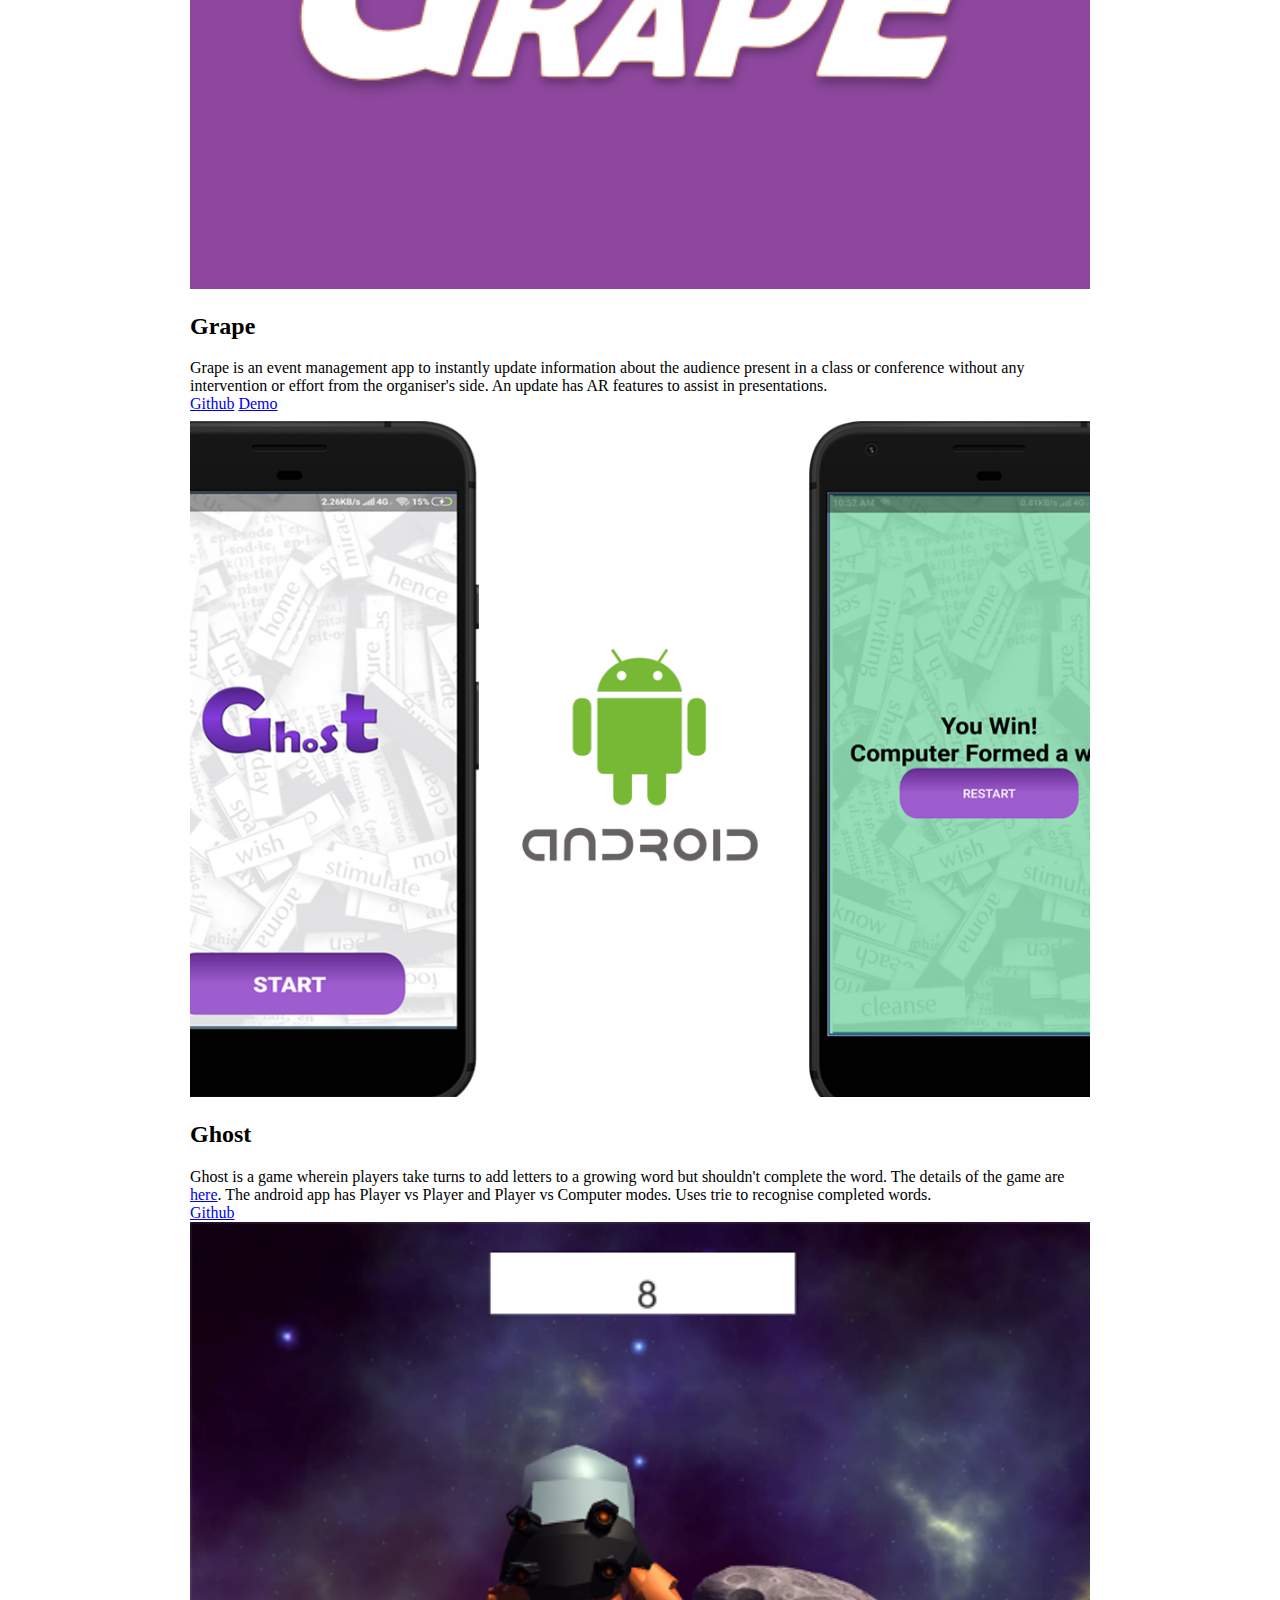
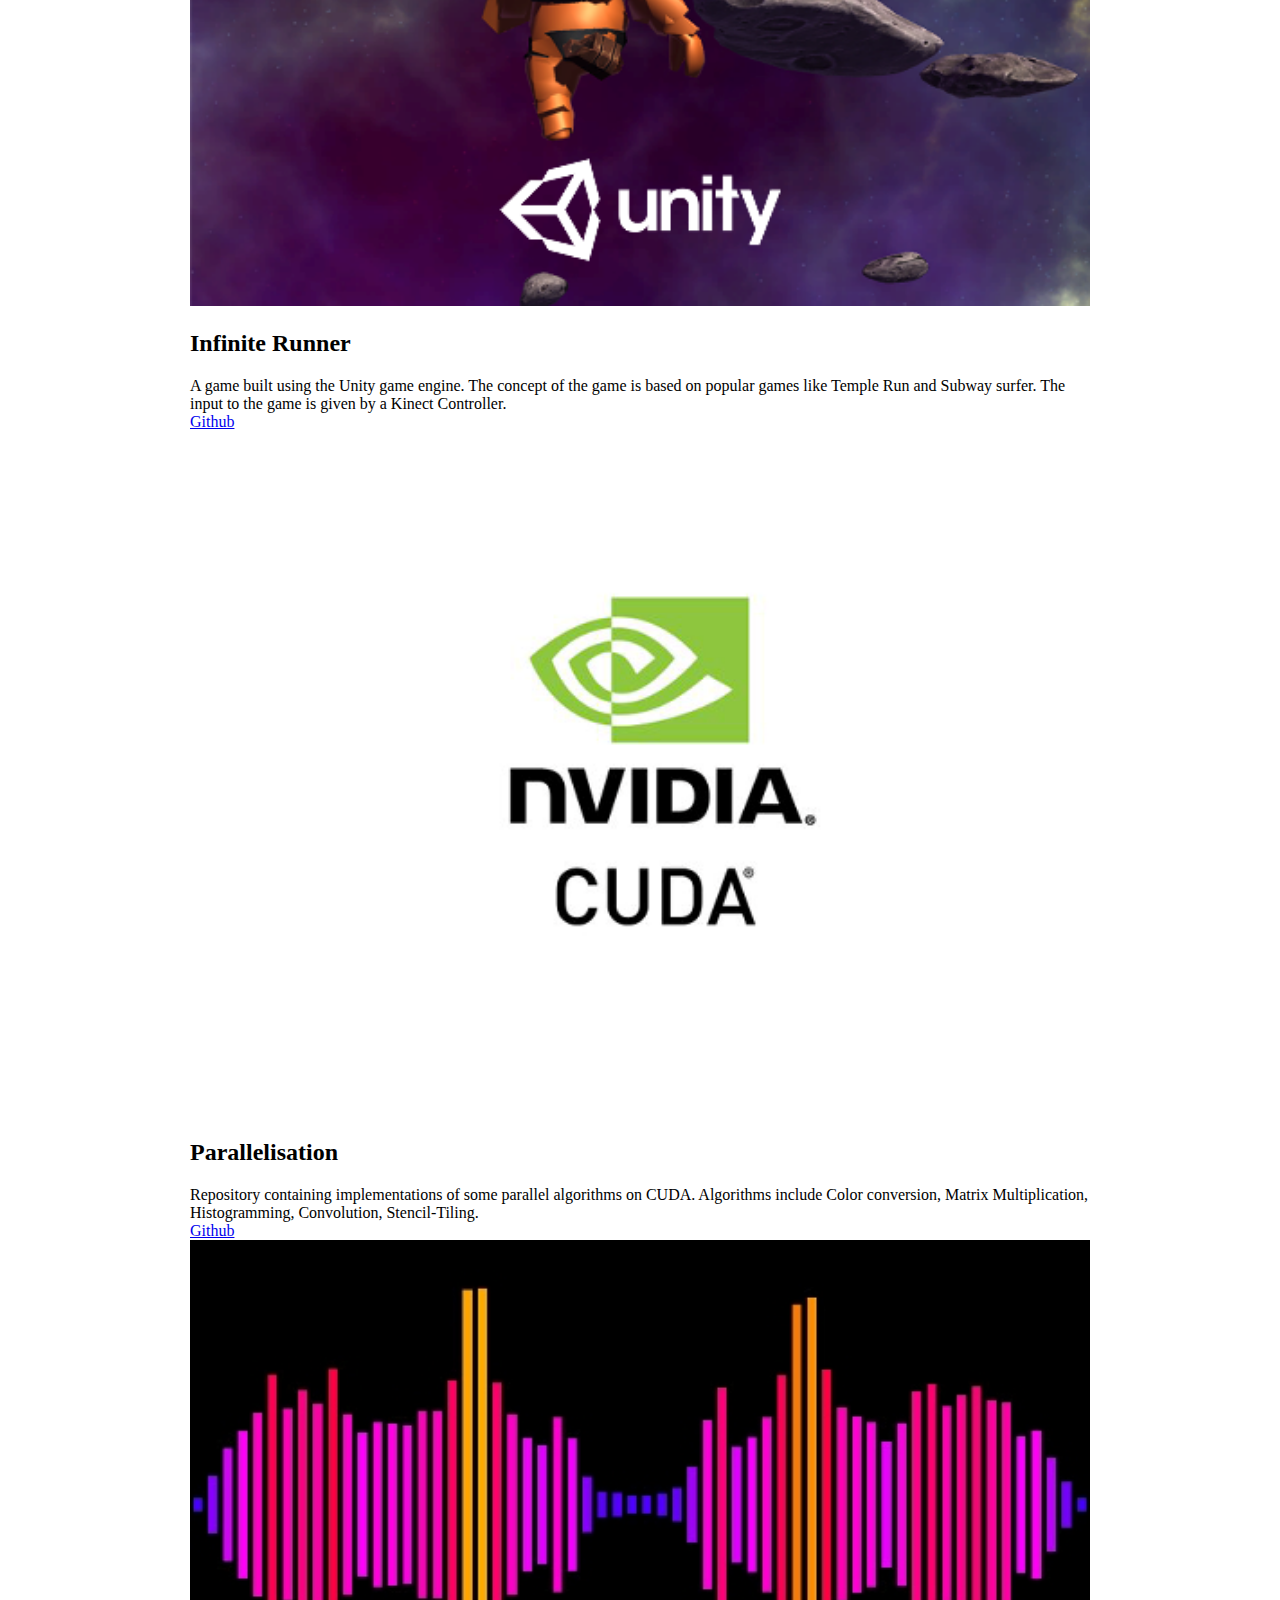
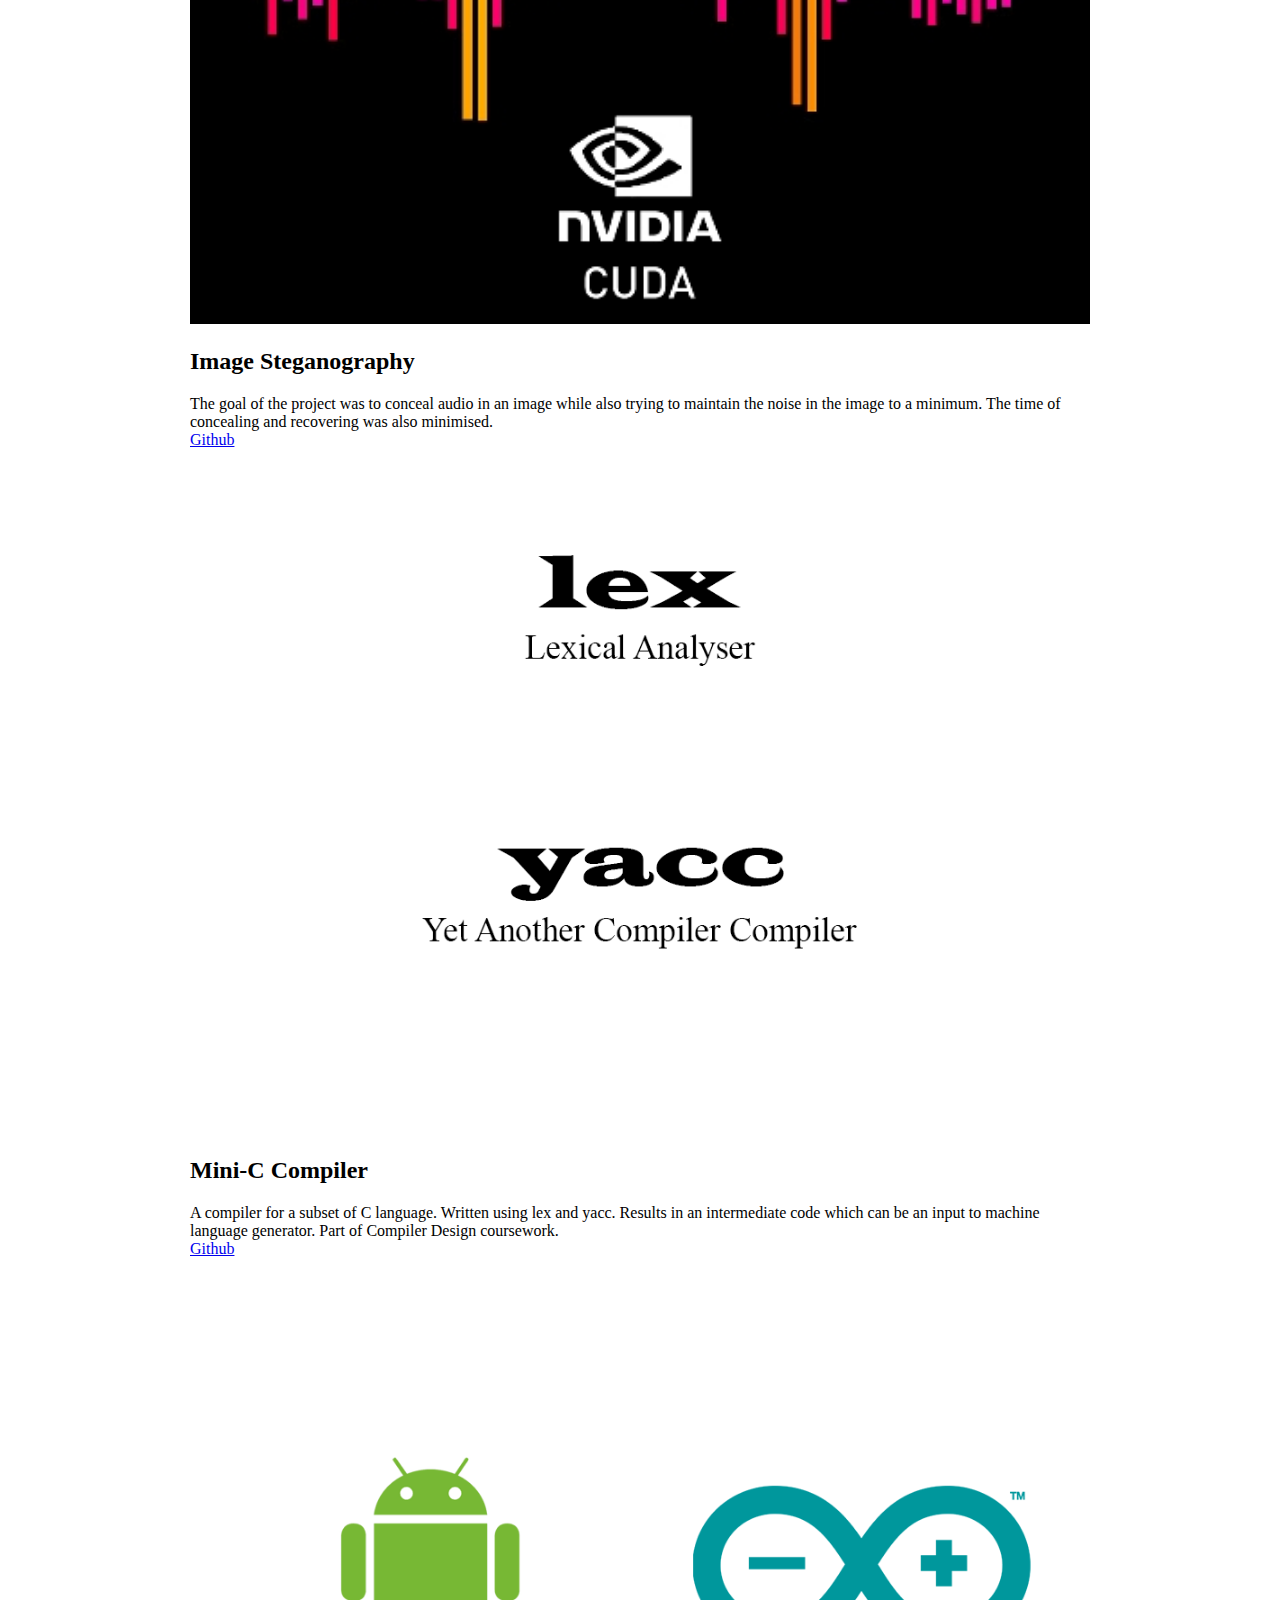
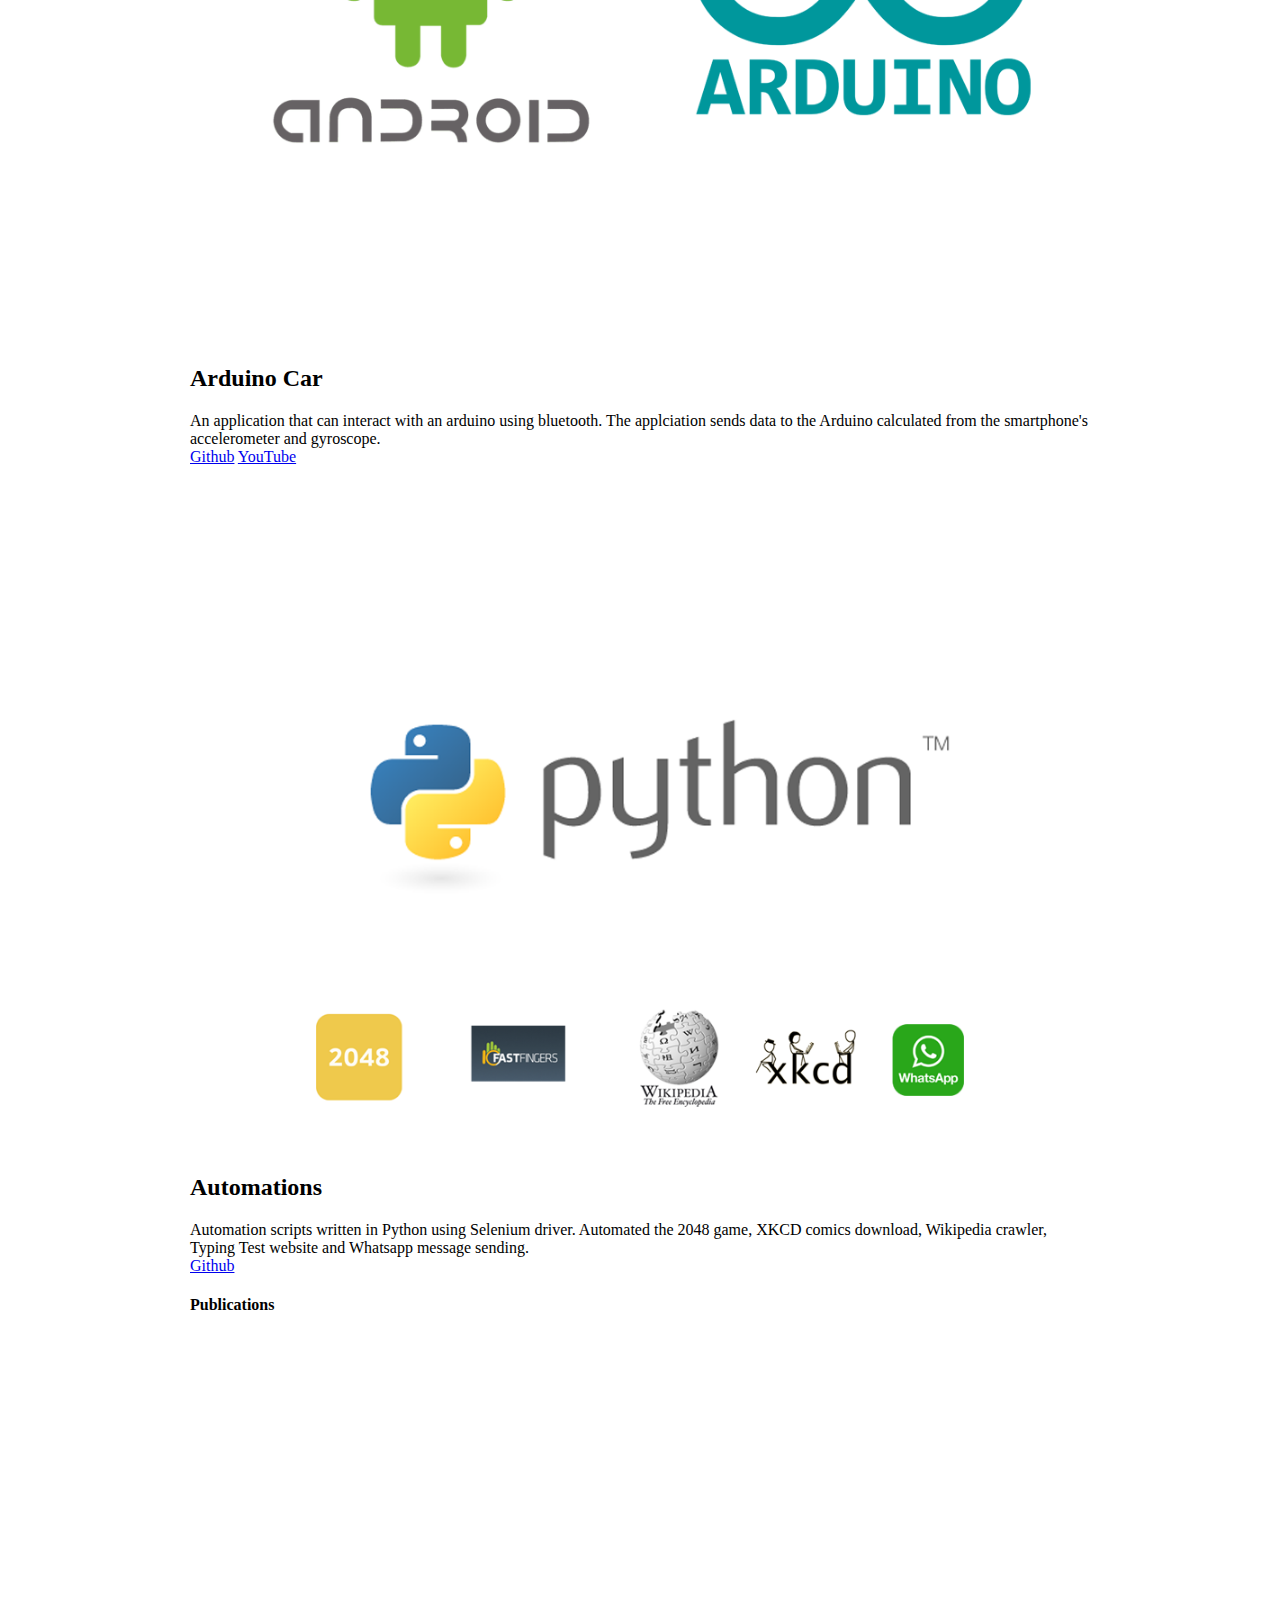
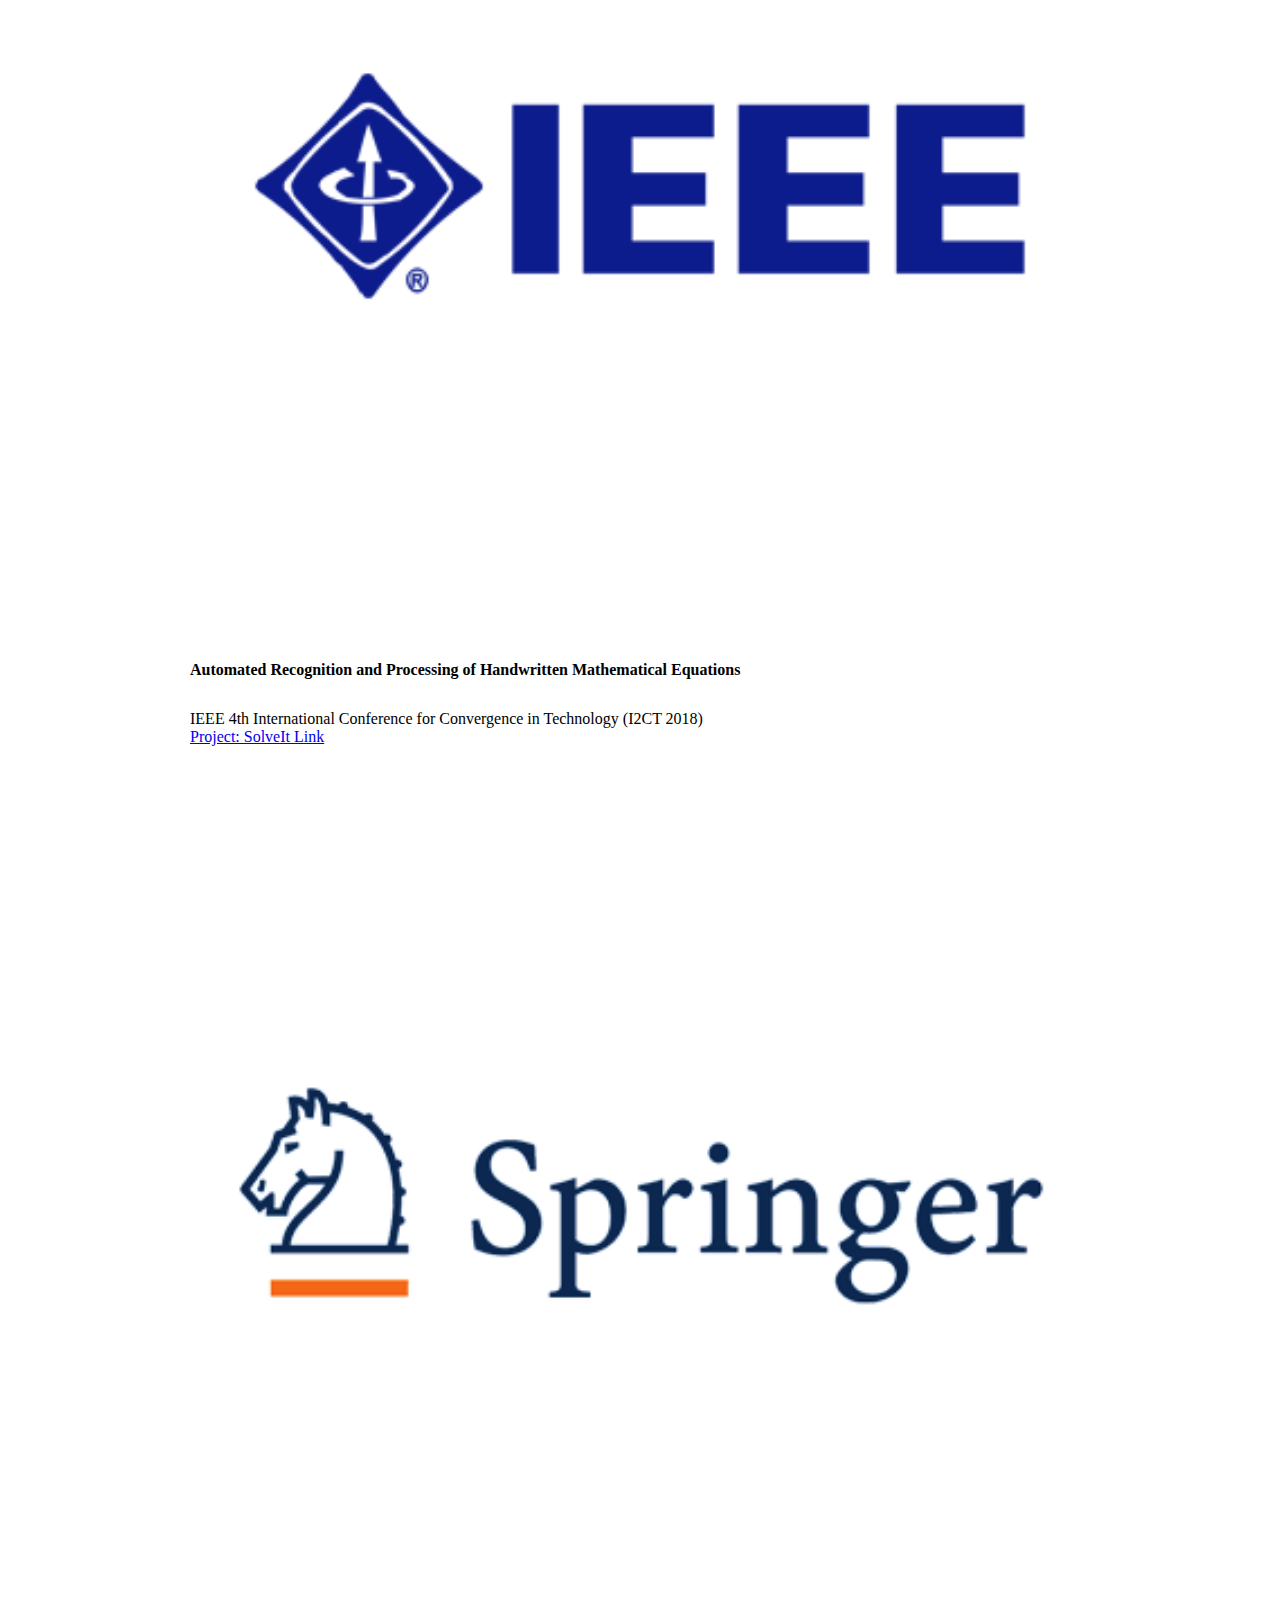
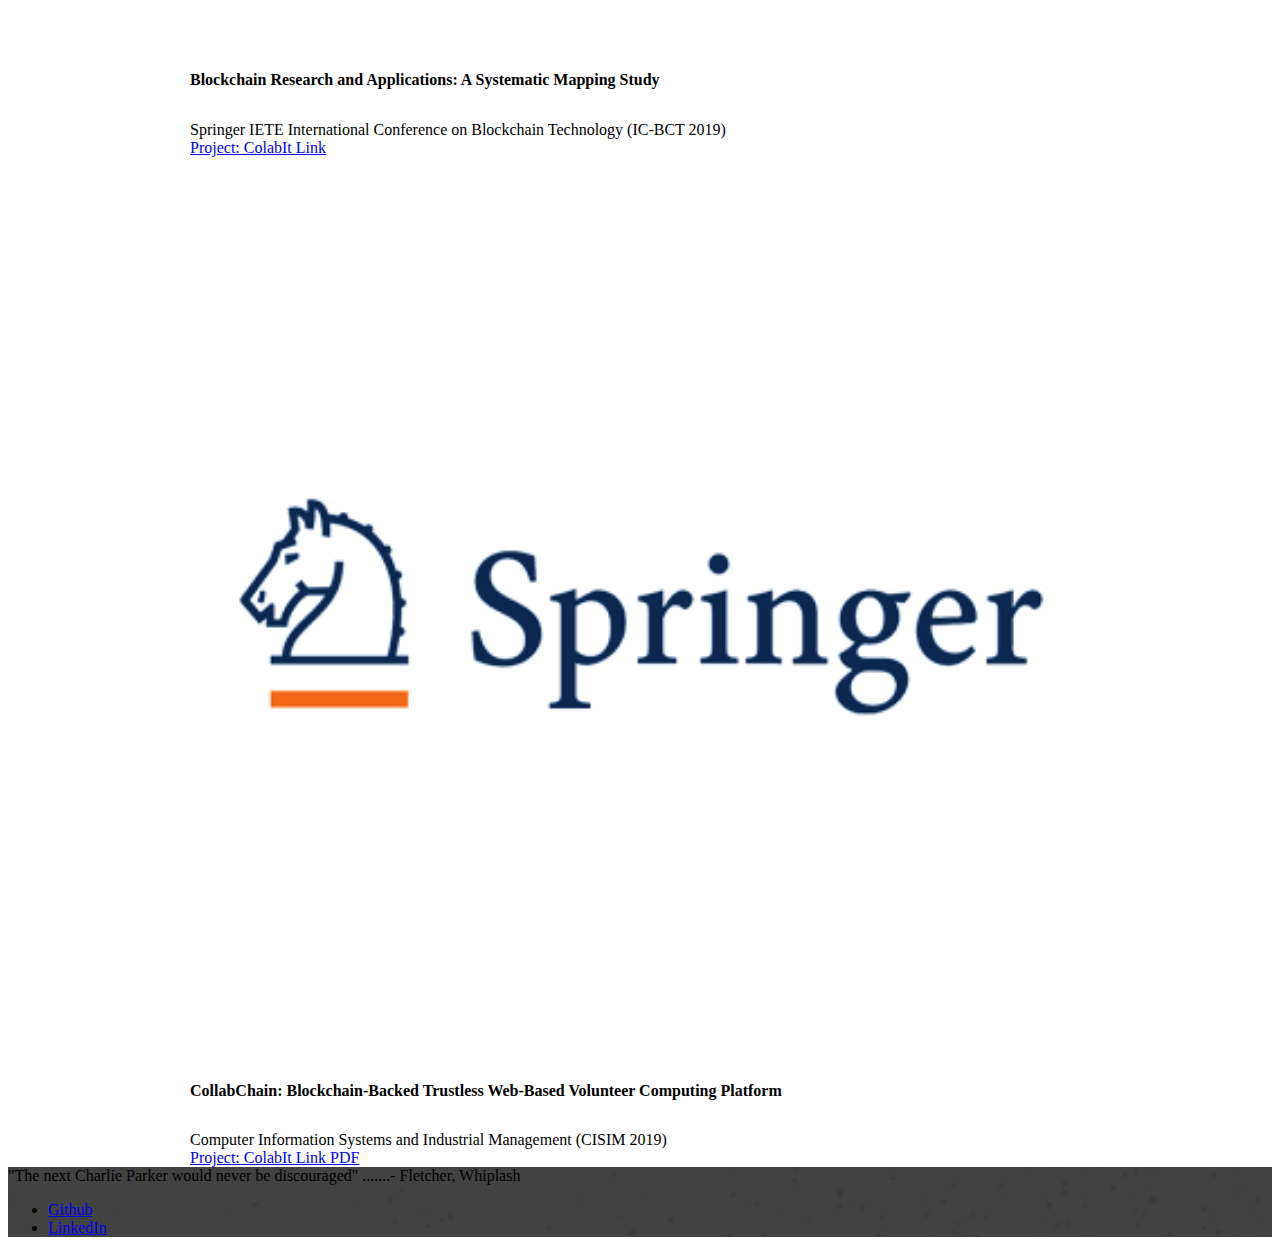
<file: projects.html>
<!doctype html>
<!--
  Material Design Lite
  Copyright 2015 Google Inc. All rights reserved.

  Licensed under the Apache License, Version 2.0 (the "License");
  you may not use this file except in compliance with the License.
  You may obtain a copy of the License at

      https://www.apache.org/licenses/LICENSE-2.0

  Unless required by applicable law or agreed to in writing, software
  distributed under the License is distributed on an "AS IS" BASIS,
  WITHOUT WARRANTIES OR CONDITIONS OF ANY KIND, either express or implied.
  See the License for the specific language governing permissions and
  limitations under the License
-->
<html lang="en">

<head>
    <meta charset="utf-8">
    <meta http-equiv="X-UA-Compatible" content="IE=edge">
    <meta name="description" content="My Personal website detailing my Projects, Experience and Academic record">
    <meta name="viewport" content="width=device-width, initial-scale=1.0, minimum-scale=1.0">

    <meta property="og:title" content="Sagar Bharadwaj" />
    <meta property="og:description" content="My Personal website detailing my Projects, Experience and Academic record" />
    <meta property="og:image" content="images/logo.jpg" />

    <title>Sagar Bharadwaj</title>
    <link rel="stylesheet" href="https://fonts.googleapis.com/css?family=Roboto:regular,bold,italic,thin,light,bolditalic,black,medium&amp;lang=en">
    <link rel="stylesheet" href="https://code.getmdl.io/1.3.0/material.light_blue-indigo.min.css" />
    <link rel="stylesheet" href="styles.css" />


    <link rel="stylesheet" href="https://fonts.googleapis.com/icon?family=Material+Icons">
    <link rel="shortcut icon" href="favicon.ico" type="image/x-icon">
    <link rel="icon" href="favicon.ico" type="image/x-icon">
</head>

<body>
    <div class="mdl-layout mdl-js-layout mdl-layout--fixed-header">
        <header class="mdl-layout__header mdl-layout__header--waterfall portfolio-header">
            <div class="mdl-layout__header-row portfolio-logo-row">
                <span class="mdl-layout__title">
                    <div class="portfolio-logo"></div>
                    <!-- <span class="mdl-layout__title">Welcome, stranger</span> -->
                </span>
            </div>
            <div class="mdl-layout__header-row portfolio-navigation-row mdl-layout--large-screen-only">
                <nav class="mdl-navigation mdl-typography--body-1-force-preferred-font">
                    <a class="mdl-navigation__link" href="index.html">About</a>
                    <a class="mdl-navigation__link" href="experience.html">Experience</a>
                    <a class="mdl-navigation__link is-active" href="projects.html">Projects</a>
                    <a class="mdl-navigation__link" href="academics.html">Academics</a>
                </nav>
            </div>
        </header>
        <div class="mdl-layout__drawer mdl-layout--small-screen-only">
            <nav class="mdl-navigation mdl-typography--body-1-force-preferred-font">
                <a class="mdl-navigation__link" href="index.html">About</a>
                <a class="mdl-navigation__link" href="experience.html">Experience</a>
                <a class="mdl-navigation__link is-active" href="projects.html">Projects</a>
                <a class="mdl-navigation__link" href="academics.html">Academics</a>
            </nav>
        </div>
        <main class="mdl-layout__content">
            <div class="mdl-grid portfolio-max-width">
                <div class="mdl-grid mdl-cell mdl-cell--12-col">
                    <h6>Goto
                        <a href="#publications">Publications</a>
                    </h6>
                </div>
                <div class="mdl-cell mdl-card mdl-shadow--4dp portfolio-card" id="colabitproject">
                    <div class="mdl-card__media">
                        <img class="article-image" src=" images/colabit.png" border="0" alt="">
                    </div>
                    <div class="mdl-card__title">
                        <h2 class="mdl-card__title-text">ColabIt</h2>
                    </div>
                    <div class="mdl-card__supporting-text">
                        Prototype of a peer to peer system that acts as a trustless marketplace for buying and selling computation resources. 'Executors'
                        are incentivised and 'submitters' are charged. Everything happens on a browser.
                    </div>
                    <div class="mdl-card__actions mdl-card--border">
                        <a class="mdl-button mdl-button--colored mdl-js-button mdl-js-ripple-effect mdl-button--accent" href="https://github.com/SagarB-97/ColabIt">Github</a>
                    </div>
                </div>
                <div class="mdl-cell mdl-card mdl-shadow--4dp portfolio-card">
                    <div class="mdl-card__media">
                        <img class="article-image" src=" images/EyantraLogo.png" border="0" alt="">
                    </div>
                    <div class="mdl-card__title">
                        <h2 class="mdl-card__title-text">E-Yantra Snakebot</h2>
                    </div>
                    <div class="mdl-card__supporting-text">
                        <a href="http://www.e-yantra.org/">E-Yantra</a>, by IIT Bombay, is an annual robotics competition for undergraduate students. We were
                        the national champions in 2018 for the theme 'Spotter Snake'. I programmed the Snakebot and the wireless
                        controller.
                    </div>
                    <div class="mdl-card__actions mdl-card--border">
                        <a class="mdl-button mdl-button--colored mdl-js-button mdl-js-ripple-effect mdl-button--accent" href="https://github.com/SagarB-97/EYantra-Snake-Robot">Github</a>
                        <a class="mdl-button mdl-button--colored mdl-js-button mdl-js-ripple-effect mdl-button--accent" href="https://www.youtube.com/watch?v=UX1V8pezbfs">YouTube</a>
                    </div>
                </div>
                <div id="solveitproject" class="mdl-cell mdl-card mdl-shadow--4dp portfolio-card">
                    <div class="mdl-card__media">
                        <img class="article-image" src=" images/solveItLogo2.png" border="0" alt="">
                    </div>
                    <div class="mdl-card__title">
                        <h2 class="mdl-card__title-text">SolveIt</h2>
                    </div>
                    <div class="mdl-card__supporting-text">
                        'SolveIt' is a system that can solve Handwritten Mathematical equations. Equations are captured using the device camera,
                        segmented, scanned for math symbols, parsed and then solved using a Math Engine.
                    </div>
                    <div class="mdl-card__actions mdl-card--border">
                        <a class="mdl-button mdl-button--colored mdl-js-button mdl-js-ripple-effect mdl-button--accent" href="https://github.com/Handwritten-Equation-Solver">Github</a>
                        <a class="mdl-button mdl-button--colored mdl-js-button mdl-js-ripple-effect mdl-button--accent" href="https://www.youtube.com/watch?v=3V9D8ZjpOmc">YouTube</a>
                    </div>
                </div>
                <div class="mdl-cell mdl-card mdl-shadow--4dp portfolio-card">
                    <div class="mdl-card__media">
                        <img class="article-image" src=" images/cudaLogo.png" border="0" alt="">
                    </div>
                    <div class="mdl-card__title">
                        <h2 class="mdl-card__title-text">SpMV</h2>
                    </div>
                    <div class="mdl-card__supporting-text">
                        An implementation of a parallel algorithm for Sparse-Matrix-Vector-Multiplication (SpMV) in CUDA. Our novel algorithm beats
                        the state of the art implementation in the standard cuSparse library for certain inputs.
                    </div>
                    <div class="mdl-card__actions mdl-card--border">
                        <a class="mdl-button mdl-button--colored mdl-js-button mdl-js-ripple-effect mdl-button--accent" href="https://github.com/SagarB-97/Sparse-Matrix-Vector-Multiplication">Github</a>
                        <a class="mdl-button mdl-button--colored mdl-js-button mdl-js-ripple-effect mdl-button--accent" href="https://sagarb-97.github.io/Sparse-Matrix-Vector-Multiplication/">Graph</a>
                    </div>
                </div>
                <div class="mdl-cell mdl-card mdl-shadow--4dp portfolio-card">
                    <div class="mdl-card__media">
                        <img class="article-image" src=" images/ns3logo.png" border="0" alt="">
                    </div>
                    <div class="mdl-card__title">
                        <h2 class="mdl-card__title-text">TCP DoS Attack</h2>
                    </div>
                    <div class="mdl-card__supporting-text">
                        A low rate DoS attack making use of TCP congestion control's Retransmission Timeout (RTO). The attacker bursts are timed
                        to evade counter-DoS mechanisms and to hinder communication over TCP.
                    </div>
                    <div class="mdl-card__actions mdl-card--border">
                        <a class="mdl-button mdl-button--colored mdl-js-button mdl-js-ripple-effect mdl-button--accent" href="https://github.com/SagarB-97/Low-Rate-TCP-DoS-Attack">Github</a>
                        <a class="mdl-button mdl-button--colored mdl-js-button mdl-js-ripple-effect mdl-button--accent" href="https://sagarb-97.github.io/Low-Rate-TCP-DoS-Attack/">Website</a>
                    </div>
                </div>
                <div class="mdl-cell mdl-card mdl-shadow--4dp portfolio-card">
                    <div class="mdl-card__media">
                        <img class="article-image" src=" images/quizPlatformLogo.png" border="0" alt="">
                    </div>
                    <div class="mdl-card__title">
                        <h2 class="mdl-card__title-text">Online Quiz Platform</h2>
                    </div>
                    <div class="mdl-card__supporting-text">
                        An online platform to take quizzes. Includes auto evaluation, leader board and test statistics generation. Server is written
                        in nodejs. Database is in MySQL. Database is in Third Normal Form. Part of Database Management course
                        work.
                    </div>
                    <div class="mdl-card__actions mdl-card--border">
                        <a class="mdl-button mdl-button--colored mdl-js-button mdl-js-ripple-effect mdl-button--accent" href="https://github.com/SagarB-97/Online-Quiz-Platform">Github</a>
                    </div>
                </div>
                <div class="mdl-cell mdl-card mdl-shadow--4dp portfolio-card">
                    <div class="mdl-card__media">
                        <img class="article-image" src=" images/djangoLogo.png" border="0" alt="">
                    </div>
                    <div class="mdl-card__title">
                        <h2 class="mdl-card__title-text">OS Simulator</h2>
                    </div>
                    <div class="mdl-card__supporting-text">
                        A web app that simulates various functions of an Operating System. It is built using the Django web framework and uses Python
                        for backend calculations. Client Side scripts are primarily written in JavaScript and uses jQuery
                    </div>
                    <div class="mdl-card__actions mdl-card--border">
                        <a class="mdl-button mdl-button--colored mdl-js-button mdl-js-ripple-effect mdl-button--accent" href="https://github.com/OS-Simulator/OS-Simulator">Github</a>
                    </div>
                </div>
                <div class="mdl-cell mdl-card mdl-shadow--4dp portfolio-card">
                    <div class="mdl-card__media">
                        <img class="article-image" src=" images/grapeLogo.png" border="0" alt="">
                    </div>
                    <div class="mdl-card__title">
                        <h2 class="mdl-card__title-text">Grape</h2>
                    </div>
                    <div class="mdl-card__supporting-text">
                        Grape is an event management app to instantly update information about the audience present in a class or conference without
                        any intervention or effort from the organiser's side. An update has AR features to assist in presentations.
                    </div>
                    <div class="mdl-card__actions mdl-card--border">
                        <a class="mdl-button mdl-button--colored mdl-js-button mdl-js-ripple-effect mdl-button--accent" href="https://github.com/SagarB-97/Grape-withAR">Github</a>
                        <a class="mdl-button mdl-button--colored mdl-js-button mdl-js-ripple-effect mdl-button--accent" href="https://drive.google.com/open?id=0B-nIlu7x2CR7Y3BTclpHT3hOUWM">Demo</a>
                    </div>
                </div>
                <div class="mdl-cell mdl-card mdl-shadow--4dp portfolio-card">
                    <div class="mdl-card__media">
                        <img class="article-image" src=" images/ghost.png" border="0" alt="">
                    </div>
                    <div class="mdl-card__title">
                        <h2 class="mdl-card__title-text">Ghost</h2>
                    </div>
                    <div class="mdl-card__supporting-text">
                        Ghost is a game wherein players take turns to add letters to a growing word but shouldn't complete the word. The details
                        of the game are
                        <a href="https://en.wikipedia.org/wiki/Ghost_(game)">here</a>. The android app has Player vs Player and Player vs Computer modes. Uses trie to recognise
                        completed words.
                    </div>
                    <div class="mdl-card__actions mdl-card--border">
                        <a class="mdl-button mdl-button--colored mdl-js-button mdl-js-ripple-effect mdl-button--accent" href="https://github.com/SagarB-97/Ghost">Github</a>
                    </div>
                </div>
                <div class="mdl-cell mdl-card mdl-shadow--4dp portfolio-card">
                    <div class="mdl-card__media">
                        <img class="article-image" src=" images/infiniteRunner.png" border="0" alt="">
                    </div>
                    <div class="mdl-card__title">
                        <h2 class="mdl-card__title-text">Infinite Runner</h2>
                    </div>
                    <div class="mdl-card__supporting-text">
                        A game built using the Unity game engine. The concept of the game is based on popular games like Temple Run and Subway surfer.
                        The input to the game is given by a Kinect Controller.
                    </div>
                    <div class="mdl-card__actions mdl-card--border">
                        <a class="mdl-button mdl-button--colored mdl-js-button mdl-js-ripple-effect mdl-button--accent" href="https://github.com/SagarB-97/InfinityRunner-Unity">Github</a>
                    </div>
                </div>
                <div class="mdl-cell mdl-card mdl-shadow--4dp portfolio-card">
                    <div class="mdl-card__media">
                        <img class="article-image" src=" images/cudaLogo.png" border="0" alt="">
                    </div>
                    <div class="mdl-card__title">
                        <h2 class="mdl-card__title-text">Parallelisation</h2>
                    </div>
                    <div class="mdl-card__supporting-text">
                        Repository containing implementations of some parallel algorithms on CUDA. Algorithms include Color conversion, Matrix Multiplication,
                        Histogramming, Convolution, Stencil-Tiling.
                    </div>
                    <div class="mdl-card__actions mdl-card--border">
                        <a class="mdl-button mdl-button--colored mdl-js-button mdl-js-ripple-effect mdl-button--accent" href="https://github.com/SagarB-97/CUDAcodes">Github</a>
                    </div>
                </div>
                <div class="mdl-cell mdl-card mdl-shadow--4dp portfolio-card">
                    <div class="mdl-card__media">
                        <img class="article-image" src=" images/steganoLogo.jpg" border="0" alt="">
                    </div>
                    <div class="mdl-card__title">
                        <h2 class="mdl-card__title-text">Image Steganography</h2>
                    </div>
                    <div class="mdl-card__supporting-text">
                        The goal of the project was to conceal audio in an image while also trying to maintain the noise in the image to a minimum.
                        The time of concealing and recovering was also minimised.
                    </div>
                    <div class="mdl-card__actions mdl-card--border">
                        <a class="mdl-button mdl-button--colored mdl-js-button mdl-js-ripple-effect mdl-button--accent" href="https://github.com/SagarB-97/GPU-Parallel-Image-Steganography">Github</a>
                    </div>
                </div>
                <div class="mdl-cell mdl-card mdl-shadow--4dp portfolio-card">
                    <div class="mdl-card__media">
                        <img class="article-image" src=" images/miniC.png" border="0" alt="">
                    </div>
                    <div class="mdl-card__title">
                        <h2 class="mdl-card__title-text">Mini-C Compiler</h2>
                    </div>
                    <div class="mdl-card__supporting-text">
                        A compiler for a subset of C language. Written using lex and yacc. Results in an intermediate code which can be an input
                        to machine language generator. Part of Compiler Design coursework.
                    </div>
                    <div class="mdl-card__actions mdl-card--border">
                        <a class="mdl-button mdl-button--colored mdl-js-button mdl-js-ripple-effect mdl-button--accent" href="https://github.com/SagarB-97/MiniC-Compiler">Github</a>
                    </div>
                </div>
                <div class="mdl-cell mdl-card mdl-shadow--4dp portfolio-card">
                    <div class="mdl-card__media">
                        <img class="article-image" src=" images/arduinoCar.png" border="0" alt="">
                    </div>
                    <div class="mdl-card__title">
                        <h2 class="mdl-card__title-text">Arduino Car</h2>
                    </div>
                    <div class="mdl-card__supporting-text">
                        An application that can interact with an arduino using bluetooth. The applciation sends data to the Arduino calculated from
                        the smartphone's accelerometer and gyroscope.
                    </div>
                    <div class="mdl-card__actions mdl-card--border">
                        <a class="mdl-button mdl-button--colored mdl-js-button mdl-js-ripple-effect mdl-button--accent" href="https://github.com/SagarB-97/ArduinoController">Github</a>
                        <a class="mdl-button mdl-button--colored mdl-js-button mdl-js-ripple-effect mdl-button--accent" href="https://www.youtube.com/watch?v=8FpcbG6rvc0">YouTube</a>
                    </div>
                </div>
                <div class="mdl-cell mdl-card mdl-shadow--4dp portfolio-card">
                    <div class="mdl-card__media">
                        <img class="article-image" src=" images/automations.png" border="0" alt="">
                    </div>
                    <div class="mdl-card__title">
                        <h2 class="mdl-card__title-text">Automations</h2>
                    </div>
                    <div class="mdl-card__supporting-text">
                        Automation scripts written in Python using Selenium driver. Automated the 2048 game, XKCD comics download, Wikipedia crawler,
                        Typing Test website and Whatsapp message sending.
                    </div>
                    <div class="mdl-card__actions mdl-card--border">
                        <a class="mdl-button mdl-button--colored mdl-js-button mdl-js-ripple-effect mdl-button--accent" href="https://github.com/SagarB-97/PythonAutomations">Github</a>
                    </div>
                </div>
                <div id="publications" class="mdl-grid mdl-cell mdl-cell--12-col">
                    <h4>Publications</h4>
                </div>
                <div style="min-height: 0px;" class="mdl-grid mdl-cell mdl-cell--12-col mdl-cell--4-col-tablet mdl-card mdl-shadow--4dp">
                    <div style="background: white;" class="mdl-card__media mdl-cell mdl-cell--2-col-desktop mdl-cell--4-col-phone mdl-cell--8-col-tablet">
                        <img class="article-image" src=" images/ieeeLogo.png" border="0" alt="">
                    </div>
                    <div class="mdl-cell mdl-cell--10-col">
                        <h4 class="mdl-card__title-text">Automated Recognition and Processing of Handwritten Mathematical Equations</h4>
                        <div class="mdl-card__supporting-text padding-top">
                            <span>IEEE 4th International Conference for Convergence in Technology (I2CT 2018)</span>
                        </div>
                        <div class="mdl-card__actions no-left-padding">
                            <a class="mdl-button mdl-button--colored mdl-js-button mdl-js-ripple-effect mdl-button--accent no-left-padding" href="#solveitproject">
                                Project: SolveIt
                            </a>
                            <a class="mdl-button mdl-button--colored mdl-js-button mdl-js-ripple-effect mdl-button--accent no-left-padding" href="https://ieeexplore.ieee.org/document/9058273">
                                Link
                            </a>
                        </div>
                    </div>
                </div>
                <div style="min-height: 0px;" class="mdl-grid mdl-cell mdl-cell--12-col mdl-cell--4-col-tablet mdl-card mdl-shadow--4dp">
                    <div style="background: white;" class="mdl-card__media mdl-cell mdl-cell--2-col-desktop mdl-cell--4-col-phone mdl-cell--8-col-tablet">
                        <img class="article-image" src=" images/springerLogo.png" border="0" alt="">
                    </div>
                    <div class="mdl-cell mdl-cell--10-col">
                        <h4 class="mdl-card__title-text">Blockchain Research and Applications: A Systematic Mapping Study</h4>
                        <div class="mdl-card__supporting-text padding-top">
                            <span>Springer IETE International Conference on Blockchain Technology (IC-BCT 2019)</span>
                        </div>
                        <div class="mdl-card__actions no-left-padding">
                            <a class="mdl-button mdl-button--colored mdl-js-button mdl-js-ripple-effect mdl-button--accent no-left-padding" href="#colabitproject">
                                Project: ColabIt
                            </a>
                            <a class="mdl-button mdl-button--colored mdl-js-button mdl-js-ripple-effect mdl-button--accent no-left-padding" href="https://link.springer.com/chapter/10.1007/978-981-15-4542-9_13">
                                Link
                            </a>
                        </div>
                    </div>
                </div>
                <div style="min-height: 0px;" class="mdl-grid mdl-cell mdl-cell--12-col mdl-cell--4-col-tablet mdl-card mdl-shadow--4dp">
                    <div style="background: white;" class="mdl-card__media mdl-cell mdl-cell--2-col-desktop mdl-cell--4-col-phone mdl-cell--8-col-tablet">
                        <img class="article-image" src=" images/springerLogo.png" border="0" alt="">
                    </div>
                    <div class="mdl-cell mdl-cell--10-col">
                        <h4 class="mdl-card__title-text">CollabChain: Blockchain-Backed Trustless Web-Based Volunteer Computing Platform</h4>
                        <div class="mdl-card__supporting-text padding-top">
                            <span>Computer Information Systems and Industrial Management (CISIM 2019)</span>
                        </div>
                        <div class="mdl-card__actions no-left-padding">
                            <a class="mdl-button mdl-button--colored mdl-js-button mdl-js-ripple-effect mdl-button--accent no-left-padding" href="#colabitproject">
                                Project: ColabIt
                            </a>
                            <a class="mdl-button mdl-button--colored mdl-js-button mdl-js-ripple-effect mdl-button--accent no-left-padding" href="https://link.springer.com/chapter/10.1007%2F978-3-030-28957-7_42">
                                Link
                            </a>
                            <a class="mdl-button mdl-button--colored mdl-js-button mdl-js-ripple-effect mdl-button--accent no-left-padding" href="PaperPDFs/CollabChain__Springer_.pdf">
                                PDF
                            </a>
                        </div>
                    </div>
                </div>
            </div>
            <footer class="mdl-mini-footer">
                <div class="mdl-mini-footer__left-section">
                    <div class="mdl-logo">"The next Charlie Parker would never be discouraged" .......- Fletcher, Whiplash</div>
                </div>
                <div class="mdl-mini-footer__right-section">
                    <ul class="mdl-mini-footer__link-list">
                        <li>
                            <a href="https://github.com/SagarB-97">Github</a>
                        </li>
                        <li>
                            <a href="https://www.linkedin.com/in/sagar-bharadwaj-k-s/">LinkedIn</a>
                        </li>
                    </ul>
                </div>
            </footer>
        </main>
    </div>
    <script src="https://code.getmdl.io/1.3.0/material.min.js"></script>
</body>

</html>
</file>
<file: styles.css>
.portfolio-header {
  position: relative;
  background: url(images/header-bg-2.jpg);
  /* background: white; */
}

/* .is-compact .portfolio-header {
  background: rgb(239,250,254);
} */

.portfolio-header .mdl-layout__header-row {
  padding: 0;
  -webkit-justify-content: center;
      -ms-flex-pack: center;
          justify-content: center;
}

.mdl-layout__title {
  font-size: 14px;
  text-align: center;
  font-weight: 300;
}

.is-compact .mdl-layout__title span {
  display: none;
}

.portfolio-logo-row {
  min-height: 200px;
}

.is-compact .portfolio-logo-row {
  min-height: auto;
}

.portfolio-logo {
  background: url(images/logo.png) 50% no-repeat;
  background-size: cover;
  height: 200px;
  width: 200px;
  margin: auto auto 10px;
}

.is-compact .portfolio-logo {
  height: 70px;
  width: 70px;
  margin-top: 7px;
}

.portfolio-navigation-row {
  background-color: rgba(0, 0, 0, 0.08);
  text-transform: uppercase;
  height: 45px;
}

.portfolio-navigation-row  .mdl-navigation {
  text-align: center;
  max-width: 900px;
  width: 100%;
}

.portfolio-navigation-row .mdl-navigation__link {
  -webkit-flex: 1;
      -ms-flex: 1;
          flex: 1;
  line-height: 42px;
}

.portfolio-header .mdl-layout__drawer-button {
    background-color: rgba(197, 197, 197, 0.44);
}

.portfolio-navigation-row .is-active {
  position: relative;
  font-weight: bold;
}

.portfolio-navigation-row .is-active:after {
  content: "";
  width: 70%;
  height: 2px;
  display: block;
  position: absolute;
  bottom: 0;
  left: 0;
  background-color: rgb(255,64,129);
  left: 15%;
}

.portfolio-card .mdl-card__title {
  padding-bottom: 0;
}

.portfolio-blog-card-full-bg {
  background: url(images/example-blog03.jpg) center / cover;
}

.portfolio-blog-card-event-bg {
  background: url(images/example-blog05.jpg) center / cover;
}

.portfolio-blog-card-strip-bg {
  background: url(images/example-blog06.jpg) center / cover;
}

.portfolio-blog-card-compact .mdl-card__title {
  padding-bottom: 0;
}

.portfolio-blog-card-bg > .mdl-card__actions {
  height: 52px;
  padding: 16px;
  background: rgba(0, 0, 0, 0.2);
}

img.article-image {
  width: 100%;
  height: auto;
}

.portfolio-max-width {
  max-width: 900px;
  margin: auto;
}

.portfolio-copy {
  max-width: 700px;
}

.no-padding {
  padding: 0;
}

.no-left-padding{
  padding-left: 0;
}

.no-bottom-padding {
  padding-bottom: 0;
}

.padding-top {
  padding: 10px 0 0;
}

.portfolio-share-btn {
  position: relative;
  float: right;
  top: -4px;
}

.demo-card-event > .mdl-card__actions {
    -webkit-align-items: center;
        -ms-flex-align: center;
            align-items: center;
    box-sizing: border-box;
    display: -webkit-flex;
    display: -ms-flexbox;
    display: flex;
}

.portfolio-contact .mdl-textfield {
  width: 100%;
}

.portfolio-contact form {
  max-width: 550px;
  margin: auto;
}

footer {
  background-image: url(images/footer-background.png);
  background-size: cover;
}

html {
  overflow-x: hidden
  }
</file>
